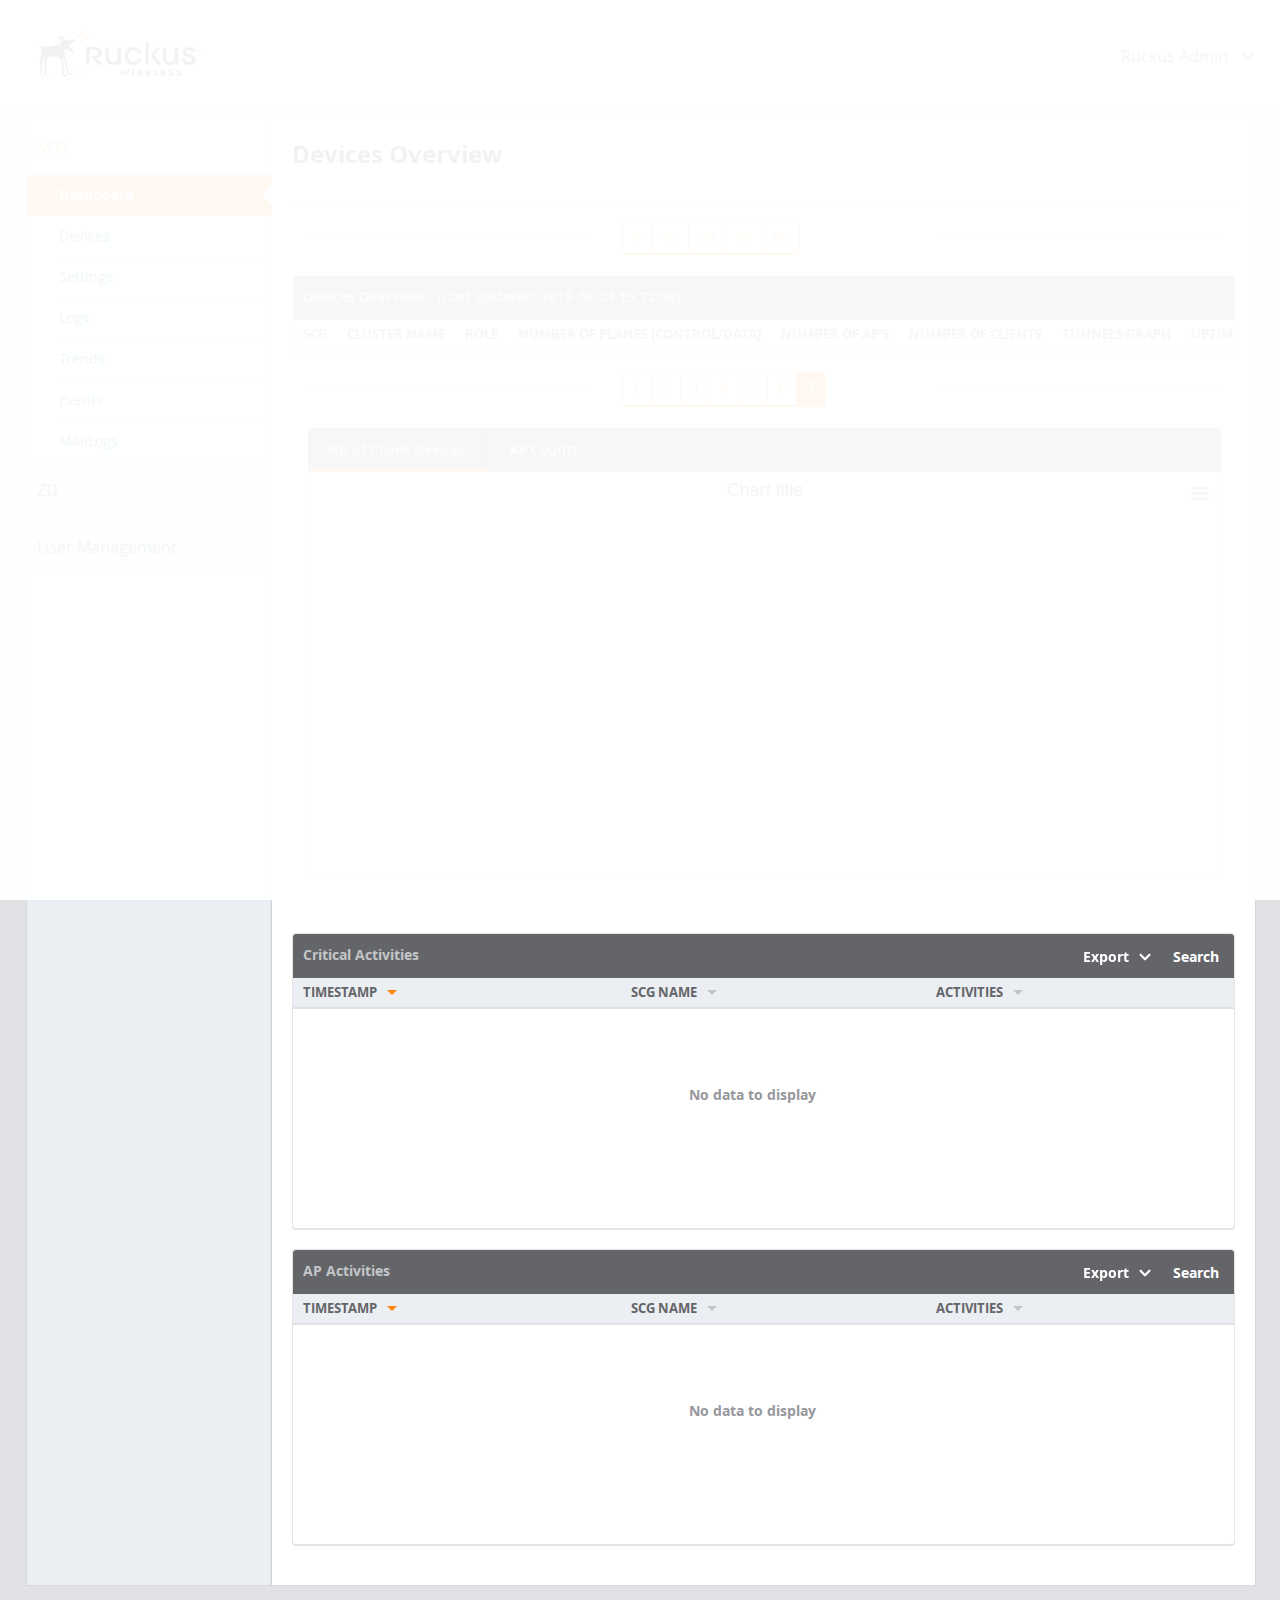
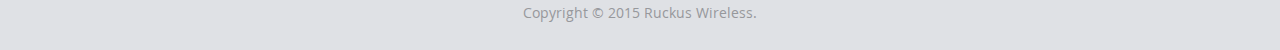
<file: index.html>
<!DOCTYPE html PUBLIC "-//W3C//DTD XHTML 1.0 Transitional//EN" "http://www.w3.org/TR/xhtml1/DTD/xhtml1-transitional.dtd">
<html xmlns="http://www.w3.org/1999/xhtml" ng-app='Ruckus_Wireless'>
<head>
<meta http-equiv="Content-Type" content="text/html; charset=UTF-8" />
<meta name="viewport" content="width=device-width, initial-scale=1, maximum-scale=1, minimum-scale=1, user-scalable=no">
<link rel="shortcut icon" href="images/favicon.ico" />
<title>Ruckus Wireless Monitoring System</title>
<link rel="stylesheet" href="css/layout1.css">
<link rel="stylesheet" href="css/style.css">
<link rel="stylesheet" href="css/ie_lt9.css">
<link rel="stylesheet" href="css/ie_not.css">
<link rel="stylesheet" href="css/ie.css">
<link type="text/css" href="css/animate.css" rel="stylesheet" />
<link rel="stylesheet" href="css/jquery.datetimepicker.css">


<script src="js/jquery-1.11.3.min.js"></script>
<script src="js/jquery-ui.js"></script>
<script src="js/jquery-migrate-1.0.0.js"></script>
<script src="js/modernizr.custom.js"></script>
<script src="js/fastclick.js"></script><!-- remove 300ms delay on tap -->
<script src="js/pagify.js"></script><!-- dynamic page loading -->
<script src="js/jquery.ba-hashchange.min.js"></script><!-- monitor hashchanges -->
<script src="js/jquery.tooltipster.min.js"></script><!-- tooltips -->
<!--<script src="js/jquery-ui.widget.min.js"></script>--><!-- for selective tables -->
<script src="js/select2.js"></script><!-- select2 -->
<!--<script src="js/scripts.js"></script>-->




<script src="js/angular/angular.js" type="text/javascript"></script>
<script src="js/angular/angular-sanitize.js" type="text/javascript"></script>

<script src="js/jquery.datetimepicker.js" type="text/javascript"></script>



<script type="text/javascript" src="factory/dirPagination.js"></script>
<script src="js/highstock.js"></script>
<script type="text/javascript" src="js/highcharts-ng.js"></script>
<script src="http://code.highcharts.com/adapters/standalone-framework.js"></script>
<script src="js/ngValidator.js"></script>
<script src="js/exporting.js"></script>
 <script src="js/drilldown.js"></script>
<script type="text/javascript" src="js/angular-ui-router.js"></script>
<script src="js/angular/angular-route.js" type="text/javascript"></script>
<script src="js/angular/angular-resource.js" type="text/javascript"></script>
<script src="app.js"></script>



<script type="text/javascript" src="modules/scg/dashboard/scg_dashboard_controller.js"></script>
<script type="text/javascript" src="modules/scg/devices/scg_devices_controller.js"></script>
<script type="text/javascript" src="modules/scg/settings/scg_settings_controller.js"></script>
<script type="text/javascript" src="modules/scg/logs/scg_logs_controller.js"></script>
<script type="text/javascript" src="modules/scg/trends/scg_trends_controller.js"></script>
<script type="text/javascript" src="modules/scg/events/scg_events_controller.js"></script>
<script type="text/javascript" src="modules/scg/maillogs/scg_maillogs_controller.js"></script>
<script type="text/javascript" src="modules/zd/dashboard/zd_dashboard_controller.js"></script>
<script type="text/javascript" src="modules/zd/devices/zd_devices_controller.js"></script>
<script type="text/javascript" src="modules/zd/settings/zd_settings_controller.js"></script>
<script type="text/javascript" src="modules/zd/logs/zd_logs_controller.js"></script>
<script type="text/javascript" src="modules/zd/trends/zd_trends_controller.js"></script>
<script type="text/javascript" src="modules/zd/events/zd_events_controller.js"></script>
<script type="text/javascript" src="modules/zd/maillogs/zd_maillogs_controller.js"></script>

<script type="text/javascript" src="modules/user_management/users/user_controller.js"></script>
<script type="text/javascript" src="modules/user_management/authentication_servers/authentication_server_controller.js"></script>


</script>
<!--[if lt IE 9]>
  <script type="text/javascript" src="js/excanvas/excanvas.js"></script>
<![endif]-->
<script type="text/javascript" src="js/spinners/spinners.min.js"></script>
<script type="text/javascript" src="js/lightview/lightview.js"></script>

<link rel="stylesheet" type="text/css" href="css/lightview/lightview.css"/>
<script type='text/javascript'>
  Lightview.setDefaultSkin('light');
</script>
</head>
<body ng-controller="xcloud_controller">
<!--<a href="http://docs.jquery.com" 
   class="lightview" 
   data-lightview-type="iframe" 
   data-lightview-options="width: 1000, height: '100%'">Iframe</a>-->
   
<!--<div href="#inline_example" class="lightview">Inline</div>
<div id="inline_example" style="display:none">This element is pulled into Lightview.</div>-->
<div class="wrap_all">
  <div class="wrapper">
    <div class="headerShadow">
      <div class="header">
        <div class="Hwidth cf">
          <h1> <span class="logo"></span> </h1>
          <div class="headerRight">
            <ul class="bannermenu">
              <li class="admin AdminUser" data-ng-click="enableAdminSettings($event)"> <a id="LoginUserName" class="UserProfileName icolast icon_arrow_down" href="javascript:;">Ruckus Admin</a> <a class="UserProfileName icosolo icon_avatar" href="javascript:;"></a> </li>
            </ul>
          </div>
        </div>
      </div>
    </div>
    <div class="newnetwork"> </div>
    <div class="contentShadow">
      <div class="content">
        <div class="TwoDivs">
          <div class="leftSide">
            <div class="navbar">
              <div class="mobile_menu_toggle"><a ng-class="{'icon_arrow_down':expand, 'icon_arrow_up':!expand}" ng-click="expand_menu()">Menu</a></div>
               <ul class="sidenav" ng-class="{'expand':expand, '':!expand}">
                <li class="folder" ng-class="{current: innerAccordion.menu == 'SCG'}"> <a ng-click="navigate_menu('SCG')">SCG</a>
                  <ul ng-class="{expand: innerAccordion.menu == 'SCG'}">
                    <li ng-class="{current: navigation.menu_item == 'scg_dashboard'}"><a ui-sref="scg_dashboard">Dashboard</a></li>
                    <li ng-class="{current: navigation.menu_item == 'scg_devices'}"><a ui-sref="scg_devices">Devices</a></li>
                    <li ng-class="{current: navigation.menu_item == 'scg_settings'}"><a ui-sref="scg_settings">Settings</a></li>
                    <li ng-class="{current: navigation.menu_item == 'scg_logs'}"><a ui-sref="scg_logs">Logs</a></li>
                    <li ng-class="{current: navigation.menu_item == 'scg_trends'}"><a ui-sref="scg_trends">Trends</a></li>
                    <li ng-class="{current: navigation.menu_item == 'scg_events'}"><a ui-sref="scg_events">Events</a></li>
                    <li ng-class="{current: navigation.menu_item == 'scg_maillogs'}"><a ui-sref="scg_maillogs">MailLogs</a></li>
                  </ul>
                </li>
                <li class="folder" ng-class="{current: innerAccordion.menu == 'ZD'}"><a ng-click="navigate_menu('ZD')">ZD</a>
                  <ul ng-class="{expand: innerAccordion.menu == 'ZD'}">
                    <li ng-class="{current: navigation.menu_item == 'zd_dashboard'}"><a ui-sref="zd_dashboard">Dashboard</a></li>
                    <li ng-class="{current: navigation.menu_item == 'zd_devices'}"><a ui-sref="zd_devices">Devices</a></li>
                    <li ng-class="{current: navigation.menu_item == 'zd_settings'}"><a ui-sref="zd_settings">Settings</a></li>
                    <li ng-class="{current: navigation.menu_item == 'zd_logs'}"><a ui-sref="zd_logs">Logs</a></li>
                    <li ng-class="{current: navigation.menu_item == 'zd_trends'}"><a ui-sref="zd_trends">Trends</a></li>
                    <li ng-class="{current: navigation.menu_item == 'zd_events'}"><a ui-sref="zd_events">Events</a></li>
                    <li ng-class="{current: navigation.menu_item == 'zd_maillogs'}"><a ui-sref="zd_maillogs">MailLogs</a></li>
                  </ul>
                </li>
                
                <li class="folder" ng-class="{current: innerAccordion.menu == 'config'}"><a ng-click="navigate_menu('config')">User Management</a>
                  <ul ng-class="{expand: innerAccordion.menu == 'config'}">
                    <li ng-class="{current: navigation.menu_item == 'user_management'}"><a ui-sref="user_management">Users</a></li>
                    <li ng-class="{current: navigation.menu_item == 'authentication_servers'}"><a ui-sref="authentication_servers">Authentication Servers</a></li>
                  </ul>
                </li>
              </ul>
            </div>
          </div>
          <div id="custom_content">
            <div id="overviewContainer">
            <div class="main-container">
            <div ui-view id="temp"></div>
             </div>
            </div>
          </div>
        </div>
      </div>
    </div>
  </div>
  <div class="footerShadow">
    <div class="footer"> <span>Copyright © 2015 Ruckus Wireless.</span> </div>
  </div>
</div>


<div class="overlay light open" ng-show="showConfirm">

    <div class="message confirmation">

      <p>Are you sure you'd like to change the polling interval?</p>
      <div class="controls">
        <a class="large button secondary" href="javascript:void(0)" ng-click="closePopup()">Yes</a>
        <a class="large button" href="javascript:void(0)" ng-click="closePopup()">No</a>
      </div>
      
    </div>
    
</div>


<div class="loadingDivv" ng-show="showLoader">
<div class="loading">
<div class="loader">
<div class="bar1"></div>
<div class="bar2"></div>
<div class="bar3"></div>
<div class="bar4"></div>
<div class="bar5"></div>
</div>
</div>
<table width="100%" height="100%">
<tbody>
<tr>
<th>
<div style="width:100%;height:200px;">
<div class="loadingData" style="display: none;">
<div class="upgradingFirmware" style="display: none;">
</div>
</th>
</tr>
</tbody>
</table>
</div>

</div>
</body>
</html>
</file>
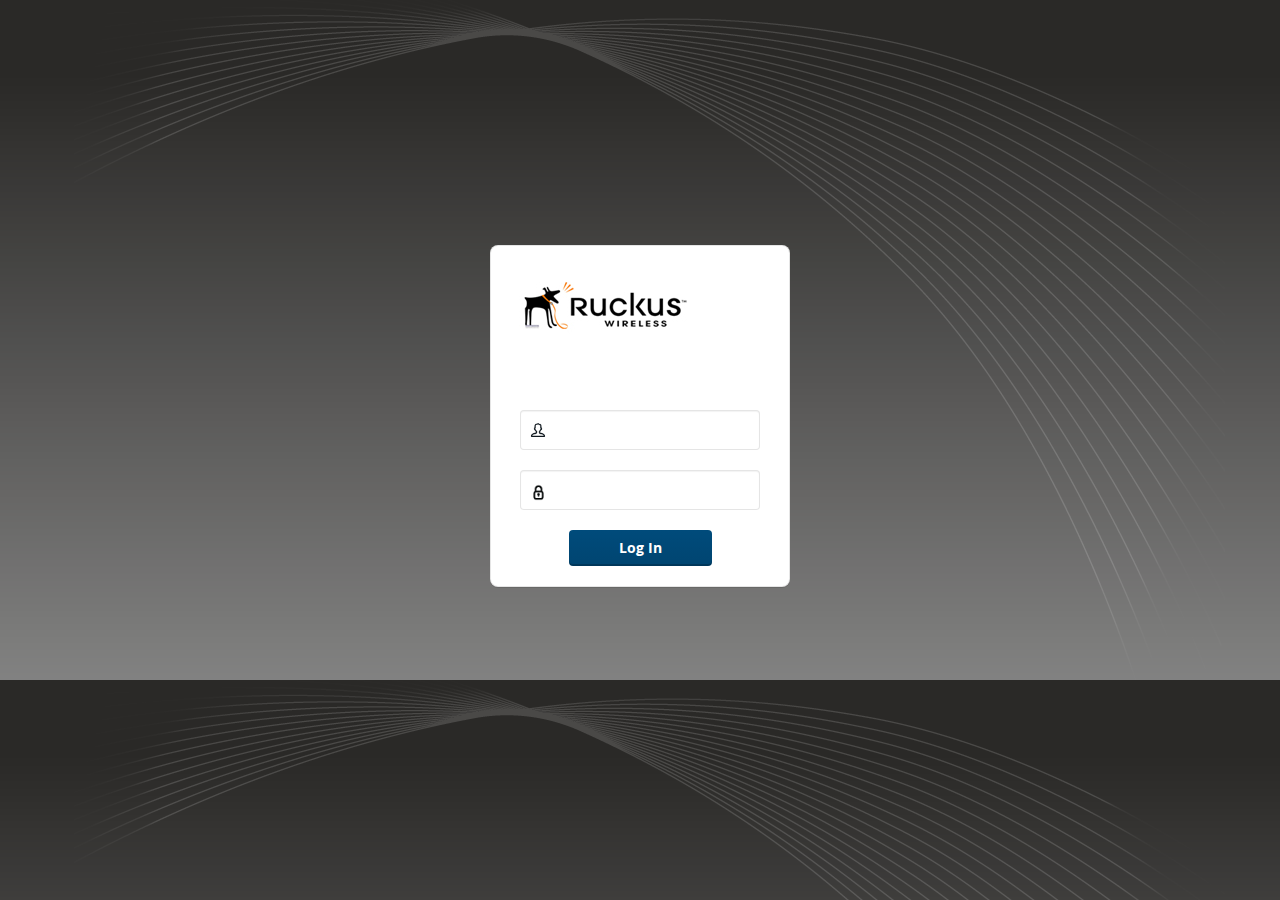
<file: login.html>
<!DOCTYPE html PUBLIC "-//W3C//DTD XHTML 1.0 Transitional//EN" "http://www.w3.org/TR/xhtml1/DTD/xhtml1-transitional.dtd">
<html xmlns="http://www.w3.org/1999/xhtml">
<head>
<meta http-equiv="Content-Type" content="text/html; charset=UTF-8" />
<meta name="viewport" content="width=device-width, initial-scale=1, maximum-scale=1, minimum-scale=1, user-scalable=no">
<title>Ruckus Wireless</title>
<link rel="stylesheet" href="css/layout1.css">
<link rel="stylesheet" href="css/login.css">
<link rel="stylesheet" href="css/style.css">
<link rel="stylesheet" href="css/ie_lt9.css">
<link rel="stylesheet" href="css/ie_not.css">
<link rel="stylesheet" href="css/ie.css">
</head>
<body>
<div class="loginDiv">
  <div class="loginContainer">
    <div class="loginInputContainer">
      <div style="border-radius:8px;overflow: hidden;text-align:center;" class="panel rounded white no_pad">
        <div class="loginLogo"></div>
        <div class="loginACE"></div>
        <input type="" style="padding-left: 35px;margin:10px;" class="loginTxtUName ng-valid ng-dirty ng-pristine" ng-change="textBoxIsEditing()" ng-model="loginTxtUName">
        <input type="password" style="padding-left: 35px;margin:10px;" class="loginTxtPWord ng-valid ng-dirty ng-pristine" ng-change="textBoxIsEditing()" ng-model="loginTxtPWord">
        <div ng-click="actionForValidateLoginCredentials()" class="button" id="loginButton">Log In</div>
      </div>
      <!--<div class="loginFooter">@2015 Aruba Networks, Inc.</div>--> 
    </div>
  </div>
</div>
</body>
</html>
</file>
<file: css/layout1.css>
@charset "UTF-8";
/* CSS Document */
html, body {
	font-size:100%
}
body {
	background:#fff;
	color:#222;
	padding:0;
	margin:0;
	font-family:"Helvetica Neue", "Helvetica", Helvetica, Arial, sans-serif;
	font-weight:normal;
	font-style:normal;
	line-height:1;
	position:relative;
	cursor:default
}
a:hover {
	cursor:pointer
}


html, body {
	color:#000;
	background-color:#DFE1E5;
	font-family:'opensans', helvetica, arial, sans-serif;
	min-width:100%;
	height:100%
}



@media (max-width: 650px) {
html, body {
-webkit-text-size-adjust:none
}
}



.wrap_all {
	width:100%;
	overflow-y:visible;
	overflow-x:hidden
}
.wrapper {
	width:100%;
	height:auto;
	margin:0 auto
}


.header {
	display:block;
	position:relative;
	min-height:60px;
	width:100%;
	border-bottom:1px solid rgba(0, 0, 0, 0.15);
	background:#ffffff;
	text-align:center;
	overflow:visible
}
.header h1 {
	font-size:0 !important
}
.header .logo, .header .custom-logo {
	float:left;
	margin:15px 0;
	width:210px;
	height:74px;
	background-image:url("../images/logo.jpg");
	background-position:right center;
	background-repeat:no-repeat;
	background-size:contain
}

@media (max-width: 650px) {
.header .logo, .header .custom-logo {
width:100px;
height:39px
}
}


.header .headerRight {
	float:right;
	position:relative;
	margin:40px 0 0
}


@media (max-width: 650px) {
.header .headerRight {
margin:18px 0 0
}
}




.header .headerRight ul.bannermenu {
	display:block
}
.header .headerRight ul.bannermenu li {
	float:left;
	position:relative;
	margin:0;
	padding:0 20px;
	cursor:pointer
}
@media (max-width: 650px) {
.header .headerRight ul.bannermenu li {
padding:0 10px
}
}
.header .headerRight ul.bannermenu li:last-child {
	padding-right:0
}
.header .headerRight ul.bannermenu li:last-child:after {
	display:none
}
@media (max-width: 1100px) {
.header .headerRight ul.bannermenu li:nth-last-child(2) {
padding-right:0
}
}
@media (max-width: 1100px) {
.header .headerRight ul.bannermenu li:nth-last-child(2):after {
display:none
}
}
.header .headerRight ul.bannermenu li:after {
	display:block;
	position:absolute;
	top:8px;
	right:0;
	margin-left:10px;
	min-height:16px;
	height:16px;
	width:1px;
	background-color:#000;
	content:''
}
@media (max-width: 650px) {
.header .headerRight ul.bannermenu li:after {
display:none
}
}
@media (max-width: 1100px) {
.header .headerRight ul.bannermenu li.HelpNotification {
display:none
}
}
.header .headerRight ul.bannermenu li.HelpNotification.HelpClass a {
	color:#7cc4b5
}
.header .headerRight ul.bannermenu li a {
	position:relative;
	top:8px
}
.header .headerRight ul.bannermenu li a.icosolo[class*='icon_'] {
top:0
}
@media (max-width: 1100px) {
.header .headerRight ul.bannermenu li a.icosolo[class*='icon_'] {
top:-4px
}
}
.header .headerRight ul.bannermenu li a.icolast[class*='icon_'] {
padding-right:26px
}
@media (max-width: 650px) {
.header .headerRight ul.bannermenu li a.icolast[class*='icon_'] {
display:none
}
}
.header .headerRight ul.bannermenu li a.icolast[class*='icon_']:before {
right:-10px;
top:-4px
}
@media (max-width: 1100px) {
.header .headerRight ul.bannermenu li a.icolast[class*='icon_']:before {
top:-8px
}
}
.header .headerRight ul.bannermenu li a.icon_avatar {
	display:none
}
@media (max-width: 650px) {
.header .headerRight ul.bannermenu li a.icon_avatar {
display:block
}
}


.Hwidth {
	margin:0 auto;
	width:96%;
	max-width:1240px;
	clear:both;
	-moz-box-sizing:border-box;
	-webkit-box-sizing:border-box;
	box-sizing:border-box
}



.newnetwork {
	position:relative;
	margin-top:12px;
	width:100%
}


.contentShadow {
	position:relative;
	margin:0 auto;
	width:96%;
	max-width:1240px
}
.contentShadow.toggleGroup .content {
	overflow:visible;
	left:30%
}
@media (max-width: 1100px) {
.contentShadow.toggleGroup .content {
left:50%
}
}
@media (max-width: 650px) {
.contentShadow.toggleGroup .content {
left:95%
}
}
.contentShadow.toggleGroup .TwoDivs {
	z-index:0
}
.contentShadow.toggleGroup .TwoDivs:before {
	-moz-box-shadow:-2px 0 0 rgba(0, 0, 0, 0.05) inset, 1px 0 0 rgba(0, 0, 0, 0.1) inset;
	-webkit-box-shadow:-2px 0 0 rgba(0, 0, 0, 0.05) inset, 1px 0 0 rgba(0, 0, 0, 0.1) inset;
	box-shadow:-2px 0 0 rgba(0, 0, 0, 0.05) inset, 1px 0 0 rgba(0, 0, 0, 0.1) inset
}
.contentShadow.toggleGroup .leftSide {
	-moz-box-shadow:-2px 0 0 rgba(0, 0, 0, 0.05) inset, -1px 0 0 rgba(0, 0, 0, 0.05) inset, 1px 0 0 rgba(0, 0, 0, 0.1) inset;
	-webkit-box-shadow:-2px 0 0 rgba(0, 0, 0, 0.05) inset, -1px 0 0 rgba(0, 0, 0, 0.05) inset, 1px 0 0 rgba(0, 0, 0, 0.1) inset;
	box-shadow:-2px 0 0 rgba(0, 0, 0, 0.05) inset, -1px 0 0 rgba(0, 0, 0, 0.05) inset, 1px 0 0 rgba(0, 0, 0, 0.1) inset
}
.contentShadow.toggleGroup .leftSide .navbar ul, .contentShadow.toggleGroup .leftSide .navbar>ul>li>a.selected {
	-moz-box-shadow:-2px 0 0 rgba(0, 0, 0, 0.05) inset, 1px 0 0 rgba(0, 0, 0, 0.1) inset;
	-webkit-box-shadow:-2px 0 0 rgba(0, 0, 0, 0.05) inset, 1px 0 0 rgba(0, 0, 0, 0.1) inset;
	box-shadow:-2px 0 0 rgba(0, 0, 0, 0.05) inset, 1px 0 0 rgba(0, 0, 0, 0.1) inset
}
@media (max-width: 1100px) {
.contentShadow.toggleGroup .leftSide .navbar ul, .contentShadow.toggleGroup .leftSide .navbar>ul>li>a.selected {
-moz-box-shadow:0 0 0 transparent;
-webkit-box-shadow:0 0 0 transparent;
box-shadow:0 0 0 transparent
}
}
.contentShadow.toggleGroup .leftSide.group-main-content {
filter:progid:DXImageTransform.Microsoft.Alpha(enabled=false);
	opacity:1;
	left:-30%;
	z-index:10
}
@media (max-width: 1100px) {
.contentShadow.toggleGroup .leftSide.group-main-content {
left:-50%
}
}
@media (max-width: 650px) {
.contentShadow.toggleGroup .leftSide.group-main-content {
left:-95%
}
}
.contentShadow.toggleGroup .exitGroup {
	bottom:0;
	cursor:pointer;
	display:block;
	left:0;
	position:absolute;
	right:0;
	top:0;
	z-index:9
}
.contentShadow.toggleFilterLabels .content {
	overflow:visible;
	left:-25%
}
@media (max-width: 1100px) {
.contentShadow.toggleFilterLabels .content {
left:-45%
}
}
@media (max-width: 650px) {
.contentShadow.toggleFilterLabels .content {
left:95%
}
}
.contentShadow.toggleFilterLabels .TwoDivs {
	z-index:0
}
.contentShadow.toggleFilterLabels .TwoDivs:before {
	-moz-box-shadow:-2px 0 0 rgba(0, 0, 0, 0.05) inset, 1px 0 0 rgba(0, 0, 0, 0.1) inset;
	-webkit-box-shadow:-2px 0 0 rgba(0, 0, 0, 0.05) inset, 1px 0 0 rgba(0, 0, 0, 0.1) inset;
	box-shadow:-2px 0 0 rgba(0, 0, 0, 0.05) inset, 1px 0 0 rgba(0, 0, 0, 0.1) inset
}
.contentShadow.toggleFilterLabels .rightSideFilter {
	-moz-box-shadow:-2px 0 0 rgba(0, 0, 0, 0.05) inset, -1px 0 0 rgba(0, 0, 0, 0.05) inset, 1px 0 0 rgba(0, 0, 0, 0.1) inset;
	-webkit-box-shadow:-2px 0 0 rgba(0, 0, 0, 0.05) inset, -1px 0 0 rgba(0, 0, 0, 0.05) inset, 1px 0 0 rgba(0, 0, 0, 0.1) inset;
	box-shadow:-2px 0 0 rgba(0, 0, 0, 0.05) inset, -1px 0 0 rgba(0, 0, 0, 0.05) inset, 1px 0 0 rgba(0, 0, 0, 0.1) inset
}
.contentShadow.toggleFilterLabels .rightSideFilter.main-content-filterLabels {
filter:progid:DXImageTransform.Microsoft.Alpha(enabled=false);
	opacity:1;
	left:100%;
	z-index:10
}
@media (max-width: 1100px) {
.contentShadow.toggleFilterLabels .rightSideFilter.main-content-filterLabels {
display:none
}
}
@media (max-width: 650px) {
.contentShadow.toggleFilterLabels .rightSideFilter.main-content-filterLabels {
display:none
}
}
.contentShadow.toggleFilterLabels .exitGroup {
	bottom:0;
	cursor:pointer;
	display:block;
	left:0;
	position:absolute;
	right:0;
	top:0;
	z-index:9
}



.content {
	clear:left;
	float:left;
	position:relative;
	width:100%;
	height:auto;
	left:0;
	background-color:#fff;
	border:1px solid rgba(0, 0, 0, 0.15);
	-webkit-backface-visibility:hidden;
	-moz-backface-visibility:hidden;
	-ms-backface-visibility:hidden;
	backface-visibility:hidden;
	-moz-transition:left 500ms cubic-bezier(0.19, 1, 0.22, 1);
	-o-transition:left 500ms cubic-bezier(0.19, 1, 0.22, 1);
	-webkit-transition:left 500ms cubic-bezier(0.19, 1, 0.22, 1);
	transition:left 500ms cubic-bezier(0.19, 1, 0.22, 1)
}
@media (max-width: 1100px) {
.content {
overflow:visible
}
}
.content .leftSide, .content .rightSide, .content .main-container {
	float:left;
	position:relative;
	left:80%;
	-webkit-backface-visibility:hidden;
	-moz-backface-visibility:hidden;
	-ms-backface-visibility:hidden;
	backface-visibility:hidden;
	-moz-box-sizing:border-box;
	-webkit-box-sizing:border-box;
	box-sizing:border-box
}
@media (max-width: 1100px) {
.content .leftSide, .content .rightSide, .content .main-container {
left:auto
}
}
.content .leftSide {
	width:20%;
	background-color:#EBEEF2;
	-moz-box-shadow:-2px 0 0 rgba(0, 0, 0, 0.05) inset, -1px 0 0 rgba(0, 0, 0, 0.05) inset;
	-webkit-box-shadow:-2px 0 0 rgba(0, 0, 0, 0.05) inset, -1px 0 0 rgba(0, 0, 0, 0.05) inset;
	box-shadow:-2px 0 0 rgba(0, 0, 0, 0.05) inset, -1px 0 0 rgba(0, 0, 0, 0.05) inset
}
@media (max-width: 1100px) {
.content .leftSide {
width:100%;
-moz-box-shadow:0 0 0 transparent;
-webkit-box-shadow:0 0 0 transparent;
box-shadow:0 0 0 transparent
}
}
.content .leftSide .group-detail-content {
	height:100%;
	overflow:auto
}
.content .leftSide.group-main-content {
	position:absolute;
	left:0;
	width:30%;
	height:100%;
	border-right:none;
	border-left:none;
	background-color:transparent;
	z-index:auto;
filter:progid:DXImageTransform.Microsoft.Alpha(Opacity=0);
	opacity:0;
	-moz-transition:all 600ms cubic-bezier(0.19, 1, 0.22, 1);
	-o-transition:all 600ms cubic-bezier(0.19, 1, 0.22, 1);
	-webkit-transition:all 600ms cubic-bezier(0.19, 1, 0.22, 1);
	transition:all 600ms cubic-bezier(0.19, 1, 0.22, 1);
	-moz-box-shadow:0 0 0 transparent;
	-webkit-box-shadow:0 0 0 transparent;
	box-shadow:0 0 0 transparent
}
@media (max-width: 1100px) {
.content .leftSide.group-main-content {
width:50%;
max-height:auto
}
}
@media (max-width: 650px) {
.content .leftSide.group-main-content {
width:95%
}
}
.content .rightSideFilter {
	width:20%;
	background-color:#EBEEF2;
	-moz-box-shadow:-2px 0 0 rgba(0, 0, 0, 0.05) inset, -1px 0 0 rgba(0, 0, 0, 0.05) inset;
	-webkit-box-shadow:-2px 0 0 rgba(0, 0, 0, 0.05) inset, -1px 0 0 rgba(0, 0, 0, 0.05) inset;
	box-shadow:-2px 0 0 rgba(0, 0, 0, 0.05) inset, -1px 0 0 rgba(0, 0, 0, 0.05) inset
}
@media (max-width: 1100px) {
.content .rightSideFilter {
width:100%;
-moz-box-shadow:0 0 0 transparent;
-webkit-box-shadow:0 0 0 transparent;
box-shadow:0 0 0 transparent
}
}
.content .rightSideFilter .main-content-filterLabels {
	height:100%;
	overflow:auto
}
.content .rightSideFilter.main-content-filterLabels {
	position:absolute;
	left:70%;
	width:25%;
	height:100%;
	border-right:none;
	border-left:none;
	background-color:transparent;
	z-index:auto;
filter:progid:DXImageTransform.Microsoft.Alpha(Opacity=0);
	opacity:0;
	-moz-transition:all 600ms cubic-bezier(0.19, 1, 0.22, 1);
	-o-transition:all 600ms cubic-bezier(0.19, 1, 0.22, 1);
	-webkit-transition:all 600ms cubic-bezier(0.19, 1, 0.22, 1);
	transition:all 600ms cubic-bezier(0.19, 1, 0.22, 1);
	-moz-box-shadow:0 0 0 transparent;
	-webkit-box-shadow:0 0 0 transparent;
	box-shadow:0 0 0 transparent
}
@media (max-width: 1100px) {
.content .rightSideFilter.main-content-filterLabels {
width:50%;
max-height:auto
}
}
@media (max-width: 650px) {
.content .rightSideFilter.main-content-filterLabels {
width:95%
}
}
.content .rightSide, .content .main-container {
	width:80%;
	min-height:600px;
	padding:20px;
	overflow:visible
}
@media (max-width: 1100px) {
.content .rightSide, .content .main-container {
width:100%
}
}
.content .rightSide {
	display:none;
	min-height:0
}
.content .main-container .main-section-content {
	max-width:none !important;
	margin:0;
	position:relative
}
.content .main-container .main-section-content .section-header-content {
	border-bottom:1px solid rgba(0, 0, 0, 0.1);
	margin-left:auto;
	margin-right:auto;
	margin-bottom:20px;
	padding-bottom:30px;
	overflow:auto
}
@media (max-width: 650px) {
.content .main-container .main-section-content .section-header-content {
margin-bottom:30px
}
}
.content .main-container .main-section-content .section-header-content .section-header {
	height:auto
}
.content .main-container .main-section-content .section-header-content h1 {
	float:left;
	margin:0
}
.content .main-container .main-section-content .section-header-content h1 label {
	font-size:1.5rem;
	font-weight:700;
	line-height:2rem;
	color:inherit
}
.content .main-container .main-section-content .section-header-content .badge.label {
	float:right;
	margin-top:10px
}
@media (max-width: 650px) {
.content .main-container .main-section-content .section-header-content .badge.label {
float:left;
margin-left:0
}
}
.content .main-container .main-section-content .section-header-content .float-button-container {
	position:relative;
	float:right;
	top:5px
}
@media (max-width: 650px) {
.content .main-container .main-section-content .section-header-content .float-button-container {
display:block;
top:0;
float:none
}
}
.content .main-container .main-section-content .section-header-content .float-button-container .button, .content .main-container .main-section-content .section-header-content .float-button-container .bigButton, .content .main-container .main-section-content .section-header-content .float-button-container button {
	margin-left:20px
}
@media (max-width: 650px) {
.content .main-container .main-section-content .section-header-content .float-button-container .button, .content .main-container .main-section-content .section-header-content .float-button-container .bigButton, .content .main-container .main-section-content .section-header-content .float-button-container button {
margin:20px 20px 0 0
}
}
@media (max-width: 1100px) {
.content .main-container .main-section-content .section-header-content .float-button-container .button:first-of-type, .content .main-container .main-section-content .section-header-content .float-button-container .bigButton:first-of-type, .content .main-container .main-section-content .section-header-content .float-button-container button:first-of-type {
margin-bottom:20px
}
}
@media (max-width: 650px) {
.content .main-container .main-section-content .section-header-content .float-button-container .button:first-of-type, .content .main-container .main-section-content .section-header-content .float-button-container .bigButton:first-of-type, .content .main-container .main-section-content .section-header-content .float-button-container button:first-of-type {
margin-bottom:0
}
}
.content .main-container .main-section-content .section-left-content {
	position:relative
}
.content .TwoDivs {
	float:left;
	position:relative;
	right:80%;
	width:100%;
	z-index:auto
}
@media (max-width: 1100px) {
.content .TwoDivs {
right:auto;
background:#fff
}
}
.content .TwoDivs:before {
	display:block;
	position:absolute;
	right:0;
	width:20%;
	height:100%;
	background-color:#EBEEF2;
	content:'';
	-moz-box-shadow:-2px 0 0 rgba(0, 0, 0, 0.05) inset, -1px 0 0 rgba(0, 0, 0, 0.05) inset;
	-webkit-box-shadow:-2px 0 0 rgba(0, 0, 0, 0.05) inset, -1px 0 0 rgba(0, 0, 0, 0.05) inset;
	box-shadow:-2px 0 0 rgba(0, 0, 0, 0.05) inset, -1px 0 0 rgba(0, 0, 0, 0.05) inset
}
@media (max-width: 1100px) {
.content .TwoDivs:before {
display:none
}
}


.content .TwoDivs {
	float:left;
	position:relative;
	right:80%;
	width:100%;
	z-index:auto
}



@media (max-width: 1100px) {
.content .TwoDivs {
right:auto;
background:#fff
}
}

.content .TwoDivs:before {
	display:block;
	position:absolute;
	right:0;
	width:20%;
	height:100%;
	background-color:#EBEEF2;
	content:'';
	-moz-box-shadow:-2px 0 0 rgba(0, 0, 0, 0.05) inset, -1px 0 0 rgba(0, 0, 0, 0.05) inset;
	-webkit-box-shadow:-2px 0 0 rgba(0, 0, 0, 0.05) inset, -1px 0 0 rgba(0, 0, 0, 0.05) inset;
	box-shadow:-2px 0 0 rgba(0, 0, 0, 0.05) inset, -1px 0 0 rgba(0, 0, 0, 0.05) inset
}

@media (max-width: 1100px) {
.content .TwoDivs:before {
display:none
}
}


.contentShadow.toggleGroup .TwoDivs {
	z-index:0
}
.contentShadow.toggleGroup .TwoDivs:before {
	-moz-box-shadow:-2px 0 0 rgba(0, 0, 0, 0.05) inset, 1px 0 0 rgba(0, 0, 0, 0.1) inset;
	-webkit-box-shadow:-2px 0 0 rgba(0, 0, 0, 0.05) inset, 1px 0 0 rgba(0, 0, 0, 0.1) inset;
	box-shadow:-2px 0 0 rgba(0, 0, 0, 0.05) inset, 1px 0 0 rgba(0, 0, 0, 0.1) inset
}

.contentShadow.toggleFilterLabels .TwoDivs {
	z-index:0
}
.contentShadow.toggleFilterLabels .TwoDivs:before {
	-moz-box-shadow:-2px 0 0 rgba(0, 0, 0, 0.05) inset, 1px 0 0 rgba(0, 0, 0, 0.1) inset;
	-webkit-box-shadow:-2px 0 0 rgba(0, 0, 0, 0.05) inset, 1px 0 0 rgba(0, 0, 0, 0.1) inset;
	box-shadow:-2px 0 0 rgba(0, 0, 0, 0.05) inset, 1px 0 0 rgba(0, 0, 0, 0.1) inset
}

#overviewContainer .row:after {
	visibility:hidden;
	display:block;
	font-size:0;
	content:" ";
	clear:both;
	height:0
}


#overviewContainer p.title {
	font-size:16px;
	font-weight:bold;
	line-height:22px;
	color:#FF8300;
	margin-bottom:20px
}
#overviewContainer .custom-select {
	display:block;
	position:relative;
	top:5px
}
@media (max-width: 650px) {
#overviewContainer .custom-select {
top:0;
margin-top:20px
}
}
#overviewContainer .gridStyle {
	height:182px !important
}
#overviewContainer .row4, #overviewContainer .row5 {
	position:relative
}
#overviewContainer .row4 .table_wrapper, #overviewContainer .row5 .table_wrapper {
	height:241px
}
#overviewContainer .panel_wrapper {
	margin-bottom:20px
}
@media (max-width: 650px) {
#overviewContainer .panel_wrapper {
margin-bottom:30px
}
}
#overviewContainer .counters.stacked {
	min-height:394px;
	height:394px
}
#overviewContainer .counter-box {
	width:30%
}
@media (max-width: 1100px) {
#overviewContainer .counter-box {
width:100%
}
}
#overviewContainer .alerts-counter {
	width:10%
}
#overviewContainer #overview_wlans_table {
	margin-bottom:0
}
@media (max-width: 650px) {
#overviewContainer #overview_wlans_table {
margin-bottom:0
}
}
#overviewContainer #overview_wlans_table .table_wrapper {
	height:300px
}
#overviewContainer .timeline_divider {
	padding-top:15px
}
@media (max-width: 650px) {
#overviewContainer .timeline_divider {
display:none
}
}
#overviewContainer .timeline {
	text-align:center;
	margin-bottom:20px
}
@media (max-width: 650px) {
#overviewContainer .timeline {
margin-bottom:30px
}
}
#overviewContainer .graphOption {
	display:inline-block;
	margin:0 auto;
	overflow:auto
}
#overviewContainer #chartClienttypes {
	display:block;
	height:241px
}
#overviewContainer .ThroughputClientschart {
	height:250px
}

#overviewContainer .hideRightBorder {
	border-right:none
}
#overviewContainer .hideUIElement {
	display:none !important
}

.footerShadow {
	margin:0 auto;
	width:96%;
	max-width:1240px
}
.footer {
	position:relative;
	width:100%;
	text-align:center;
	clear:both;
	padding:20px 0 30px;
	white-space:nowrap;
	color:#97989c;
	font-size:0.875rem
}


.section_divider {
	height:1px;
	border:0;
	background:rgba(0, 0, 0, 0.1);
	margin-bottom:20px
}

@media (max-width: 650px) {
.section_divider {
margin-bottom:30px
}
}
.section_divider:before {
	content:' ';
	display:table
}
.section_divider:after {
	clear:both
}

.graphWidget {
	width:100%;
	overflow:hidden;
	margin-bottom:60px
}
@media (max-width: 650px) {
.graphWidget {
margin-bottom:30px
}
}




.graphWidget ul.tabs, ul.devices_tab {
	width:100%;
	padding-top:0;
	background-color:#646569;
	white-space:nowrap;
	overflow:hidden;
	-moz-box-shadow:none;
	-webkit-box-shadow:none;
	box-shadow:none;
	-moz-border-radius:4px 4px 0 0;
	-webkit-border-radius:4px;
	border-radius:4px 4px 0 0
}
.graphWidget ul.tabs li, ul.devices_tab li {
	display:inline-block
}
.graphWidget ul.tabs li a, ul.devices_tab li a {
	display:block;
	float:none;
	padding:15px 20px 15px;
	-moz-border-radius:0;
	-webkit-border-radius:0;
	border-radius:0;
	color:#fff
}
.graphWidget ul.tabs li.graphSelected a, .graphWidget ul.tabs li a.selected, ul.devices_tab li.graphSelected a, ul.devices_tab li a.selected {
	border:none;
	color:#C3C5C8;
	background-color:rgba(0, 0, 0, 0.05);
	font-weight:bold;
	-moz-box-shadow:0 -3px 0 #FF8300 inset, -1px 0 1px rgba(0, 0, 0, 0.1) inset, 1px 0 1px rgba(0, 0, 0, 0.1) inset;
	-webkit-box-shadow:0 -3px 0 #FF8300 inset, -1px 0 1px rgba(0, 0, 0, 0.1) inset, 1px 0 1px rgba(0, 0, 0, 0.1) inset;
	box-shadow:0 -3px 0 #FF8300 inset, -1px 0 1px rgba(0, 0, 0, 0.1) inset, 1px 0 1px rgba(0, 0, 0, 0.1) inset
}
.graphWidget ul.tabs li:first-child a, ul.devices_tab li:first-child a {
	-moz-border-radius:4px 0 0 0;
	-webkit-border-radius:4px;
	border-radius:4px 0 0 0
}
.graphWidget ul.tabs li:last-child a, ul.devices_tab li:last-child a {
	-moz-border-radius:0 4px 0 0;
	-webkit-border-radius:0;
	border-radius:0 4px 0 0
}







.panel, .overlay-box, .graphWidget, .counters, .total-access-box, .wids-config-box {
	padding:20px;
	background:#EBEEF2;
	border:1px solid rgba(0, 0, 0, 0.05);
	overflow:auto
}
.panel .title_heading, .overlay-box .title_heading, .graphWidget .title_heading, .counters .title_heading, .total-access-box .title_heading, .wids-config-box .title_heading {
	display:block;
	padding:0.875rem;
	height:2.75rem;
	color:#C3C5C8;
	font-size:0.875rem;
	font-weight:bold;
	background:#646569;
	text-align:left;
	-moz-backface-visibility:hidden;
	-webkit-backface-visibility:hidden;
	backface-visibility:hidden;
	-moz-border-radius:2px 2px 0 0;
	-webkit-border-radius:2px;
	border-radius:2px 2px 0 0;
	-moz-box-sizing:border-box;
	-webkit-box-sizing:border-box;
	box-sizing:border-box
}
.panel .title_heading>*, .overlay-box .title_heading>*, .graphWidget .title_heading>*, .counters .title_heading>*, .total-access-box .title_heading>*, .wids-config-box .title_heading>* {
	-moz-backface-visibility:hidden;
	-webkit-backface-visibility:hidden;
	backface-visibility:hidden
}
.panel .title_heading a, .overlay-box .title_heading a, .graphWidget .title_heading a, .counters .title_heading a, .total-access-box .title_heading a, .wids-config-box .title_heading a {
	display:inline-block;
	color:#fff;
	font-weight:bold
}
.panel .title_heading span, .overlay-box .title_heading span, .graphWidget .title_heading span, .counters .title_heading span, .total-access-box .title_heading span, .wids-config-box .title_heading span {
	position:absolute;
	right:1.25rem;
	color:#C3C5C8
}
.panel .title_heading .actions, .overlay-box .title_heading .actions, .graphWidget .title_heading .actions, .counters .title_heading .actions, .total-access-box .title_heading .actions, .wids-config-box .title_heading .actions {
	position:absolute;
	top:0;
	right:0
}
.panel .title_heading .dropdown_adg, .overlay-box .title_heading .dropdown_adg, .graphWidget .title_heading .dropdown_adg, .counters .title_heading .dropdown_adg, .total-access-box .title_heading .dropdown_adg, .wids-config-box .title_heading .dropdown_adg {
	float:right;
	position:relative;
	margin-right:0.5rem;
	top:0.5rem
}
@media (max-width: 1100px) {
.panel .title_heading .dropdown_adg, .overlay-box .title_heading .dropdown_adg, .graphWidget .title_heading .dropdown_adg, .counters .title_heading .dropdown_adg, .total-access-box .title_heading .dropdown_adg, .wids-config-box .title_heading .dropdown_adg {
top:0.125rem
}
}
.panel .title_heading .dropdown_adg>a, .overlay-box .title_heading .dropdown_adg>a, .graphWidget .title_heading .dropdown_adg>a, .counters .title_heading .dropdown_adg>a, .total-access-box .title_heading .dropdown_adg>a, .wids-config-box .title_heading .dropdown_adg>a {
	padding-right:0;
	font-size:0.875rem !important;
	color:#fff
}
@media (max-width: 1100px) {
.panel .title_heading .dropdown_adg>a, .overlay-box .title_heading .dropdown_adg>a, .graphWidget .title_heading .dropdown_adg>a, .counters .title_heading .dropdown_adg>a, .total-access-box .title_heading .dropdown_adg>a, .wids-config-box .title_heading .dropdown_adg>a {
padding-right:0
}
}
@media (max-width: 1100px) {
.panel .title_heading .dropdown_adg>div>a[class*='icon_'], .overlay-box .title_heading .dropdown_adg>div>a[class*='icon_'], .graphWidget .title_heading .dropdown_adg>div>a[class*='icon_'], .counters .title_heading .dropdown_adg>div>a[class*='icon_'], .total-access-box .title_heading .dropdown_adg>div>a[class*='icon_'], .wids-config-box .title_heading .dropdown_adg>div>a[class*='icon_'] {
top:0.125rem
}
}
.panel .title_heading .dropdown_adg ul, .overlay-box .title_heading .dropdown_adg ul, .graphWidget .title_heading .dropdown_adg ul, .counters .title_heading .dropdown_adg ul, .total-access-box .title_heading .dropdown_adg ul, .wids-config-box .title_heading .dropdown_adg ul {
	white-space:nowrap
}
.panel .title_heading .dropdown_adg ul>li, .overlay-box .title_heading .dropdown_adg ul>li, .graphWidget .title_heading .dropdown_adg ul>li, .counters .title_heading .dropdown_adg ul>li, .total-access-box .title_heading .dropdown_adg ul>li, .wids-config-box .title_heading .dropdown_adg ul>li {
	display:block;
	padding:0.5rem 0.5rem 0;
	border-top:1px solid rgba(0, 0, 0, 0.1);
	font-size:0.875rem
}
.panel .title_heading .dropdown_adg ul>li:first-child, .overlay-box .title_heading .dropdown_adg ul>li:first-child, .graphWidget .title_heading .dropdown_adg ul>li:first-child, .counters .title_heading .dropdown_adg ul>li:first-child, .total-access-box .title_heading .dropdown_adg ul>li:first-child, .wids-config-box .title_heading .dropdown_adg ul>li:first-child {
	border-top:none
}
.panel .title_heading .dropdown_adg input[type=checkbox], .overlay-box .title_heading .dropdown_adg input[type=checkbox], .graphWidget .title_heading .dropdown_adg input[type=checkbox], .counters .title_heading .dropdown_adg input[type=checkbox], .total-access-box .title_heading .dropdown_adg input[type=checkbox], .wids-config-box .title_heading .dropdown_adg input[type=checkbox], .panel .title_heading .dropdown_adg input[type=radio], .overlay-box .title_heading .dropdown_adg input[type=radio], .graphWidget .title_heading .dropdown_adg input[type=radio], .counters .title_heading .dropdown_adg input[type=radio], .total-access-box .title_heading .dropdown_adg input[type=radio], .wids-config-box .title_heading .dropdown_adg input[type=radio] {
	display:inline-block;
	float:none !important;
	margin:0 1.25rem 0 0 !important
}
.panel .title_heading .dropdown_adg input[type=checkbox]+label, .overlay-box .title_heading .dropdown_adg input[type=checkbox]+label, .graphWidget .title_heading .dropdown_adg input[type=checkbox]+label, .counters .title_heading .dropdown_adg input[type=checkbox]+label, .total-access-box .title_heading .dropdown_adg input[type=checkbox]+label, .wids-config-box .title_heading .dropdown_adg input[type=checkbox]+label, .panel .title_heading .dropdown_adg input[type=radio]+label, .overlay-box .title_heading .dropdown_adg input[type=radio]+label, .graphWidget .title_heading .dropdown_adg input[type=radio]+label, .counters .title_heading .dropdown_adg input[type=radio]+label, .total-access-box .title_heading .dropdown_adg input[type=radio]+label, .wids-config-box .title_heading .dropdown_adg input[type=radio]+label {
	display:inline-block;
	float:none !important;
	line-height:1.8125rem !important;
	margin:0 !important;
	color:#000;
	font-weight:normal
}
.panel .title_heading .action, .overlay-box .title_heading .action, .graphWidget .title_heading .action, .counters .title_heading .action, .total-access-box .title_heading .action, .wids-config-box .title_heading .action {
	float:right;
	position:relative;
	top:1px;
	padding:0 0.625rem;
	border-left:1px solid rgba(0, 0, 0, 0.1);
	-moz-box-shadow:1px 0 0 rgba(255, 255, 255, 0.1) inset;
	-webkit-box-shadow:1px 0 0 rgba(255, 255, 255, 0.1) inset;
	box-shadow:1px 0 0 rgba(255, 255, 255, 0.1) inset
}
@media (max-width: 1100px) {
.panel .title_heading .action, .overlay-box .title_heading .action, .graphWidget .title_heading .action, .counters .title_heading .action, .total-access-box .title_heading .action, .wids-config-box .title_heading .action {
padding:0 0.375rem
}
}
@media (max-width: 650px) {
.panel .title_heading .action.no_phone, .overlay-box .title_heading .action.no_phone, .graphWidget .title_heading .action.no_phone, .counters .title_heading .action.no_phone, .total-access-box .title_heading .action.no_phone, .wids-config-box .title_heading .action.no_phone {
display:none
}
}
.panel .title_heading .action [class*='icon_'], .overlay-box .title_heading .action [class*='icon_'], .graphWidget .title_heading .action [class*='icon_'], .counters .title_heading .action [class*='icon_'], .total-access-box .title_heading .action [class*='icon_'], .wids-config-box .title_heading .action [class*='icon_'] {
padding:0.4375rem 0
}
@media (max-width: 1100px) {
.panel .title_heading .action [class*='icon_'], .overlay-box .title_heading .action [class*='icon_'], .graphWidget .title_heading .action [class*='icon_'], .counters .title_heading .action [class*='icon_'], .total-access-box .title_heading .action [class*='icon_'], .wids-config-box .title_heading .action [class*='icon_'] {
padding:0.1875rem 0
}
}
.panel .group_heading, .overlay-box .group_heading, .graphWidget .group_heading, .counters .group_heading, .total-access-box .group_heading, .wids-config-box .group_heading {
	font-size:0.8125rem;
	font-weight:bold;
	line-height:1;
	color:#646569;
	text-transform:uppercase;
	padding:0.5rem 0.625rem 0.625rem;
	background:#EBEEF2;
	-moz-box-shadow:0 -2px 0 rgba(0, 0, 0, 0.05) inset;
	-webkit-box-shadow:0 -2px 0 rgba(0, 0, 0, 0.05) inset;
	box-shadow:0 -2px 0 rgba(0, 0, 0, 0.05) inset
}
.panel .health_meter, .overlay-box .health_meter, .graphWidget .health_meter, .counters .health_meter, .total-access-box .health_meter, .wids-config-box .health_meter {
	display:table;
	width:100%
}
.panel .health_meter>div, .overlay-box .health_meter>div, .graphWidget .health_meter>div, .counters .health_meter>div, .total-access-box .health_meter>div, .wids-config-box .health_meter>div {
	display:table-cell;
	vertical-align:middle;
	text-align:center;
	width:50%
}
.panel .health_meter .good, .overlay-box .health_meter .good, .graphWidget .health_meter .good, .counters .health_meter .good, .total-access-box .health_meter .good, .wids-config-box .health_meter .good {
	color:#59b4a1;
	background:#f8fbfa;
	-moz-box-shadow:0 -4px 0 #9FD4C9 inset, -1px 0 0 rgba(0, 0, 0, 0.05) inset;
	-webkit-box-shadow:0 -4px 0 #9FD4C9 inset, -1px 0 0 rgba(0, 0, 0, 0.05) inset;
	box-shadow:0 -4px 0 #9FD4C9 inset, -1px 0 0 rgba(0, 0, 0, 0.05) inset
}
.panel .health_meter .bad, .overlay-box .health_meter .bad, .graphWidget .health_meter .bad, .counters .health_meter .bad, .total-access-box .health_meter .bad, .wids-config-box .health_meter .bad {
	color:#FF4C00;
	background:#f3d9ce;
	-moz-box-shadow:0 -4px 0 #FF4C00 inset, 1px 0 0 #fff inset;
	-webkit-box-shadow:0 -4px 0 #FF4C00 inset, 1px 0 0 #fff inset;
	box-shadow:0 -4px 0 #FF4C00 inset, 1px 0 0 #fff inset
}
.panel .health_meter p, .overlay-box .health_meter p, .graphWidget .health_meter p, .counters .health_meter p, .total-access-box .health_meter p, .wids-config-box .health_meter p {
	display:inline-block;
	margin:0.625rem auto 0.625rem -1.3125rem
}
@media (max-width: 1100px) {
.panel .health_meter p, .overlay-box .health_meter p, .graphWidget .health_meter p, .counters .health_meter p, .total-access-box .health_meter p, .wids-config-box .health_meter p {
font-size:0.875rem;
padding-left:2.625rem
}
}
@media (max-width: 1100px) {
.panel .health_meter p[class*='icon_']:before, .overlay-box .health_meter p[class*='icon_']:before, .graphWidget .health_meter p[class*='icon_']:before, .counters .health_meter p[class*='icon_']:before, .total-access-box .health_meter p[class*='icon_']:before, .wids-config-box .health_meter p[class*='icon_']:before {
font-size:2rem
}
}
.panel .seggyc, .overlay-box .seggyc, .graphWidget .seggyc, .counters .seggyc, .total-access-box .seggyc, .wids-config-box .seggyc {
	float:right;
	margin:1.25rem 0.625rem 1.25rem 0
}
.panel ul.two_column_list, .overlay-box ul.two_column_list, .graphWidget ul.two_column_list, .counters ul.two_column_list, .total-access-box ul.two_column_list, .wids-config-box ul.two_column_list {
	display:block;
	clear:both
}
.panel ul.two_column_list li, .overlay-box ul.two_column_list li, .graphWidget ul.two_column_list li, .counters ul.two_column_list li, .total-access-box ul.two_column_list li, .wids-config-box ul.two_column_list li {
	display:table;
	position:relative;
	width:100%;
	font-size:0.875rem;
	line-height:1.2rem;
	border-bottom:1px solid rgba(0, 0, 0, 0.05)
}
.panel ul.two_column_list li a, .overlay-box ul.two_column_list li a, .graphWidget ul.two_column_list li a, .counters ul.two_column_list li a, .total-access-box ul.two_column_list li a, .wids-config-box ul.two_column_list li a, .panel ul.two_column_list li span, .overlay-box ul.two_column_list li span, .graphWidget ul.two_column_list li span, .counters ul.two_column_list li span, .total-access-box ul.two_column_list li span, .wids-config-box ul.two_column_list li span {
	display:table-cell;
	padding:1rem
}
.panel ul.two_column_list li a, .overlay-box ul.two_column_list li a, .graphWidget ul.two_column_list li a, .counters ul.two_column_list li a, .total-access-box ul.two_column_list li a, .wids-config-box ul.two_column_list li a {
	word-break:break-all;
	line-height:inherit
}
.panel ul.two_column_list li span, .overlay-box ul.two_column_list li span, .graphWidget ul.two_column_list li span, .counters ul.two_column_list li span, .total-access-box ul.two_column_list li span, .wids-config-box ul.two_column_list li span {
	text-align:right
}
.panel.rounded, .overlay-box, .graphWidget, .counters, .total-access-box, .wids-config-box {
	-moz-border-radius:4px;
	-webkit-border-radius:4px;
	border-radius:4px;
	-moz-box-shadow:0 1px 0 rgba(0, 0, 0, 0.1);
	-webkit-box-shadow:0 1px 0 rgba(0, 0, 0, 0.1);
	box-shadow:0 1px 0 rgba(0, 0, 0, 0.1)
}
.panel.white, .overlay-box, .graphWidget, .white.counters, .white.total-access-box, .white.wids-config-box {
	background:#fff;
	border:1px solid rgba(0, 0, 0, 0.1)
}
.panel.no_pad, .no_pad.overlay-box, .graphWidget, .no_pad.counters, .no_pad.total-access-box, .no_pad.wids-config-box {
	padding:0
}






.accordion-container {
	display:inline-block;
	width:100%;
	margin-top:-20px
}
@media (max-width: 650px) {
.accordion-container {
margin-top:-30px
}
}
.accordion-container .accordion-section {
	width:100%;
	min-height:30px;
	margin-bottom:-3px;
	display:inline-block
}
.accordion-container .accordion-section.conditional-accordion-section {
	display:block;
	margin-bottom:34px !important
}
.accordion-container .accordion-section.selected .accordion-title {
	margin-bottom:10px;
	color:#646569;
	font-weight:bold
}
.accordion-container .accordion-section.selected .accordion-title:hover {
	cursor:default
}
.accordion-container .accordion-section.selected .accordion-title:hover .section-title, .accordion-container .accordion-section.selected .accordion-title:hover .accordion-arrow {
filter:progid:DXImageTransform.Microsoft.Alpha(enabled=false);
	opacity:1
}
.accordion-container .accordion-section.selected .accordion-title label {
	cursor:default
}
.accordion-container .accordion-section.selected .accordion-arrow {
	background:transparent
}
.accordion-container .accordion-section .accordion-arrow {
	float:right;
	display:inline;
	margin:-8px -6px 0 0;
	width:32px;
	height:32px;
	background:url(../images/icon_fallbacks/expand_link.png) no-repeat;
	background-size:contain;
	-moz-transition:opacity 200ms ease;
	-o-transition:opacity 200ms ease;
	-webkit-transition:opacity 200ms ease;
	transition:opacity 200ms ease
}
.accordion-container .accordion-section .accordion-section-content {
	padding-bottom:10px;
	box-sizing:border-box
}
.accordion-container .accordion-section .accordion-section-content:before, .accordion-container .accordion-section .accordion-section-content:after {
	content:' ';
	display:table
}
.accordion-container .accordion-section .accordion-section-content:after {
	clear:both
}
.accordion-container #accordion-section-1 .accordion-title {
	border-top:none
}
.accordion-container .accordion-title {
	display:block;
	padding:30px 0;
	height:72px;
	width:100%;
	text-align:left;
	font-size:14px;
	text-transform:uppercase;
	color:#004876;
	border-top:1px solid rgba(0, 0, 0, 0.1);
	cursor:pointer;
	-moz-transition:margin 200ms ease;
	-o-transition:margin 200ms ease;
	-webkit-transition:margin 200ms ease;
	transition:margin 200ms ease;
	-moz-box-sizing:border-box;
	-webkit-box-sizing:border-box;
	box-sizing:border-box
}
.accordion-container .accordion-title:hover, .accordion-container .accordion-title:active {
	border-left:none;
	border-right:none
}
.accordion-container .accordion-title:hover .section-title, .accordion-container .accordion-title:hover .accordion-arrow, .accordion-container .accordion-title:active .section-title, .accordion-container .accordion-title:active .accordion-arrow {
filter:progid:DXImageTransform.Microsoft.Alpha(Opacity=50);
	opacity:0.5
}
.accordion-container .accordion-title .section-title {
	display:inline;
	float:left;
	-moz-transition:opacity 200ms ease;
	-o-transition:opacity 200ms ease;
	-webkit-transition:opacity 200ms ease;
	transition:opacity 200ms ease
}
.accordion-container .accordion-title label {
	cursor:pointer
}













/* Ignore (for UI Patterns site template only). Additional form styles live in _tooltips.scss */
.forms {
  margin: 0; }
  .forms .inputs > div, .forms .selects > div, .forms .small_inputs > li {
    margin-bottom: 2rem;
    -moz-box-sizing: border-box;
    -webkit-box-sizing: border-box;
    box-sizing: border-box; }
    @media (max-width: 650px) {
      .forms .inputs > div, .forms .selects > div, .forms .small_inputs > li {
        margin-bottom: 0; } }
  .forms .inputs, .forms .selects {
    max-width: 600px;
    margin-bottom: 2rem; }
  .forms input[type=text], .forms .select2-container-multi .select2-choices, .select2-container-multi .forms .select2-choices, .forms input[type=password] {
    margin: 0 auto;
    width: 100%; }
    @media (max-width: 650px) {
      .forms input[type=text], .forms .select2-container-multi .select2-choices, .select2-container-multi .forms .select2-choices, .forms input[type=password] {
        margin-bottom: 2rem; } }
  .forms .small_inputs {
    max-width: 600px;
    margin-bottom: 2rem; }
    .forms .small_inputs ul {
      margin-bottom: 2rem; }
    .forms .small_inputs li .icosolo[class*="icon_"] {
      text-align: right;
      display: block;
      width: 100%; }
    .forms .small_inputs li:first-child .icosolo[class*="icon_"] {
      text-align: left; }
    .forms .small_inputs li .icosolo[class*="icon_"]:before {
      left: auto;
      right: -0.25rem; }
    .forms .small_inputs li:first-child .icosolo[class*="icon_"]:before {
      right: auto;
      left: -0.5rem; }
  .forms .selects > div {
    margin: 0; }
  .forms .checkboxes {
    display: block;
    margin-bottom: 4rem; }
    .forms .checkboxes > div {
      margin-bottom: 2rem; }
  .forms .radios {
    display: block;
    margin-bottom: 4rem; }
    .forms .radios > div {
      margin-bottom: 2rem; }
  .forms .tooltips {
    margin-top: 2rem; }
  .forms a.tooltip, .forms .stepper.interactive .tooltip.prev, .stepper.interactive .forms .tooltip.prev, .forms .stepper.interactive .tooltip.next, .stepper.interactive .forms .tooltip.next {
    display: inline-block;
    margin: 0 0 4rem;
    line-height: 1rem; }
  @media (max-width: 650px) {
    .forms a.tooltip.ttleft, .forms .stepper.interactive .tooltip.ttleft.prev, .stepper.interactive .forms .tooltip.ttleft.prev, .forms .stepper.interactive .tooltip.ttleft.next, .stepper.interactive .forms .tooltip.ttleft.next {
      float: right; } }
  .forms .stepper {
    margin: 4rem 0; }
  .forms .columns.input {
    padding-right: 0.625rem; }
    @media (max-width: 650px) {
      .forms .columns.input {
        padding: 0; } }
  .forms label.columns {
    padding-right: 1.25rem !important;
    margin-top: 0.625rem;
    font-weight: bold;
    line-height: 0.875rem;
    white-space: nowrap;
    text-align: left;
    -moz-box-sizing: border-box;
    -webkit-box-sizing: border-box;
    box-sizing: border-box; }
    @media (max-width: 1100px) {
      .forms label.columns {
        margin-top: 0.375rem;
        padding: 0;
        line-height: 1.75rem; } }
    @media (max-width: 650px) {
      .forms label.columns {
        text-align: left;
        margin: 0 0 2rem; } }
		
.forms h3, .notes h3, .forms h4, .notes h4 {
    margin-bottom: 2rem;
}

.button-container {
	margin-bottom: 40px;
	
}


.loadingDivv {
	/*display:none*/
}
.loadingDivv table {
	position:fixed;
	top:0;
	font-size:12px;
	color:#FFFFFF
}
.loadingDivv .loadingData {
	position:relative;
	top:50px
}




.loading {
	position:fixed;
	top:0;
	width:100%;
	height:100%;
	text-align:center;
	background-color:#FFF;
filter:progid:DXImageTransform.Microsoft.Alpha(Opacity=95);
	opacity:0.95;
	z-index:10000
}
.loading .loader {
	display:block;
	position:absolute;
	top:50%;
	left:50%;
	margin:-50px 0 0 -25%;
	width:50%;
	height:100px;
	-moz-border-radius:100%;
	-webkit-border-radius:100%;
	border-radius:100%
}
@media (max-width: 650px) {
.loading .loader {
margin-left:-35%;
width:70%
}
}
.loading .loader .bar1, .loading .loader .bar2, .loading .loader .bar3, .loading .loader .bar4, .loading .loader .bar5 {
	float:left;
	margin:0 2%;
	width:16%;
	height:4px;
	background-color:#FF8300;
	font-size:0;
filter:progid:DXImageTransform.Microsoft.Alpha(Opacity=0);
	opacity:0;
	-webkit-animation:subtleIn 1.6s ease-in-out infinite;
	-moz-animation:subtleIn 1.6s ease-in-out infinite;
	-o-animation:subtleIn 1.6s ease-in-out infinite;
	animation:subtleIn 1.6s ease-in-out infinite
}
.loading .loader .bar1 {
	-webkit-animation-delay:0s;
	-moz-animation-delay:0s;
	-o-animation-delay:0s;
	animation-delay:0s
}
.loading .loader .bar2 {
	background-color:#004876;
-webkit-animation-delay:.2s;
-moz-animation-delay:.2s;
-o-animation-delay:.2s;
animation-delay:.2s
}
.loading .loader .bar3 {
	background-color:#9FD4C9;
-webkit-animation-delay:.4s;
-moz-animation-delay:.4s;
-o-animation-delay:.4s;
animation-delay:.4s
}
.loading .loader .bar4 {
	background-color:#C3C5C8;
-webkit-animation-delay:.6s;
-moz-animation-delay:.6s;
-o-animation-delay:.6s;
animation-delay:.6s
}
.loading .loader .bar5 {
	background-color:#D5D654;
-webkit-animation-delay:.8s;
-moz-animation-delay:.8s;
-o-animation-delay:.8s;
animation-delay:.8s
}
@-webkit-keyframes subtleIn {
0% {
opacity:0;
-webkit-transform:translateY(25px)
}
30% {
opacity:1;
-webkit-transform:translateY(0)
}
}
@-moz-keyframes subtleIn {
0% {
opacity:0;
-moz-transform:translateY(25px)
}
30% {
opacity:1;
-moz-transform:translateY(0)
}
}
@-o-keyframes subtleIn {
0% {
opacity:0;
-o-transform:translateY(25px)
}
30% {
opacity:1;
-o-transform:translateY(0)
}
}
@keyframes subtleIn {
0% {
opacity:0;
transform:translateY(25px)
}
30% {
opacity:1;
transform:translateY(0)
}
}		

.ui-match {
	background: #ff8300;
	color: #fff;
	
}



.search_actions {
	position:absolute;
	top:8.375rem;
	left:0;
	width:100%;
	z-index:999;
	height:calc(100% - 8.25rem);
	background-color:rgba(255, 255, 255, 0.9);
	-moz-box-sizing:border-box;
	-webkit-box-sizing:border-box;
	box-sizing:border-box
}

.search_actions .action_wrapper {
    margin: 0 auto;
    position: relative;
    text-align: center;
    top: 3.75rem;
}


.search_actions .action_wrapper.clear_button {
    margin-top: 20px;
}
.mar_left {
 margin-right: 1.25rem;
	
}
</file>
<file: css/ie_lt9.css>
/* Override styles for IE 8 and below.

 * Import this file using the following HTML conditional comment:
<!--[if lt IE 9]>
  <link rel="stylesheet" type="text/css" href="stylesheets/ie_lt9.css" />
<![endif]--> */
</file>
<file: css/ie_not.css>
/* Add these styles if NOT IE 

 * Import this file using the following HTML conditional comment:
<!--[if !IE]>-->
  <link rel="stylesheet" type="text/css" href="stylesheets/ie_not.css" />
<!--<![endif]--> */
/* BREAKPOINTS */
/* MEDIA QUERIES */
/* BACKGROUND SIZING FOR IE */
/* PLACEHOLDER TEXT FOR INPUTS */
/* TABLES (Responsive) */
table.data.responsive {
  /* Label the data */
}
@media (max-width: 650px) {
  table.data.responsive thead {
    display: none;
  }
}
@media (max-width: 650px) {
  table.data.responsive tr, table.data.responsive td {
    display: block;
  }
}
@media (max-width: 650px) {
  table.data.responsive td {
    border-top: none;
    border-left: none;
    border-right: none;
    padding-left: 40%;
    max-width: 60%;
    min-height: 1rem;
  }
}
@media (max-width: 650px) {
  table.data.responsive td:before {
    display: block;
    position: absolute;
    left: 0.875rem;
    font-size: 0.8125rem;
    font-weight: bold;
    line-height: 1;
    color: #646569;
    text-transform: uppercase;
    max-width: 35%;
    overflow: hidden;
    text-overflow: ellipsis;
  }
}
@media (max-width: 650px) {
  table.data.responsive td:nth-of-type(1) {
    padding-top: 3.125rem;
    border-top: 1px solid #dfe1e5;
    border-bottom: none;
    background: #ebeef2;
    -webkit-box-shadow: 0 -2px 0 rgba(0, 0, 0, 0.05) inset;
    -moz-box-shadow: 0 -2px 0 rgba(0, 0, 0, 0.05) inset;
    box-shadow: 0 -2px 0 rgba(0, 0, 0, 0.05) inset;
  }
}
@media (max-width: 650px) {
  table.data.responsive td.checkbox {
    padding: 2.5rem 0 0;
    width: 100%;
  }
}
@media (max-width: 650px) {
  table.data.responsive td.checkbox input[type=checkbox] {
    position: absolute;
    top: 1rem;
    left: 0.875rem;
  }
}
@media (max-width: 650px) {
  table.data.responsive td:nth-last-of-type(2) {
    border-bottom: none;
  }
}
@media (max-width: 650px) {
  table.data.responsive td.actions {
    position: absolute;
    padding-left: 0;
    top: 0;
    right: 0;
    border: none;
    background: none;
  }
}
table.data.responsive td.name:before {
  content: "Name";
}
table.data.responsive td.location:before {
  content: "Location";
}
table.data.responsive td.status:before {
  content: "Status";
}
table.data.responsive td.clients:before {
  content: "Clients";
}
table.data.responsive td.ip:before {
  content: "IP Address";
}
table.data.responsive td.type:before {
  content: "Type";
}
</file>
<file: css/ie.css>
/* Override styles for all versions of IE (except IE 10, which ignores conditional comments)

 * Import this file using the following HTML conditional comment:
 * <!--[if IE]>
 *   <link href="/stylesheets/ie.css" media="screen, projection" rel="stylesheet" type="text/css" />
 * <![endif]--> */
select {
  padding: 0.625rem;
  background: #fff;
}

input[type=checkbox],
input[type=radio],
input[type=checkbox]:checked,
.no-touch input[type=checkbox]:checked:hover,
input[type=radio]:checked,
.no-touch input[type=radio]:checked:hover,
.no-touch input[type=checkbox]:hover,
.no-touch input[type=radio]:hover {
  top: 0.125rem;
  box-shadow: 0 0 0 rgba(0, 0, 0, 0);
}
</file>
<file: css/login.css>
/*Login Page*/



.loginDiv{
    width : 100%;
    height: 100%;
    top : 0;
    left: 0;
    z-index: 100;
    position: absolute;
    background-color: #a7a09a;
    background-image: url("../images/spine-bg.png");
}

.loginContainer{
    width: 300px;
    height: 410px;
    position: absolute;
    top:0;
    bottom: 0;
    left: 0;
    right: 0;
    margin: auto;
}
.loginLogo{
    width: 210px;
    height: 74px;
    margin: 20px;
    text-align: center;
    background-image: url("../images/logo.jpg");
    background-position: center;
    background-repeat: no-repeat;
    background-size: 210px 74px;
}
.loginLogoDividerLine{
    width: 50px;
    height: 2px;
    top: 100px;
    margin-left:125px;
    background-color: #ECEDEE;
}
.loginACE{
    width: 260px;
    color: #003969;
    font-size: 14px;
    text-align: left;
    padding: 20px;
}
.loginTxtUName{
    width: 240px;
    background: white;
    background-image: url(../images/icon_fallbacks/avatar_text.png);
    background-repeat: no-repeat;
    background-size: 20px 20px;
    background-position: 7px 9px;
    height: 2.5rem;
    border: 1px solid rgba(0, 0, 0, 0.1);
    font-family: 'opensans', helvetica, arial, sans-serif;
    font-size: 0.875rem;
    color: black;
    outline: none;
    -webkit-appearance: none;
    -moz-appearance: none;
    appearance: none;
    -webkit-border-radius: 4px;
    -moz-border-radius: 4px;
    -ms-border-radius: 4px;
    -o-border-radius: 4px;
    border-radius: 4px;
    -webkit-box-shadow: 0 1px 1px rgba(0, 0, 0, 0.05) inset;
    -moz-box-shadow: 0 1px 1px rgba(0, 0, 0, 0.05) inset;
    box-shadow: 0 1px 1px rgba(0, 0, 0, 0.05) inset;
    -webkit-box-sizing: border-box;
    -moz-box-sizing: border-box;
    box-sizing: border-box;
}

.loginTxtPWord{
    width : 240px;
    background : white;
    background-image: url(../images/icon_fallbacks/lock_text.png);
    background-repeat: no-repeat;
    background-size: 25px 25px;
    background-position: 5px 9px;
}
#loginButton{
    padding : 10px 50px;/* Top&Bottom Left&Right */
    margin : 10px 0px 20px;/* Top&Bottom Left&Right */
    cursor: pointer;
}
.loginFailedContainer{
    position: absolute;
    width: 170px;
    height: 40px;
    top:238px;
    left: 280px;
}
.loginFailedArrowLeft {
    width: 0;
    height: 0;
    margin-top: 10px;
    border-top: 10px solid transparent;
    border-bottom: 10px solid transparent;
    border-right:10px solid rgba(255,0,0,0.8);
    float: left;
}
.loginFailedContent{
    float:left;
    border-radius:5px;
    width:160px;
    background:rgba(255,0,0,0.8);
}
.loginFailedImage{
    width: 40px;
    height: 40px;
    margin-left: 5px;
    text-align: center;
    background-image: url("../images/icon_fallbacks/alert_white.png");
    background-position: center;
    background-repeat: no-repeat;
    background-size: 25px 25px;
    float: left;
}
.loginFailedLabel{
    color: #ffffff;
    float: left;
    margin-top:14px;
    margin-left: 5px;
}
.loginFooter{
    color: #D9DEDF;
    text-align: center;
    font-size: 10px;
    padding: 10px;
}
@media all and (max-width: 620px){
    #loginButton{
        margin : 38px 0px 20px;/* Top&Bottom Left&Right */
    }
    .loginFailedContainer{
        left: 70px;
        top: 278px;
    }
    .loginFailedArrowLeft {
        display: none;
    }
    .loginFailedContent{
        background-color: transparent;
    }
    .loginFailedLabel{
        color : red;
    }
    .loginFailedImage{
        background-image: url("../images/icon_fallbacks/alert_text.png");
    }
}
</file>
<file: css/style.css>
/* BREAKPOINTS */
/* MEDIA QUERIES */
/* BACKGROUND SIZING FOR IE */
/* PLACEHOLDER TEXT FOR INPUTS */
/* Foundation 5 Grid */
.row, .column, .columns {
  box-sizing: border-box;
}

#map_canvas img,
#map_canvas embed,
#map_canvas object,
.map_canvas img,
.map_canvas embed,
.map_canvas object {
  max-width: none !important;
}

.left {
  float: left !important;
}

.right {
  float: right !important;
}

.clearfix:before, .clearfix:after {
  content: " ";
  display: table;
}

.clearfix:after {
  clear: both;
}

.hide {
  display: none;
}

.antialiased {
  -webkit-font-smoothing: antialiased;
  -moz-osx-font-smoothing: grayscale;
}

.row {
  width: 100%;
  margin-left: auto;
  margin-right: auto;
  margin-top: 0;
  margin-bottom: 0;
}

.row:before, .row:after {
  content: " ";
  display: table;
}

.row:after {
  clear: both;
}

.row.collapse > .column,
.row.collapse > .columns {
  padding-left: 0;
  padding-right: 0;
}

.row.collapse .row {
  margin-left: 0;
  margin-right: 0;
}

.row .row {
  width: auto;
  margin-left: -0.9375rem;
  margin-right: -0.9375rem;
  margin-top: 0;
  margin-bottom: 0;
  max-width: none;
}

.row .row:before, .row .row:after {
  content: " ";
  display: table;
}

.row .row:after {
  clear: both;
}

.row .row.collapse {
  width: auto;
  margin: 0;
  max-width: none;
}

.row .row.collapse:before, .row .row.collapse:after {
  content: " ";
  display: table;
}

.row .row.collapse:after {
  clear: both;
}

.column,
.columns {
  padding-left: 0.9375rem;
  padding-right: 0.9375rem;
  width: 100%;
  float: left;
}

[class*="column"] + [class*="column"]:last-child {
  float: right;
}

[class*="column"] + [class*="column"].end {
  float: left;
}

.column.no-pad, .columns.no-pad {
  padding-left: 0 !important;
  padding-right: 0 !important;
}

@media only screen {
  .small-push-0 {
    position: relative;
    left: 0%;
    right: auto;
  }

  .small-pull-0 {
    position: relative;
    right: 0%;
    left: auto;
  }

  .small-push-1 {
    position: relative;
    left: 8.33333%;
    right: auto;
  }

  .small-pull-1 {
    position: relative;
    right: 8.33333%;
    left: auto;
  }

  .small-push-2 {
    position: relative;
    left: 16.66667%;
    right: auto;
  }

  .small-pull-2 {
    position: relative;
    right: 16.66667%;
    left: auto;
  }

  .small-push-3 {
    position: relative;
    left: 25%;
    right: auto;
  }

  .small-pull-3 {
    position: relative;
    right: 25%;
    left: auto;
  }

  .small-push-4 {
    position: relative;
    left: 33.33333%;
    right: auto;
  }

  .small-pull-4 {
    position: relative;
    right: 33.33333%;
    left: auto;
  }

  .small-push-5 {
    position: relative;
    left: 41.66667%;
    right: auto;
  }

  .small-pull-5 {
    position: relative;
    right: 41.66667%;
    left: auto;
  }

  .small-push-6 {
    position: relative;
    left: 50%;
    right: auto;
  }

  .small-pull-6 {
    position: relative;
    right: 50%;
    left: auto;
  }

  .small-push-7 {
    position: relative;
    left: 58.33333%;
    right: auto;
  }

  .small-pull-7 {
    position: relative;
    right: 58.33333%;
    left: auto;
  }

  .small-push-8 {
    position: relative;
    left: 66.66667%;
    right: auto;
  }

  .small-pull-8 {
    position: relative;
    right: 66.66667%;
    left: auto;
  }

  .small-push-9 {
    position: relative;
    left: 75%;
    right: auto;
  }

  .small-pull-9 {
    position: relative;
    right: 75%;
    left: auto;
  }

  .small-push-10 {
    position: relative;
    left: 83.33333%;
    right: auto;
  }

  .small-pull-10 {
    position: relative;
    right: 83.33333%;
    left: auto;
  }

  .small-push-11 {
    position: relative;
    left: 91.66667%;
    right: auto;
  }

  .small-pull-11 {
    position: relative;
    right: 91.66667%;
    left: auto;
  }

  .column,
  .columns {
    position: relative;
    padding-left: 0.9375rem;
    padding-right: 0.9375rem;
    float: left;
  }

  .small-1 {
    width: 8.33333%;
  }

  .small-2 {
    width: 16.66667%;
  }

  .small-3 {
    width: 25%;
  }

  .small-4 {
    width: 33.33333%;
  }

  .small-5 {
    width: 41.66667%;
  }

  .small-6 {
    width: 50%;
  }

  .small-7 {
    width: 58.33333%;
  }

  .small-8 {
    width: 66.66667%;
  }

  .small-9 {
    width: 75%;
  }

  .small-10 {
    width: 83.33333%;
  }

  .small-11 {
    width: 91.66667%;
  }

  .small-12 {
    width: 100%;
  }

  .small-offset-0 {
    margin-left: 0% !important;
  }

  .small-offset-1 {
    margin-left: 8.33333% !important;
  }

  .small-offset-2 {
    margin-left: 16.66667% !important;
  }

  .small-offset-3 {
    margin-left: 25% !important;
  }

  .small-offset-4 {
    margin-left: 33.33333% !important;
  }

  .small-offset-5 {
    margin-left: 41.66667% !important;
  }

  .small-offset-6 {
    margin-left: 50% !important;
  }

  .small-offset-7 {
    margin-left: 58.33333% !important;
  }

  .small-offset-8 {
    margin-left: 66.66667% !important;
  }

  .small-offset-9 {
    margin-left: 75% !important;
  }

  .small-offset-10 {
    margin-left: 83.33333% !important;
  }

  .small-offset-11 {
    margin-left: 91.66667% !important;
  }

  .small-reset-order {
    margin-left: 0;
    margin-right: 0;
    left: auto;
    right: auto;
    float: left;
  }

  .column.small-centered,
  .columns.small-centered {
    margin-left: auto;
    margin-right: auto;
    float: none;
  }

  .column.small-uncentered,
  .columns.small-uncentered {
    margin-left: 0;
    margin-right: 0;
    float: left;
  }

  .column.small-centered:last-child,
  .columns.small-centered:last-child {
    float: none;
  }

  .column.small-uncentered:last-child,
  .columns.small-uncentered:last-child {
    float: left;
  }

  .column.small-uncentered.opposite,
  .columns.small-uncentered.opposite {
    float: right;
  }
}
@media only screen and (min-width: 650px) {
  .medium-push-0 {
    position: relative;
    left: 0%;
    right: auto;
  }

  .medium-pull-0 {
    position: relative;
    right: 0%;
    left: auto;
  }

  .medium-push-1 {
    position: relative;
    left: 8.33333%;
    right: auto;
  }

  .medium-pull-1 {
    position: relative;
    right: 8.33333%;
    left: auto;
  }

  .medium-push-2 {
    position: relative;
    left: 16.66667%;
    right: auto;
  }

  .medium-pull-2 {
    position: relative;
    right: 16.66667%;
    left: auto;
  }

  .medium-push-3 {
    position: relative;
    left: 25%;
    right: auto;
  }

  .medium-pull-3 {
    position: relative;
    right: 25%;
    left: auto;
  }

  .medium-push-4 {
    position: relative;
    left: 33.33333%;
    right: auto;
  }

  .medium-pull-4 {
    position: relative;
    right: 33.33333%;
    left: auto;
  }

  .medium-push-5 {
    position: relative;
    left: 41.66667%;
    right: auto;
  }

  .medium-pull-5 {
    position: relative;
    right: 41.66667%;
    left: auto;
  }

  .medium-push-6 {
    position: relative;
    left: 50%;
    right: auto;
  }

  .medium-pull-6 {
    position: relative;
    right: 50%;
    left: auto;
  }

  .medium-push-7 {
    position: relative;
    left: 58.33333%;
    right: auto;
  }

  .medium-pull-7 {
    position: relative;
    right: 58.33333%;
    left: auto;
  }

  .medium-push-8 {
    position: relative;
    left: 66.66667%;
    right: auto;
  }

  .medium-pull-8 {
    position: relative;
    right: 66.66667%;
    left: auto;
  }

  .medium-push-9 {
    position: relative;
    left: 75%;
    right: auto;
  }

  .medium-pull-9 {
    position: relative;
    right: 75%;
    left: auto;
  }

  .medium-push-10 {
    position: relative;
    left: 83.33333%;
    right: auto;
  }

  .medium-pull-10 {
    position: relative;
    right: 83.33333%;
    left: auto;
  }

  .medium-push-11 {
    position: relative;
    left: 91.66667%;
    right: auto;
  }

  .medium-pull-11 {
    position: relative;
    right: 91.66667%;
    left: auto;
  }

  .column,
  .columns {
    position: relative;
    padding-left: 0.9375rem;
    padding-right: 0.9375rem;
    float: left;
  }

  .medium-1 {
    width: 8.33333%;
  }

  .medium-2 {
    width: 16.66667%;
  }

  .medium-3 {
    width: 25%;
  }

  .medium-4 {
    width: 33.33333%;
  }

  .medium-5 {
    width: 41.66667%;
  }

  .medium-6 {
    width: 50%;
  }

  .medium-7 {
    width: 58.33333%;
  }

  .medium-8 {
    width: 66.66667%;
  }

  .medium-9 {
    width: 75%;
  }

  .medium-10 {
    width: 83.33333%;
  }

  .medium-11 {
    width: 91.66667%;
  }

  .medium-12 {
    width: 100%;
  }

  .medium-offset-0 {
    margin-left: 0% !important;
  }

  .medium-offset-1 {
    margin-left: 8.33333% !important;
  }

  .medium-offset-2 {
    margin-left: 16.66667% !important;
  }

  .medium-offset-3 {
    margin-left: 25% !important;
  }

  .medium-offset-4 {
    margin-left: 33.33333% !important;
  }

  .medium-offset-5 {
    margin-left: 41.66667% !important;
  }

  .medium-offset-6 {
    margin-left: 50% !important;
  }

  .medium-offset-7 {
    margin-left: 58.33333% !important;
  }

  .medium-offset-8 {
    margin-left: 66.66667% !important;
  }

  .medium-offset-9 {
    margin-left: 75% !important;
  }

  .medium-offset-10 {
    margin-left: 83.33333% !important;
  }

  .medium-offset-11 {
    margin-left: 91.66667% !important;
  }

  .medium-reset-order {
    margin-left: 0;
    margin-right: 0;
    left: auto;
    right: auto;
    float: left;
  }

  .column.medium-centered,
  .columns.medium-centered {
    margin-left: auto;
    margin-right: auto;
    float: none;
  }

  .column.medium-uncentered,
  .columns.medium-uncentered {
    margin-left: 0;
    margin-right: 0;
    float: left;
  }

  .column.medium-centered:last-child,
  .columns.medium-centered:last-child {
    float: none;
  }

  .column.medium-uncentered:last-child,
  .columns.medium-uncentered:last-child {
    float: left;
  }

  .column.medium-uncentered.opposite,
  .columns.medium-uncentered.opposite {
    float: right;
  }

  .push-0 {
    position: relative;
    left: 0%;
    right: auto;
  }

  .pull-0 {
    position: relative;
    right: 0%;
    left: auto;
  }

  .push-1 {
    position: relative;
    left: 8.33333%;
    right: auto;
  }

  .pull-1 {
    position: relative;
    right: 8.33333%;
    left: auto;
  }

  .push-2 {
    position: relative;
    left: 16.66667%;
    right: auto;
  }

  .pull-2 {
    position: relative;
    right: 16.66667%;
    left: auto;
  }

  .push-3 {
    position: relative;
    left: 25%;
    right: auto;
  }

  .pull-3 {
    position: relative;
    right: 25%;
    left: auto;
  }

  .push-4 {
    position: relative;
    left: 33.33333%;
    right: auto;
  }

  .pull-4 {
    position: relative;
    right: 33.33333%;
    left: auto;
  }

  .push-5 {
    position: relative;
    left: 41.66667%;
    right: auto;
  }

  .pull-5 {
    position: relative;
    right: 41.66667%;
    left: auto;
  }

  .push-6 {
    position: relative;
    left: 50%;
    right: auto;
  }

  .pull-6 {
    position: relative;
    right: 50%;
    left: auto;
  }

  .push-7 {
    position: relative;
    left: 58.33333%;
    right: auto;
  }

  .pull-7 {
    position: relative;
    right: 58.33333%;
    left: auto;
  }

  .push-8 {
    position: relative;
    left: 66.66667%;
    right: auto;
  }

  .pull-8 {
    position: relative;
    right: 66.66667%;
    left: auto;
  }

  .push-9 {
    position: relative;
    left: 75%;
    right: auto;
  }

  .pull-9 {
    position: relative;
    right: 75%;
    left: auto;
  }

  .push-10 {
    position: relative;
    left: 83.33333%;
    right: auto;
  }

  .pull-10 {
    position: relative;
    right: 83.33333%;
    left: auto;
  }

  .push-11 {
    position: relative;
    left: 91.66667%;
    right: auto;
  }

  .pull-11 {
    position: relative;
    right: 91.66667%;
    left: auto;
  }
}
@media only screen and (min-width: 1100px) {
  .large-push-0 {
    position: relative;
    left: 0%;
    right: auto;
  }

  .large-pull-0 {
    position: relative;
    right: 0%;
    left: auto;
  }

  .large-push-1 {
    position: relative;
    left: 8.33333%;
    right: auto;
  }

  .large-pull-1 {
    position: relative;
    right: 8.33333%;
    left: auto;
  }

  .large-push-2 {
    position: relative;
    left: 16.66667%;
    right: auto;
  }

  .large-pull-2 {
    position: relative;
    right: 16.66667%;
    left: auto;
  }

  .large-push-3 {
    position: relative;
    left: 25%;
    right: auto;
  }

  .large-pull-3 {
    position: relative;
    right: 25%;
    left: auto;
  }

  .large-push-4 {
    position: relative;
    left: 33.33333%;
    right: auto;
  }

  .large-pull-4 {
    position: relative;
    right: 33.33333%;
    left: auto;
  }

  .large-push-5 {
    position: relative;
    left: 41.66667%;
    right: auto;
  }

  .large-pull-5 {
    position: relative;
    right: 41.66667%;
    left: auto;
  }

  .large-push-6 {
    position: relative;
    left: 50%;
    right: auto;
  }

  .large-pull-6 {
    position: relative;
    right: 50%;
    left: auto;
  }

  .large-push-7 {
    position: relative;
    left: 58.33333%;
    right: auto;
  }

  .large-pull-7 {
    position: relative;
    right: 58.33333%;
    left: auto;
  }

  .large-push-8 {
    position: relative;
    left: 66.66667%;
    right: auto;
  }

  .large-pull-8 {
    position: relative;
    right: 66.66667%;
    left: auto;
  }

  .large-push-9 {
    position: relative;
    left: 75%;
    right: auto;
  }

  .large-pull-9 {
    position: relative;
    right: 75%;
    left: auto;
  }

  .large-push-10 {
    position: relative;
    left: 83.33333%;
    right: auto;
  }

  .large-pull-10 {
    position: relative;
    right: 83.33333%;
    left: auto;
  }

  .large-push-11 {
    position: relative;
    left: 91.66667%;
    right: auto;
  }

  .large-pull-11 {
    position: relative;
    right: 91.66667%;
    left: auto;
  }

  .column,
  .columns {
    position: relative;
    padding-left: 0.9375rem;
    padding-right: 0.9375rem;
    float: left;
  }

  .large-1 {
    width: 8.33333%;
  }

  .large-2 {
    width: 16.66667%;
  }

  .large-3 {
    width: 25%;
  }

  .large-4 {
    width: 33.33333%;
  }

  .large-5 {
    width: 41.66667%;
  }

  .large-6 {
    width: 50%;
  }

  .large-7 {
    width: 58.33333%;
  }

  .large-8 {
    width: 66.66667%;
  }

  .large-9 {
    width: 75%;
  }

  .large-10 {
    width: 83.33333%;
  }

  .large-11 {
    width: 91.66667%;
  }

  .large-12 {
    width: 100%;
  }

  .large-offset-0 {
    margin-left: 0% !important;
  }

  .large-offset-1 {
    margin-left: 8.33333% !important;
  }

  .large-offset-2 {
    margin-left: 16.66667% !important;
  }

  .large-offset-3 {
    margin-left: 25% !important;
  }

  .large-offset-4 {
    margin-left: 33.33333% !important;
  }

  .large-offset-5 {
    margin-left: 41.66667% !important;
  }

  .large-offset-6 {
    margin-left: 50% !important;
  }

  .large-offset-7 {
    margin-left: 58.33333% !important;
  }

  .large-offset-8 {
    margin-left: 66.66667% !important;
  }

  .large-offset-9 {
    margin-left: 75% !important;
  }

  .large-offset-10 {
    margin-left: 83.33333% !important;
  }

  .large-offset-11 {
    margin-left: 91.66667% !important;
  }

  .large-reset-order {
    margin-left: 0;
    margin-right: 0;
    left: auto;
    right: auto;
    float: left;
  }

  .column.large-centered,
  .columns.large-centered {
    margin-left: auto;
    margin-right: auto;
    float: none;
  }

  .column.large-uncentered,
  .columns.large-uncentered {
    margin-left: 0;
    margin-right: 0;
    float: left;
  }

  .column.large-centered:last-child,
  .columns.large-centered:last-child {
    float: none;
  }

  .column.large-uncentered:last-child,
  .columns.large-uncentered:last-child {
    float: left;
  }

  .column.large-uncentered.opposite,
  .columns.large-uncentered.opposite {
    float: right;
  }

  .push-0 {
    position: relative;
    left: 0%;
    right: auto;
  }

  .pull-0 {
    position: relative;
    right: 0%;
    left: auto;
  }

  .push-1 {
    position: relative;
    left: 8.33333%;
    right: auto;
  }

  .pull-1 {
    position: relative;
    right: 8.33333%;
    left: auto;
  }

  .push-2 {
    position: relative;
    left: 16.66667%;
    right: auto;
  }

  .pull-2 {
    position: relative;
    right: 16.66667%;
    left: auto;
  }

  .push-3 {
    position: relative;
    left: 25%;
    right: auto;
  }

  .pull-3 {
    position: relative;
    right: 25%;
    left: auto;
  }

  .push-4 {
    position: relative;
    left: 33.33333%;
    right: auto;
  }

  .pull-4 {
    position: relative;
    right: 33.33333%;
    left: auto;
  }

  .push-5 {
    position: relative;
    left: 41.66667%;
    right: auto;
  }

  .pull-5 {
    position: relative;
    right: 41.66667%;
    left: auto;
  }

  .push-6 {
    position: relative;
    left: 50%;
    right: auto;
  }

  .pull-6 {
    position: relative;
    right: 50%;
    left: auto;
  }

  .push-7 {
    position: relative;
    left: 58.33333%;
    right: auto;
  }

  .pull-7 {
    position: relative;
    right: 58.33333%;
    left: auto;
  }

  .push-8 {
    position: relative;
    left: 66.66667%;
    right: auto;
  }

  .pull-8 {
    position: relative;
    right: 66.66667%;
    left: auto;
  }

  .push-9 {
    position: relative;
    left: 75%;
    right: auto;
  }

  .pull-9 {
    position: relative;
    right: 75%;
    left: auto;
  }

  .push-10 {
    position: relative;
    left: 83.33333%;
    right: auto;
  }

  .pull-10 {
    position: relative;
    right: 83.33333%;
    left: auto;
  }

  .push-11 {
    position: relative;
    left: 91.66667%;
    right: auto;
  }

  .pull-11 {
    position: relative;
    right: 91.66667%;
    left: auto;
  }
}
/* Global Styles */
html, body, div, span, applet, object, iframe,
h1, h2, h3, h4, h5, h6, p, blockquote, pre,
a,
.stepper.interactive .prev,
.stepper.interactive .next, abbr, acronym, address, big, cite, code,
del, dfn, em, img, ins, kbd, q, s, samp,
small, strike, strong, sub, sup, tt, var,
b, u, i, center,
dl, dt, dd, ol, ul, li,
fieldset, form, label, legend,
table, caption, tbody, tfoot, thead, tr, th, td,
article, aside, canvas, details, embed,
figure, figcaption, footer, header, hgroup,
menu, nav, output, ruby, section, summary,
time, mark, audio, video {
  margin: 0;
  padding: 0;
  border: 0;
  font: inherit;
  font-size: 100%;
  vertical-align: baseline;
}

html {
  line-height: 1;
}

ol, ul {
  list-style: none;
}

table {
  border-collapse: collapse;
  border-spacing: 0;
}

caption, th, td {
  text-align: left;
  font-weight: normal;
  vertical-align: middle;
}

q, blockquote {
  quotes: none;
}
q:before, q:after, blockquote:before, blockquote:after {
  content: "";
  content: none;
}

a img, .stepper.interactive .prev img, .stepper.interactive .next img {
  border: none;
}

article, aside, details, figcaption, figure, footer, header, hgroup, menu, nav, section, summary {
  display: block;
}

*, *:before, *:after {
  -webkit-box-sizing: initial;
  -moz-box-sizing: initial;
  box-sizing: initial;
}

* {
  -webkit-font-smoothing: antialiased;
  -moz-osx-font-smoothing: grayscale;
  -webkit-tap-highlight-color: rgba(0, 0, 0, 0);
}

html, body {
  color: black;
  font-family: 'opensans', helvetica, arial, sans-serif;
  min-width: 100%;
  height: 100%;
}
@media (max-width: 650px) {
  html, body {
    -webkit-text-size-adjust: none;
  }
}

ul li ul {
  margin: 0;
}

li {
  list-style: none;
}

::selection {
  background-color: #ffcd99;
}

::-moz-selection {
  background-color: #ffcd99;
}

img {
  max-width: 100%;
}

.cf:before, .cf:after {
  content: ' ';
  display: table;
}

.cf:after {
  clear: both;
}

label {
  cursor: pointer;
}

select, .select2-container .select2-choice {
  position: relative;
  padding: 0.625rem;
  border: none;
  font-family: 'opensans', helvetica, arial, sans-serif;
  font-size: 0.875rem;
  font-weight: bold;
  color: #ff8300;
  outline: none;
  background: url("../images/select_arrow@2x.png") no-repeat right center;
  background-size: 38px 38px;
  -webkit-appearance: none;
  -moz-appearance: none;
  appearance: none;
  -webkit-border-radius: 4px;
  -moz-border-radius: 4px;
  -ms-border-radius: 4px;
  -o-border-radius: 4px;
  border-radius: 4px;
  -webkit-box-shadow: 0 0 0 1px rgba(0, 0, 0, 0.1) inset, 0 1px 0 rgba(0, 0, 0, 0.1);
  -moz-box-shadow: 0 0 0 1px rgba(0, 0, 0, 0.1) inset, 0 1px 0 rgba(0, 0, 0, 0.1);
  box-shadow: 0 0 0 1px rgba(0, 0, 0, 0.1) inset, 0 1px 0 rgba(0, 0, 0, 0.1);
  -webkit-box-sizing: border-box;
  -moz-box-sizing: border-box;
  box-sizing: border-box;
  z-index: 0;
  cursor: pointer;
}

.no-boxsizing select, .no-boxsizing .select2-container .select2-choice, .select2-container .no-boxsizing .select2-choice {
  padding: 0.625rem 0;
}

.no-touch select:hover, .no-touch .select2-container .select2-choice:hover, .select2-container .no-touch .select2-choice:hover {
  -webkit-box-shadow: 0 0 0 1px rgba(0, 0, 0, 0.1) inset, 0 2px 0 rgba(0, 0, 0, 0.1);
  -moz-box-shadow: 0 0 0 1px rgba(0, 0, 0, 0.1) inset, 0 2px 0 rgba(0, 0, 0, 0.1);
  box-shadow: 0 0 0 1px rgba(0, 0, 0, 0.1) inset, 0 2px 0 rgba(0, 0, 0, 0.1);
}

.no-touch select:active, .no-touch .select2-container .select2-choice:active, .select2-container .no-touch .select2-choice:active, select:active, .select2-container .select2-choice:active {
  -webkit-box-shadow: 0 0 0 1px rgba(0, 0, 0, 0.1) inset, 0 2px 1px rgba(0, 0, 0, 0.1) inset;
  -moz-box-shadow: 0 0 0 1px rgba(0, 0, 0, 0.1) inset, 0 2px 1px rgba(0, 0, 0, 0.1) inset;
  box-shadow: 0 0 0 1px rgba(0, 0, 0, 0.1) inset, 0 2px 1px rgba(0, 0, 0, 0.1) inset;
}

input[type=text], .select2-container-multi .select2-choices {
  margin: 0;
  padding-left: 1rem;
  height: 2.5rem;
  border: 1px solid rgba(0, 0, 0, 0.1);
  font-family: 'opensans', helvetica, arial, sans-serif;
  font-size: 0.875rem;
  color: black;
  outline: none;
  -webkit-appearance: none;
  -moz-appearance: none;
  appearance: none;
  -webkit-border-radius: 4px;
  -moz-border-radius: 4px;
  -ms-border-radius: 4px;
  -o-border-radius: 4px;
  border-radius: 4px;
  -webkit-box-shadow: 0 1px 1px rgba(0, 0, 0, 0.05) inset;
  -moz-box-shadow: 0 1px 1px rgba(0, 0, 0, 0.05) inset;
  box-shadow: 0 1px 1px rgba(0, 0, 0, 0.05) inset;
  -webkit-box-sizing: border-box;
  -moz-box-sizing: border-box;
  box-sizing: border-box;
}
input[type=text].placeholder, .select2-container-multi .placeholder.select2-choices {
  color: #97989c;
}
input[type=text]:-moz-placeholder, .select2-container-multi .select2-choices:-moz-placeholder {
  color: #97989c;
}
input[type=text]::-moz-placeholder, .select2-container-multi .select2-choices::-moz-placeholder {
  color: #97989c;
}
input[type=text]:-ms-input-placeholder, .select2-container-multi .select2-choices:-ms-input-placeholder {
  color: #97989c;
}
input[type=text]::-webkit-input-placeholder, .select2-container-multi .select2-choices::-webkit-input-placeholder {
  color: #97989c;
}
@media (max-width: 1100px) {
  input[type=text], .select2-container-multi .select2-choices {
    font-size: 1rem;
  }
}

input[type=text]:focus, .select2-container-multi .select2-choices:focus, input[type=text].error:focus, .select2-container-multi .error.select2-choices:focus {
  background: rgba(0, 0, 0, 0.02);
}
input[type=text]:focus.placeholder, .select2-container-multi .select2-choices:focus.placeholder, input[type=text].error:focus.placeholder, .select2-container-multi .error.select2-choices:focus.placeholder {
  color: #97989c;
}
input[type=text]:focus:-moz-placeholder, .select2-container-multi .select2-choices:focus:-moz-placeholder, input[type=text].error:focus:-moz-placeholder, .select2-container-multi .error.select2-choices:focus:-moz-placeholder {
  color: #97989c;
}
input[type=text]:focus::-moz-placeholder, .select2-container-multi .select2-choices:focus::-moz-placeholder, input[type=text].error:focus::-moz-placeholder, .select2-container-multi .error.select2-choices:focus::-moz-placeholder {
  color: #97989c;
}
input[type=text]:focus:-ms-input-placeholder, .select2-container-multi .select2-choices:focus:-ms-input-placeholder, input[type=text].error:focus:-ms-input-placeholder, .select2-container-multi .error.select2-choices:focus:-ms-input-placeholder {
  color: #97989c;
}
input[type=text]:focus::-webkit-input-placeholder, .select2-container-multi .select2-choices:focus::-webkit-input-placeholder, input[type=text].error:focus::-webkit-input-placeholder, .select2-container-multi .error.select2-choices:focus::-webkit-input-placeholder {
  color: #97989c;
}

input[type=text].error, .select2-container-multi .error.select2-choices {
  background: rgba(255, 76, 0, 0.05);
}
input[type=text].error.placeholder, .select2-container-multi .error.placeholder.select2-choices {
  color: #ff4c00;
}
input[type=text].error:-moz-placeholder, .select2-container-multi .error.select2-choices:-moz-placeholder {
  color: #ff4c00;
}
input[type=text].error::-moz-placeholder, .select2-container-multi .error.select2-choices::-moz-placeholder {
  color: #ff4c00;
}
input[type=text].error:-ms-input-placeholder, .select2-container-multi .error.select2-choices:-ms-input-placeholder {
  color: #ff4c00;
}
input[type=text].error::-webkit-input-placeholder, .select2-container-multi .error.select2-choices::-webkit-input-placeholder {
  color: #ff4c00;
}

input[type=text].addon, .select2-container-multi .addon.select2-choices {
  display: inline-block;
  width: 100%;
  height: 2.5rem;
  border-right: none;
  -webkit-border-radius: 4px 0 0 4px;
  -moz-border-radius: 4px 0 0 4px;
  -ms-border-radius: 4px 0 0 4px;
  -o-border-radius: 4px 0 0 4px;
  border-radius: 4px 0 0 4px;
}
@media (max-width: 1100px) {
  input[type=text].addon, .select2-container-multi .addon.select2-choices {
    height: 2.9375rem;
  }
}

input[type=text].small, .select2-container-multi .small.select2-choices {
  height: 2.1875rem;
}
@media (max-width: 1100px) {
  input[type=text].small, .select2-container-multi .small.select2-choices {
    font-size: 0.875rem;
  }
}

.search_wrapper {
  position: relative;
}

input[type=text].small.search, .select2-container-multi .small.search.select2-choices {
  padding-left: 2rem;
  height: 2.1875rem;
  -webkit-border-radius: 1.25rem;
  -moz-border-radius: 1.25rem;
  -ms-border-radius: 1.25rem;
  -o-border-radius: 1.25rem;
  border-radius: 1.25rem;
}

input[type=text].small.search + label:before, .select2-container-multi .small.search.select2-choices + label:before {
  position: absolute;
  top: 0.125rem;
  left: 0;
  color: #cbccce;
}
@media (max-width: 1100px) {
  input[type=text].small.search + label:before, .select2-container-multi .small.search.select2-choices + label:before {
    font-size: 2rem;
  }
}

input[type=checkbox], input[type=radio] {
  position: relative;
  width: 1.5rem;
  height: 1.5rem;
  line-height: 1.5rem;
  color: #004876;
  outline: none;
  z-index: 0;
  cursor: pointer;
  background: transparent;
  -webkit-appearance: none;
  /* FF can't handle styling checkboxes & radios */
  appearance: none;
  -webkit-border-radius: 4px;
  -moz-border-radius: 4px;
  -ms-border-radius: 4px;
  -o-border-radius: 4px;
  border-radius: 4px;
  -webkit-box-shadow: 0 0 0 1px rgba(0, 0, 0, 0.1) inset, 0 1px 0 rgba(0, 0, 0, 0.1);
  -moz-box-shadow: 0 0 0 1px rgba(0, 0, 0, 0.1) inset, 0 1px 0 rgba(0, 0, 0, 0.1);
  box-shadow: 0 0 0 1px rgba(0, 0, 0, 0.1) inset, 0 1px 0 rgba(0, 0, 0, 0.1);
  -moz-box-shadow: none;
  -webkit-box-sizing: border-box;
  -moz-box-sizing: border-box;
  box-sizing: border-box;
}
@media (max-width: 1100px) {
  input[type=checkbox], input[type=radio] {
    width: 2rem;
    height: 2rem;
  }
}

@-moz-document url-prefix() {
  input[type=checkbox], input[type=radio] {
    width: 1rem;
    height: 1rem;
    margin-top: 0.35rem;
  }
}

.no-touch input[type=checkbox]:hover, .no-touch input[type=radio]:hover, .no-touch input[type=radio]:hover {
  -webkit-box-shadow: 0 0 0 1px rgba(0, 0, 0, 0.1) inset, 0 2px 0 rgba(0, 0, 0, 0.1);
  -moz-box-shadow: 0 0 0 1px rgba(0, 0, 0, 0.1) inset, 0 2px 0 rgba(0, 0, 0, 0.1);
  box-shadow: 0 0 0 1px rgba(0, 0, 0, 0.1) inset, 0 2px 0 rgba(0, 0, 0, 0.1);
}

input[type=checkbox]:checked, input[type=radio]:checked, .no-touch input[type=checkbox]:checked:hover, .no-touch input[type=radio]:checked:hover, input[type=radio]:checked, .no-touch input[type=radio]:checked:hover {
  -webkit-box-shadow: 0 0 0 1px rgba(0, 0, 0, 0.1) inset, 0 2px 1px rgba(0, 0, 0, 0.1) inset;
  -moz-box-shadow: 0 0 0 1px rgba(0, 0, 0, 0.1) inset, 0 2px 1px rgba(0, 0, 0, 0.1) inset;
  box-shadow: 0 0 0 1px rgba(0, 0, 0, 0.1) inset, 0 2px 1px rgba(0, 0, 0, 0.1) inset;
}

input[type=checkbox]:checked:before, input[type=radio]:checked:before {
  position: absolute;
  left: -0.125rem;
  font-family: 'arubaUI';
  font-weight: normal;
  font-style: normal;
  font-size: 1.75rem;
  content: "checkmark";
  /* Enable Ligatures ================ */
  -webkit-font-feature-settings: "liga";
  -moz-font-feature-settings: "liga=1";
  -moz-font-feature-settings: "liga";
  -ms-font-feature-settings: "liga" 1;
  -o-font-feature-settings: "liga";
  font-feature-settings: "liga";
  /* Better Font Rendering =========== */
  -webkit-font-smoothing: antialiased;
  -moz-osx-font-smoothing: grayscale;
}
@media (max-width: 1100px) {
  input[type=checkbox]:checked:before, input[type=radio]:checked:before {
    left: 0;
    font-size: 2rem;
  }
}

input[type=checkbox] + label, input[type=radio] + label, input[type=radio] + label {
  font-family: 'opensans', helvetica, arial, sans-serif;
  font-size: 0.875rem;
  line-height: 1.8125rem;
}
@media (max-width: 1100px) {
  input[type=checkbox] + label, input[type=radio] + label, input[type=radio] + label {
    font-size: 1rem;
    line-height: 2.3125rem;
  }
}

input[type=radio] {
  -webkit-border-radius: 100%;
  -moz-border-radius: 100%;
  -ms-border-radius: 100%;
  -o-border-radius: 100%;
  border-radius: 100%;
}

input[type=radio]:checked:before {
  position: absolute;
  top: -0.0625rem;
  left: 0.4375rem;
  font-size: 1rem;
  font-family: 'opensans', helvetica, arial, sans-serif;
  content: '●';
}
@media (max-width: 1100px) {
  input[type=radio]:checked:before {
    left: 0.625rem;
    font-size: 1.25rem;
  }
}

.divider_horiz {
  display: block;
  width: 100%;
  height: 2px;
  background: #d5d654;
}

/* Fonts */
@font-face {
  font-family: 'arubaUI';
  src: url("../fonts/arubaUI.eot");
  src: local("☺"), url("../fonts/arubaUI.eot?#iefix") format("embedded-opentype"), url("../fonts/arubaUI.woff") format("woff"), url("../fonts/arubaUI.ttf") format("truetype"), url("../fonts/arubaUI.svg#arubaUI") format("svg");
  font-weight: normal;
  font-style: normal;
}

@font-face {
  font-family: 'opensans';
  src: url("../fonts/OpenSans-Light.eot");
  src: local("☺"), url("../fonts/OpenSans-Light.eot?#iefix") format("embedded-opentype"), url("../fonts/OpenSans-Light.woff") format("woff"), url("../fonts/OpenSans-Light.ttf") format("truetype"), url("../fonts/OpenSans-Light.svg#opensans") format("svg");
  font-weight: 100;
  font-style: normal;
}

@font-face {
  font-family: 'opensans';
  src: url("../fonts/OpenSans-Regular.eot");
  src: local("☺"), url("../fonts/OpenSans-Regular.eot?#iefix") format("embedded-opentype"), url("../fonts/OpenSans-Regular.woff") format("woff"), url("../fonts/OpenSans-Regular.ttf") format("truetype"), url("../fonts/OpenSans-Regular.svg#opensans") format("svg");
  font-weight: normal;
  font-style: normal;
}

@font-face {
  font-family: 'opensans';
  src: url("../fonts/OpenSans-Italic.eot");
  src: local("☺"), url("../fonts/OpenSans-Italic.eot?#iefix") format("embedded-opentype"), url("../fonts/OpenSans-Italic.woff") format("woff"), url("../fonts/OpenSans-Italic.ttf") format("truetype"), url("../fonts/OpenSans-Italic.svg#opensans") format("svg");
  font-weight: normal;
  font-style: italic;
}

@font-face {
  font-family: 'opensans';
  src: url("../fonts/OpenSans-Bold.eot");
  src: local("☺"), url("../fonts/OpenSans-Bold.eot?#iefix") format("embedded-opentype"), url("../fonts/OpenSans-Bold.woff") format("woff"), url("../fonts/OpenSans-Bold.ttf") format("truetype"), url("../fonts/OpenSans-Bold.svg#opensans") format("svg");
  font-weight: bold;
  font-style: normal;
}

@font-face {
  font-family: 'opensans';
  src: url("../fonts/OpenSans-BoldItalic.eot");
  src: local("☺"), url("../fonts/OpenSans-BoldItalic.eot?#iefix") format("embedded-opentype"), url("../fonts/OpenSans-BoldItalic.woff") format("woff"), url("../fonts/OpenSans-BoldItalic.ttf") format("truetype"), url("../fonts/OpenSans-BoldItalic.svg#opensans") format("svg");
  font-weight: bold;
  font-style: italic;
}

/* Icons */
[class*='icon_']:before {
  font-family: 'arubaUI';
  font-weight: normal;
  font-style: normal;
  font-size: 2rem;
  speak: none;
  text-transform: none;
  /* Enable Ligatures ================ */
  -webkit-font-feature-settings: "liga";
  -moz-font-feature-settings: "liga=1";
  -moz-font-feature-settings: "liga";
  -ms-font-feature-settings: "liga" 1;
  -o-font-feature-settings: "liga";
  font-feature-settings: "liga";
  /* Better Font Rendering =========== */
  -webkit-font-smoothing: antialiased;
  -moz-osx-font-smoothing: grayscale;
}
@media (max-width: 1100px) {
  [class*='icon_']:before {
    font-size: 2.5rem;
  }
}

[class*='icon_'] {
  position: relative;
}

[class*='icon_']:before {
  position: absolute;
}

.icofirst[class*='icon_'] {
  padding-left: 2.625rem;
}
@media (max-width: 1100px) {
  .icofirst[class*='icon_'] {
    padding-left: 3.125rem;
  }
}

.icofirst[class*='icon_']:before {
  left: 0;
}

.icosolo[class*='icon_']:before {
  position: relative;
}

.fontface .icon_search:before {
  content: "search";
}
.fontface .icon_pointer_up:before {
  content: "up";
}
.fontface .icon_pointer_down:before {
  content: "down";
}
.fontface .icon_notif:before {
  content: "notifications";
}
.fontface .icon_levels:before {
  content: "levels";
}
.fontface .icon_expand:before {
  content: "expand";
}
.fontface .icon_collapse:before {
  content: "collapse";
}
.fontface .icon_edit:before {
  content: "edit";
}
.fontface .icon_delete:before {
  content: "delete";
}
.fontface .icon_add:before {
  content: "add";
}
.fontface .icon_checkmark:before {
  content: "checkmark";
}
.fontface .icon_chat:before {
  content: "chat";
}
.fontface .icon_controller:before {
  content: "controller";
}
.fontface .icon_arrow_up:before {
  content: "arrowup";
}
.fontface .icon_arrow_down:before {
  content: "arrowdown";
}
.fontface .icon_arrow_right:before {
  content: "arrowright";
}
.fontface .icon_arrow_left:before {
  content: "arrowleft";
}
.fontface .icon_alert:before {
  content: "alert";
}
.fontface .icon_mail:before {
  content: "mail";
}
.fontface .icon_settings:before {
  content: "settings";
}
.fontface .icon_info:before {
  content: "info";
}
.fontface .icon_favorite:before {
  content: "favorite";
}
.fontface .icon_favorited:before {
  content: "favorited";
}
.fontface .icon_download:before {
  content: "download";
}
.fontface .icon_conf:before {
  content: "conference";
}
.fontface .icon_config:before {
  content: "config";
}
.fontface .icon_config_nested:before {
  content: "confignested";
}
.fontface .icon_confirmed:before {
  content: "confirmed";
}
.fontface .icon_menu:before {
  content: "menu";
}
.fontface .icon_close:before {
  content: "close";
}
.fontface .icon_big_arrow_right:before {
  content: "bigarrowright";
}
.fontface .icon_big_arrow_left:before {
  content: "bigarrowleft";
}
.fontface .icon_archive:before {
  content: "archive";
}
.fontface .icon_filter:before {
  content: "filter";
}
.fontface .icon_gridlines:before {
  content: "gridlines";
}
.fontface .icon_trend:before {
  content: "trend";
}
.fontface .icon_grip:before {
  content: "grip";
}
.fontface .icon_print:before {
  content: "print";
}
.fontface .icon_doc:before {
  content: "doc";
}
.fontface .icon_switch:before {
  content: "switch";
}
.fontface .icon_avatar:before {
  content: "avatar";
}
.fontface .icon_help:before {
  content: "help";
}
.fontface .icon_copy:before {
  content: "copy";
}
.fontface .icon_add_ap:before {
  content: "addAP";
}
.fontface .icon_add_floorplan:before {
  content: "addfloorplan";
}
.fontface .icon_add_ap_alt:before {
  content: "addAPalt";
}
.fontface .icon_building:before {
  content: "building";
}
.fontface .icon_campus:before {
  content: "campus";
}
.fontface .icon_monitor:before {
  content: "monitor";
}
.fontface .icon_phone:before {
  content: "phone";
}
.fontface .icon_tablet:before {
  content: "tablet";
}
.fontface .icon_delete_ap:before {
  content: "deleteAP";
}
.fontface .icon_delete_ap_alt:before {
  content: "deleteAPalt";
}
.fontface .icon_download_doc:before {
  content: "downloaddoc";
}
.fontface .icon_draw_region:before {
  content: "drawregion";
}
.fontface .icon_draw_line:before {
  content: "drawline";
}
.fontface .icon_folder_open:before {
  content: "folderopen";
}
.fontface .icon_folder_closed:before {
  content: "folderclosed";
}
.fontface .icon_ap:before {
  content: "AP";
}
.fontface .icon_floorplan:before {
  content: "floorplan";
}
.fontface .icon_bolt:before {
  content: "bolt";
}
.fontface .icon_lock:before {
  content: "lock";
}
.fontface .icon_origin:before {
  content: "origin";
}
.fontface .icon_pause:before {
  content: "pause";
}
.fontface .icon_play:before {
  content: "play";
}
.fontface .icon_region:before {
  content: "region";
}
.fontface .icon_no:before {
  content: "no";
}
.fontface .icon_ruler:before {
  content: "ruler";
}
.fontface .icon_pie:before {
  content: "pie";
}
.fontface .icon_scatter:before {
  content: "scatter";
}
.fontface .icon_tack:before {
  content: "tack";
}
.fontface .icon_tag:before {
  content: "tag";
}
.fontface .icon_unlock:before {
  content: "unlock";
}
.fontface .icon_wall:before {
  content: "wall";
}
.fontface .icon_wire:before {
  content: "wire";
}
.fontface .icon_wired:before {
  content: "wired";
}
.fontface .icon_link:before {
  content: "link";
}
.fontface .icon_link_broken:before {
  content: "linkbroken";
}
.fontface .icon_list:before {
  content: "list";
}
.fontface .icon_sync:before {
  content: "sync";
}
.fontface .icon_sync_fail:before {
  content: "syncfail";
}
.fontface .icon_maximize:before {
  content: "maximize";
}
.fontface .icon_minimize:before {
  content: "minimize";
}
.fontface .icon_add_key:before {
  content: "add_key";
}
.fontface .icon_preview:before {
  content: "preview";
}

.noliga .icon_search:before {
  content: "\e61a";
}
.noliga .icon_pointer_up:before {
  content: "\e61c";
}
.noliga .icon_pointer_down:before {
  content: "\e614";
}
.noliga .icon_notif:before {
  content: "\e617";
}
.noliga .icon_levels:before {
  content: "\e616";
}
.noliga .icon_trend:before {
  content: "\e64e";
}
.noliga .icon_filter:before {
  content: "\e64d";
}
.noliga .icon_expand:before {
  content: "\e618";
}
.noliga .icon_collapse:before {
  content: "\e613";
}
.noliga .icon_conf:before {
  content: "\e609";
}
.noliga .icon_config:before {
  content: "\e653";
}
.noliga .icon_controller:before {
  content: "\e654";
}
.noliga .icon_switch:before {
  content: "\e655";
}
.noliga .icon_config_nested:before {
  content: "\e652";
}
.noliga .icon_gridlines:before {
  content: "\e651";
}
.noliga .icon_edit:before {
  content: "\e615";
}
.noliga .icon_delete:before {
  content: "\e619";
}
.noliga .icon_add:before {
  content: "\e60e";
}
.noliga .icon_checkmark:before {
  content: "\e61b";
}
.noliga .icon_chat:before {
  content: "\e612";
}
.noliga .icon_arrow_up:before {
  content: "\e61e";
}
.noliga .icon_arrow_down:before {
  content: "\e61d";
}
.noliga .icon_arrow_right:before {
  content: "\e611";
}
.noliga .icon_arrow_left:before {
  content: "\e610";
}
.noliga .icon_alert:before {
  content: "\e633";
}
.noliga .icon_mail:before {
  content: "\e600";
}
.noliga .icon_settings:before {
  content: "\e601";
}
.noliga .icon_info:before {
  content: "\e602";
}
.noliga .icon_favorite:before {
  content: "\e604";
}
.noliga .icon_favorited:before {
  content: "\e603";
}
.noliga .icon_download:before {
  content: "\e605";
}
.noliga .icon_confirmed:before {
  content: "\e607";
}
.noliga .icon_menu:before {
  content: "\e630";
}
.noliga .icon_close:before {
  content: "\e61f";
}
.noliga .icon_big_arrow_right:before {
  content: "\e60a";
}
.noliga .icon_big_arrow_left:before {
  content: "\e60c";
}
.noliga .icon_archive:before {
  content: "\e60d";
}
.noliga .icon_grip:before {
  content: "\e620";
}
.noliga .icon_print:before {
  content: "\e608";
}
.noliga .icon_doc:before {
  content: "\e60f";
}
.noliga .icon_avatar:before {
  content: "\e621";
}
.noliga .icon_help:before {
  content: "\e623";
}
.noliga .icon_copy:before {
  content: "\e622";
}
.noliga .icon_add_ap:before {
  content: "\e624";
}
.noliga .icon_add_floorplan:before {
  content: "\e625";
}
.noliga .icon_add_ap_alt:before {
  content: "\e626";
}
.noliga .icon_building:before {
  content: "\e627";
}
.noliga .icon_campus:before {
  content: "\e628";
}
.noliga .icon_list:before {
  content: "\e647";
}
.noliga .icon_monitor:before {
  content: "\e629";
}
.noliga .icon_phone:before {
  content: "\e62a";
}
.noliga .icon_tablet:before {
  content: "\e62b";
}
.noliga .icon_delete_ap:before {
  content: "\e62c";
}
.noliga .icon_delete_ap_alt:before {
  content: "\e62d";
}
.noliga .icon_download_doc:before {
  content: "\e62e";
}
.noliga .icon_draw_region:before {
  content: "\e62f";
}
.noliga .icon_draw_line:before {
  content: "\e632";
}
.noliga .icon_folder_open:before {
  content: "\e648";
}
.noliga .icon_folder_closed:before {
  content: "\e649";
}
.noliga .icon_ap:before {
  content: "\e634";
}
.noliga .icon_floorplan:before {
  content: "\e635";
}
.noliga .icon_bolt:before {
  content: "\e636";
}
.noliga .icon_lock:before {
  content: "\e637";
}
.noliga .icon_origin:before {
  content: "\e638";
}
.noliga .icon_pause:before {
  content: "\e639";
}
.noliga .icon_pie:before {
  content: "\e64a";
}
.noliga .icon_play:before {
  content: "\e63a";
}
.noliga .icon_region:before {
  content: "\e63b";
}
.noliga .icon_no:before {
  content: "\e63c";
}
.noliga .icon_ruler:before {
  content: "\e63d";
}
.noliga .icon_scatter:before {
  content: "\e631";
}
.noliga .icon_tack:before {
  content: "\e63e";
}
.noliga .icon_tag:before {
  content: "\e63f";
}
.noliga .icon_unlock:before {
  content: "\e640";
}
.noliga .icon_wall:before {
  content: "\e641";
}
.noliga .icon_wire:before {
  content: "\e642";
}
.noliga .icon_link:before {
  content: "\e644";
}
.noliga .icon_link_broken:before {
  content: "\e643";
}
.noliga .icon_sync:before {
  content: "\e646";
}
.noliga .icon_sync_fail:before {
  content: "\e645";
}
.noliga .icon_wired:before {
  content: "\e60b";
}
.noliga .icon_maximize:before {
  content: "\e64c";
}
.noliga .icon_minimize:before {
  content: "\e64b";
}
.noliga .icon_add_key:before {
  content: "\e650";
}
.noliga .icon_preview:before {
  content: "\e64f";
}

.icon-fallback {
  position: absolute;
}
.icon-fallback img {
  width: 2rem;
  height: 2rem;
}
@media (max-width: 1100px) {
  .icon-fallback img {
    width: 2.5rem;
    height: 2.5rem;
  }
}

.icon-fallback:before {
  font-size: 0 !important;
}

.icofirst.icon-fallback img {
  position: absolute;
  left: 0;
  top: 50%;
  margin-top: -1rem;
}

.icosolo.icon-fallback img {
  position: relative;
}

.icon-fallback:before {
  display: none;
}

/* Typography */
h1 {
  font-size: 2.25rem;
  font-weight: 400;
  line-height: 3.125rem;
  color: inherit;
}
@media (max-width: 650px) {
  h1 {
    font-size: 2rem;
    line-height: 2.5rem;
  }
}

h2 {
  font-size: 1.5rem;
  font-weight: 700;
  line-height: 2rem;
  color: inherit;
}

h3 {
  font-size: 1rem;
  font-weight: bold;
  line-height: 1.4rem;
  color: #ff8300;
}

h4 {
  font-size: 0.875rem;
  font-weight: bold;
  line-height: 1.2rem;
  letter-spacing: .09em;
  color: #ff8300;
  text-transform: uppercase;
}

p {
  line-height: 1.75rem;
  color: inherit;
}
@media (max-width: 1100px) {
  p {
    font-size: 1.125rem;
  }
}

a, .stepper.interactive .prev, .stepper.interactive .next {
  font-size: 1em;
  line-height: 1;
  color: #004876;
  text-decoration: none;
  -webkit-transition: opacity 200ms ease;
  -moz-transition: opacity 200ms ease;
  -o-transition: opacity 200ms ease;
  transition: opacity 200ms ease;
}

a:active, .stepper.interactive .prev:active, .stepper.interactive .next:active {
  filter: progid:DXImageTransform.Microsoft.Alpha(Opacity=50);
  opacity: 0.5;
}

.no-touch a:hover, .no-touch .stepper.interactive .prev:hover, .stepper.interactive .no-touch .prev:hover, .no-touch .stepper.interactive .next:hover, .stepper.interactive .no-touch .next:hover {
  filter: progid:DXImageTransform.Microsoft.Alpha(Opacity=50);
  opacity: 0.5;
}

a:before, .stepper.interactive .prev:before, .stepper.interactive .next:before, a:after, .stepper.interactive .prev:after, .stepper.interactive .next:after {
  -webkit-transition: opacity 200ms ease;
  -moz-transition: opacity 200ms ease;
  -o-transition: opacity 200ms ease;
  transition: opacity 200ms ease;
}

p a, p .stepper.interactive .prev, .stepper.interactive p .prev, p .stepper.interactive .next, .stepper.interactive p .next {
  font-weight: bold;
}

em {
  font-style: italic;
}

strong em {
  font-weight: bold;
  font-style: italic;
}

.lowercase {
  text-transform: none;
}

.bold {
  font-weight: bold;
}

.title {
  color: #646569;
}

.delete {
  color: #ff4c00;
}

.accent1 {
  color: #7cc4b5;
}

.accent2 {
  color: #d5d654;
  color:#3F6;
}

/* Sidenav */
.sidenav {
  display: block;
  top: 117px;
  bottom: 0;
  overflow-x: hidden;
  overflow-y: auto;
  background-color: #dfe1e5;
  -webkit-box-shadow: -2px 0 0 rgba(0, 0, 0, 0.05) inset, -1px 0 0 rgba(0, 0, 0, 0.1) inset;
  -moz-box-shadow: -2px 0 0 rgba(0, 0, 0, 0.05) inset, -1px 0 0 rgba(0, 0, 0, 0.1) inset;
  box-shadow: -2px 0 0 rgba(0, 0, 0, 0.05) inset, -1px 0 0 rgba(0, 0, 0, 0.1) inset;
  -webkit-transition: max-height 600ms ease;
  -moz-transition: max-height 600ms ease;
  -o-transition: max-height 600ms ease;
  transition: max-height 600ms ease;
}
@media (max-width: 1100px) {
  .sidenav {
    position: relative;
    top: 0;
    width: 100%;
    max-height: 0;
    overflow-y: hidden;
    -webkit-box-shadow: 0 0 0 rgba(0, 0, 0, 0);
    -moz-box-shadow: 0 0 0 rgba(0, 0, 0, 0);
    box-shadow: 0 0 0 rgba(0, 0, 0, 0);
  }
}
.sidenav li {
  position: relative;
  border-bottom: 1px solid rgba(0, 0, 0, 0.1);
}
.sidenav li.current > a, .sidenav .stepper.interactive li.current > .prev, .stepper.interactive .sidenav li.current > .prev, .sidenav .stepper.interactive li.current > .next, .stepper.interactive .sidenav li.current > .next {
  background-color: #ff8300;
  color: #fff;
  font-weight: bold;
  -webkit-box-shadow: 0 -1px 0 #ff8300, 0 1px 0 #ff8300, -2px 0 0 rgba(0, 0, 0, 0.05) inset, -1px 0 0 rgba(0, 0, 0, 0.1) inset;
  -moz-box-shadow: 0 -1px 0 #ff8300, 0 1px 0 #ff8300, -2px 0 0 rgba(0, 0, 0, 0.05) inset, -1px 0 0 rgba(0, 0, 0, 0.1) inset;
  box-shadow: 0 -1px 0 #ff8300, 0 1px 0 #ff8300, -2px 0 0 rgba(0, 0, 0, 0.05) inset, -1px 0 0 rgba(0, 0, 0, 0.1) inset;
}
.sidenav li.current > a:after, .sidenav .stepper.interactive li.current > .prev:after, .stepper.interactive .sidenav li.current > .prev:after, .sidenav .stepper.interactive li.current > .next:after, .stepper.interactive .sidenav li.current > .next:after {
  display: block;
  position: absolute;
  top: 50%;
  right: 0;
  margin-top: -0.625rem;
  content: '';
  border-top: 10px solid transparent;
  border-right: 10px solid #fff;
  border-left: none;
  border-bottom: 10px solid transparent;
}
@media (max-width: 1100px) {
  .sidenav li.current > a:after, .sidenav .stepper.interactive li.current > .prev:after, .stepper.interactive .sidenav li.current > .prev:after, .sidenav .stepper.interactive li.current > .next:after, .stepper.interactive .sidenav li.current > .next:after {
    display: none;
  }
}
.sidenav li.current > a:before, .sidenav .stepper.interactive li.current > .prev:before, .stepper.interactive .sidenav li.current > .prev:before, .sidenav .stepper.interactive li.current > .next:before, .stepper.interactive .sidenav li.current > .next:before {
  display: block;
  position: absolute;
  top: 50%;
  right: -1px;
  margin-top: -12px;
  content: '';
  border-top: 12px solid transparent;
  border-right: 12px solid rgba(0, 0, 0, 0.1);
  border-left: none;
  border-bottom: 10px solid transparent;
}
@media (max-width: 1100px) {
  .sidenav li.current > a:before, .sidenav .stepper.interactive li.current > .prev:before, .stepper.interactive .sidenav li.current > .prev:before, .sidenav .stepper.interactive li.current > .next:before, .stepper.interactive .sidenav li.current > .next:before {
    display: none;
  }
}
.sidenav li.folder.current > a:after, .sidenav .stepper.interactive li.folder.current > .prev:after, .stepper.interactive .sidenav li.folder.current > .prev:after, .sidenav .stepper.interactive li.folder.current > .next:after, .stepper.interactive .sidenav li.folder.current > .next:after, .sidenav li.folder.current > a:before, .sidenav .stepper.interactive li.folder.current > .prev:before, .stepper.interactive .sidenav li.folder.current > .prev:before, .sidenav .stepper.interactive li.folder.current > .next:before, .stepper.interactive .sidenav li.folder.current > .next:before {
  display: none;
}
.sidenav > li.folder.current > a, .stepper.interactive .sidenav > li.folder.current > .prev, .stepper.interactive .sidenav > li.folder.current > .next {
  color: #ff8300;
  font-weight: normal;
  background-color: #ebeef2;
  -webkit-box-shadow: -2px 0 0 rgba(0, 0, 0, 0.05) inset, -1px 0 0 rgba(0, 0, 0, 0.1) inset;
  -moz-box-shadow: -2px 0 0 rgba(0, 0, 0, 0.05) inset, -1px 0 0 rgba(0, 0, 0, 0.1) inset;
  box-shadow: -2px 0 0 rgba(0, 0, 0, 0.05) inset, -1px 0 0 rgba(0, 0, 0, 0.1) inset;
}
.sidenav > li > a, .stepper.interactive .sidenav > li > .prev, .stepper.interactive .sidenav > li > .next {
  display: block;
  padding: 1.25rem 0 1.25rem 0.625rem;
}
@media (max-width: 1100px) {
  .sidenav > li > a, .stepper.interactive .sidenav > li > .prev, .stepper.interactive .sidenav > li > .next {
    font-size: 1.125rem;
  }
}
.sidenav ul {
  max-height: 0;
  background-color: #ebeef2;
  overflow: hidden;
  -webkit-transition: max-height 600ms ease;
  -moz-transition: max-height 600ms ease;
  -o-transition: max-height 600ms ease;
  transition: max-height 600ms ease;
}
.sidenav ul.expand {
  max-height: 1000px;
}
.sidenav ul > li {
  margin: 0 0 0 2rem;
}
.sidenav ul > li.current {
  margin: 0;
}
.sidenav ul > li:last-child {
  border-bottom: none;
}
.sidenav ul > li > a, .sidenav .stepper.interactive ul > li > .prev, .stepper.interactive .sidenav ul > li > .prev, .sidenav .stepper.interactive ul > li > .next, .stepper.interactive .sidenav ul > li > .next {
  display: block;
  padding: 0.8125rem 0;
  font-size: 0.875rem;
  -webkit-box-shadow: -2px 0 0 rgba(0, 0, 0, 0.05) inset, -1px 0 0 rgba(0, 0, 0, 0.1) inset;
  -moz-box-shadow: -2px 0 0 rgba(0, 0, 0, 0.05) inset, -1px 0 0 rgba(0, 0, 0, 0.1) inset;
  box-shadow: -2px 0 0 rgba(0, 0, 0, 0.05) inset, -1px 0 0 rgba(0, 0, 0, 0.1) inset;
}
@media (max-width: 1100px) {
  .sidenav ul > li > a, .sidenav .stepper.interactive ul > li > .prev, .stepper.interactive .sidenav ul > li > .prev, .sidenav .stepper.interactive ul > li > .next, .stepper.interactive .sidenav ul > li > .next {
    padding: 1.125rem 0;
    font-size: 1rem;
  }
}
.sidenav ul > li.current > a, .sidenav .stepper.interactive ul > li.current > .prev, .stepper.interactive .sidenav ul > li.current > .prev, .sidenav .stepper.interactive ul > li.current > .next, .stepper.interactive .sidenav ul > li.current > .next {
  padding-left: 2rem;
}

.no-touch .sidenav li.current > a:hover, .no-touch .sidenav .stepper.interactive li.current > .prev:hover, .stepper.interactive .no-touch .sidenav li.current > .prev:hover, .no-touch .sidenav .stepper.interactive li.current > .next:hover, .stepper.interactive .no-touch .sidenav li.current > .next:hover {
  filter: progid:DXImageTransform.Microsoft.Alpha(Opacity=100);
  opacity: 1;
}

@media (max-width: 1100px) {
  .sidenav.expand {
    max-height: 999px;
  }
}

.mobile_menu_toggle {
  background-color: #dfe1e5;
  border-bottom: 1px solid rgba(0, 0, 0, 0.1);
}

.mobile_menu_toggle a[class*='icon_'], .mobile_menu_toggle .stepper.interactive [class*='icon_'].prev, .stepper.interactive .mobile_menu_toggle [class*='icon_'].prev, .mobile_menu_toggle .stepper.interactive [class*='icon_'].next, .stepper.interactive .mobile_menu_toggle [class*='icon_'].next, .mobile_menu_toggle .icon-fallback {
  display: none;
  position: relative;
  padding: 1.25rem 0 1.25rem 0.625rem;
  line-height: 1rem;
}
@media (max-width: 1100px) {
  .mobile_menu_toggle a[class*='icon_'], .mobile_menu_toggle .stepper.interactive [class*='icon_'].prev, .stepper.interactive .mobile_menu_toggle [class*='icon_'].prev, .mobile_menu_toggle .stepper.interactive [class*='icon_'].next, .stepper.interactive .mobile_menu_toggle [class*='icon_'].next, .mobile_menu_toggle .icon-fallback {
    display: block;
    font-size: 1.125rem;
  }
}

.mobile_menu_toggle .icon_arrow_down:before, .mobile_menu_toggle .icon_arrow_up:before, .mobile_menu_toggle .icon-fallback img {
  position: absolute;
  right: 0;
  color: #004876;
}

.mobile_menu_toggle .icon-fallback img {
  top: 50%;
  margin-top: -1rem;
}

/* Off Canvas */
.off_canvas_wrap, .inner_wrap, .off_canvas_menu, .off_canvas_menu *, .move_right a.exit_off_canvas, .move_right .stepper.interactive .exit_off_canvas.prev, .stepper.interactive .move_right .exit_off_canvas.prev, .move_right .stepper.interactive .exit_off_canvas.next, .stepper.interactive .move_right .exit_off_canvas.next {
  -webkit-backface-visibility: hidden;
  -moz-backface-visibility: hidden;
  -ms-backface-visibility: hidden;
  -o-backface-visibility: hidden;
  backface-visibility: hidden;
  -webkit-transform: translate3d(0, 0, 0);
  -moz-transform: translate3d(0, 0, 0);
  -ms-transform: translate3d(0, 0, 0);
  -o-transform: translate3d(0, 0, 0);
  transform: translate3d(0, 0, 0);
}

.off_canvas_wrap {
  background: #dfe1e5;
  overflow-x: hidden;
  overflow-y: auto;
}

.off_canvas_wrap, .inner_wrap {
  position: relative;
  width: 100%;
}

.off_canvas_menu {
  position: absolute;
  width: 250px;
  top: 0;
  bottom: 0;
  overflow-y: auto;
  -webkit-transform: translate3d(25%, 0, 0);
  -moz-transform: translate3d(25%, 0, 0);
  -ms-transform: translate3d(25%, 0, 0);
  -o-transform: translate3d(25%, 0, 0);
  transform: translate3d(25%, 0, 0);
  -webkit-transition: -webkit-transform 500ms ease;
  -moz-transition: -moz-transform 500ms ease;
  -o-transition: -o-transform 500ms ease;
  transition: transform 500ms ease;
}

.off_canvas_menu > ul li {
  position: relative;
  margin-left: 1.25rem;
  border-bottom: 1px solid rgba(0, 0, 0, 0.1);
}
.off_canvas_menu > ul li:last-child {
  border-bottom: none;
}
.off_canvas_menu > ul > li.folder.current {
  border-bottom: none;
}
.off_canvas_menu > ul > li > a, .stepper.interactive .off_canvas_menu > ul > li > .prev, .stepper.interactive .off_canvas_menu > ul > li > .next {
  display: block;
  position: relative;
  padding: 1.5625rem 0;
  line-height: 1rem;
}
@media (max-width: 1100px) {
  .off_canvas_menu > ul > li > a, .stepper.interactive .off_canvas_menu > ul > li > .prev, .stepper.interactive .off_canvas_menu > ul > li > .next {
    padding: 2rem 0;
  }
}
.off_canvas_menu > ul > li > a:hover, .stepper.interactive .off_canvas_menu > ul > li > .prev:hover, .stepper.interactive .off_canvas_menu > ul > li > .next:hover, .off_canvas_menu > ul > li > a:active, .stepper.interactive .off_canvas_menu > ul > li > .prev:active, .stepper.interactive .off_canvas_menu > ul > li > .next:active {
  filter: progid:DXImageTransform.Microsoft.Alpha(Opacity=100);
  opacity: 1;
}
.off_canvas_menu > ul > li > a > div, .stepper.interactive .off_canvas_menu > ul > li > .prev > div, .stepper.interactive .off_canvas_menu > ul > li > .next > div {
  font-size: 0.875rem;
}
@media (max-width: 1100px) {
  .off_canvas_menu > ul > li > a > div, .stepper.interactive .off_canvas_menu > ul > li > .prev > div, .stepper.interactive .off_canvas_menu > ul > li > .next > div {
    font-size: 1.125rem;
  }
}
.off_canvas_menu > ul > li > a > div, .stepper.interactive .off_canvas_menu > ul > li > .prev > div, .stepper.interactive .off_canvas_menu > ul > li > .next > div, .off_canvas_menu > ul li > a > span, .off_canvas_menu > ul .stepper.interactive li > .prev > span, .stepper.interactive .off_canvas_menu > ul li > .prev > span, .off_canvas_menu > ul .stepper.interactive li > .next > span, .stepper.interactive .off_canvas_menu > ul li > .next > span {
  display: inline-block;
  -webkit-transition: opacity 200ms ease;
  -moz-transition: opacity 200ms ease;
  -o-transition: opacity 200ms ease;
  transition: opacity 200ms ease;
}
.off_canvas_menu > ul > li > a > span, .stepper.interactive .off_canvas_menu > ul > li > .prev > span, .stepper.interactive .off_canvas_menu > ul > li > .next > span {
  position: absolute;
  right: 0;
  top: 0;
}
.off_canvas_menu > ul > li > a > div:active, .stepper.interactive .off_canvas_menu > ul > li > .prev > div:active, .stepper.interactive .off_canvas_menu > ul > li > .next > div:active, .off_canvas_menu > ul > li > a > span:active, .stepper.interactive .off_canvas_menu > ul > li > .prev > span:active, .stepper.interactive .off_canvas_menu > ul > li > .next > span:active {
  filter: progid:DXImageTransform.Microsoft.Alpha(Opacity=50);
  opacity: 0.5;
}
.off_canvas_menu > ul > li > a > span:before, .stepper.interactive .off_canvas_menu > ul > li > .prev > span:before, .stepper.interactive .off_canvas_menu > ul > li > .next > span:before, .off_canvas_menu > ul > li > a > span.icon-fallback, .stepper.interactive .off_canvas_menu > ul > li > .prev > span.icon-fallback, .stepper.interactive .off_canvas_menu > ul > li > .next > span.icon-fallback {
  position: absolute;
  top: 1.5625rem;
  right: 0;
}
@media (max-width: 1100px) {
  .off_canvas_menu > ul > li > a > span:before, .stepper.interactive .off_canvas_menu > ul > li > .prev > span:before, .stepper.interactive .off_canvas_menu > ul > li > .next > span:before, .off_canvas_menu > ul > li > a > span.icon-fallback, .stepper.interactive .off_canvas_menu > ul > li > .prev > span.icon-fallback, .stepper.interactive .off_canvas_menu > ul > li > .next > span.icon-fallback {
    top: 2rem;
  }
}
.off_canvas_menu > ul li > a > span.icon-fallback, .off_canvas_menu > ul .stepper.interactive li > .prev > span.icon-fallback, .stepper.interactive .off_canvas_menu > ul li > .prev > span.icon-fallback, .off_canvas_menu > ul .stepper.interactive li > .next > span.icon-fallback, .stepper.interactive .off_canvas_menu > ul li > .next > span.icon-fallback {
  top: 1rem;
}
@media (max-width: 1100px) {
  .off_canvas_menu > ul li > a > span.icon-fallback, .off_canvas_menu > ul .stepper.interactive li > .prev > span.icon-fallback, .stepper.interactive .off_canvas_menu > ul li > .prev > span.icon-fallback, .off_canvas_menu > ul .stepper.interactive li > .next > span.icon-fallback, .stepper.interactive .off_canvas_menu > ul li > .next > span.icon-fallback {
    top: 1.25rem;
  }
}
.off_canvas_menu > ul ul {
  max-height: 0;
  overflow: hidden;
}
.off_canvas_menu > ul ul.expand {
  max-height: 500px;
  -webkit-transition: max-height 600ms ease;
  -moz-transition: max-height 600ms ease;
  -o-transition: max-height 600ms ease;
  transition: max-height 600ms ease;
}
.off_canvas_menu > ul ul > li {
  margin: 0 0 0 1.25rem;
}
.off_canvas_menu > ul ul > li > a, .off_canvas_menu > ul .stepper.interactive ul > li > .prev, .stepper.interactive .off_canvas_menu > ul ul > li > .prev, .off_canvas_menu > ul .stepper.interactive ul > li > .next, .stepper.interactive .off_canvas_menu > ul ul > li > .next {
  display: block;
  padding: 0.8125rem 0;
  font-size: 0.875rem;
}
@media (max-width: 1100px) {
  .off_canvas_menu > ul ul > li > a, .off_canvas_menu > ul .stepper.interactive ul > li > .prev, .stepper.interactive .off_canvas_menu > ul ul > li > .prev, .off_canvas_menu > ul .stepper.interactive ul > li > .next, .stepper.interactive .off_canvas_menu > ul ul > li > .next {
    padding: 1.125rem 0;
    font-size: 1.125rem;
  }
}
.off_canvas_menu > ul ul > li.current > a, .off_canvas_menu > ul .stepper.interactive ul > li.current > .prev, .stepper.interactive .off_canvas_menu > ul ul > li.current > .prev, .off_canvas_menu > ul .stepper.interactive ul > li.current > .next, .stepper.interactive .off_canvas_menu > ul ul > li.current > .next, .off_canvas_menu > ul ul > li.current > a:hover, .off_canvas_menu > ul .stepper.interactive ul > li.current > .prev:hover, .stepper.interactive .off_canvas_menu > ul ul > li.current > .prev:hover, .off_canvas_menu > ul .stepper.interactive ul > li.current > .next:hover, .stepper.interactive .off_canvas_menu > ul ul > li.current > .next:hover, .off_canvas_menu > ul ul > li.current > a:active, .off_canvas_menu > ul .stepper.interactive ul > li.current > .prev:active, .stepper.interactive .off_canvas_menu > ul ul > li.current > .prev:active, .off_canvas_menu > ul .stepper.interactive ul > li.current > .next:active, .stepper.interactive .off_canvas_menu > ul ul > li.current > .next:active {
  color: #ff8300;
  filter: progid:DXImageTransform.Microsoft.Alpha(Opacity=100);
  opacity: 1;
}

.no-touch .off_canvas_menu > ul > li > a > div:hover, .no-touch .stepper.interactive .off_canvas_menu > ul > li > .prev > div:hover, .stepper.interactive .no-touch .off_canvas_menu > ul > li > .prev > div:hover, .no-touch .stepper.interactive .off_canvas_menu > ul > li > .next > div:hover, .stepper.interactive .no-touch .off_canvas_menu > ul > li > .next > div:hover, .no-touch .off_canvas_menu > ul > li > a > span:hover, .no-touch .stepper.interactive .off_canvas_menu > ul > li > .prev > span:hover, .stepper.interactive .no-touch .off_canvas_menu > ul > li > .prev > span:hover, .no-touch .stepper.interactive .off_canvas_menu > ul > li > .next > span:hover, .stepper.interactive .no-touch .off_canvas_menu > ul > li > .next > span:hover {
  filter: progid:DXImageTransform.Microsoft.Alpha(Opacity=50);
  opacity: 0.5;
}

.inner_wrap {
  *zoom: 1;
  -webkit-transition: -webkit-transform 500ms ease;
  -moz-transition: -moz-transform 500ms ease;
  -o-transition: -o-transform 500ms ease;
  transition: transform 500ms ease;
  -webkit-transform: translate3d(0, 0, 0);
  -moz-transform: translate3d(0, 0, 0);
  -ms-transform: translate3d(0, 0, 0);
  -o-transform: translate3d(0, 0, 0);
  transform: translate3d(0, 0, 0);
}

.inner_wrap:before, .inner_wrap:after {
  content: " ";
  display: table;
}

.inner_wrap:after {
  clear: both;
}

.move_right > .inner_wrap {
  -webkit-transform: translate3d(250px, 0, 0);
  -moz-transform: translate3d(250px, 0, 0);
  -ms-transform: translate3d(250px, 0, 0);
  -o-transform: translate3d(250px, 0, 0);
  transform: translate3d(250px, 0, 0);
}
.move_right .off_canvas_menu {
  -webkit-transform: translate3d(-100%, 0, 0);
  -moz-transform: translate3d(-100%, 0, 0);
  -ms-transform: translate3d(-100%, 0, 0);
  -o-transform: translate3d(-100%, 0, 0);
  transform: translate3d(-100%, 0, 0);
}
.move_right a.exit_off_canvas, .move_right .stepper.interactive .exit_off_canvas.prev, .stepper.interactive .move_right .exit_off_canvas.prev, .move_right .stepper.interactive .exit_off_canvas.next, .stepper.interactive .move_right .exit_off_canvas.next {
  display: block;
  position: absolute;
  top: 0;
  bottom: 0;
  left: 0;
  right: 0;
  cursor: pointer;
  z-index: 1002;
}
.move_right .off_canvas_toggle .list_icon.top {
  -webkit-transform: rotate(45deg);
  -moz-transform: rotate(45deg);
  -ms-transform: rotate(45deg);
  -o-transform: rotate(45deg);
  transform: rotate(45deg);
  -webkit-transform-origin: 5px 2px;
  -moz-transform-origin: 5px 2px;
  -ms-transform-origin: 5px 2px;
  -o-transform-origin: 5px 2px;
  transform-origin: 5px 2px;
}
.move_right .off_canvas_toggle .list_icon.middle {
  filter: progid:DXImageTransform.Microsoft.Alpha(Opacity=0);
  opacity: 0;
}
.move_right .off_canvas_toggle .list_icon.bottom {
  -webkit-transform: rotate(-45deg);
  -moz-transform: rotate(-45deg);
  -ms-transform: rotate(-45deg);
  -o-transform: rotate(-45deg);
  transform: rotate(-45deg);
  -webkit-transform-origin: 0 0;
  -moz-transform-origin: 0 0;
  -ms-transform-origin: 0 0;
  -o-transform-origin: 0 0;
  transform-origin: 0 0;
}

.no-csstransforms3d .off_canvas_menu {
  left: -250px;
}

.no-csstransforms3d .move_right > .inner_wrap {
  left: 250px;
}

.off_canvas_toggle {
  display: block;
  position: relative;
  padding: 1.25rem;
  width: 1.625rem;
  cursor: pointer;
  -webkit-transform: translate3d(0, 0, 0);
  -moz-transform: translate3d(0, 0, 0);
  -ms-transform: translate3d(0, 0, 0);
  -o-transform: translate3d(0, 0, 0);
  transform: translate3d(0, 0, 0);
}
.off_canvas_toggle > div {
  display: block;
  height: 1.1875rem;
}
.off_canvas_toggle .list_icon {
  display: block;
  position: relative;
  width: 1.625rem;
  height: 0.1875rem;
  background: #004876;
  margin: 0.3125rem 0 0 0;
  -webkit-border-radius: 2px;
  -moz-border-radius: 2px;
  -ms-border-radius: 2px;
  -o-border-radius: 2px;
  border-radius: 2px;
  -webkit-transition: all 200ms;
  -moz-transition: all 200ms;
  -o-transition: all 200ms;
  transition: all 200ms;
}
.off_canvas_toggle .list_icon.top {
  margin-top: 0;
}

.off_canvas_wrap .inner_wrap .main_content {
  position: relative;
  margin: 0 1.25rem 1.25rem;
  padding: 1.25rem;
  background: #fff;
  border: 1px solid rgba(0, 0, 0, 0.15);
}

/* Breadcrumbs */
.breadcrumb.off_canvas_toggle {
  display: none;
}
@media (max-width: 650px) {
  .breadcrumb.off_canvas_toggle {
    display: block;
    float: left;
    padding: 0;
  }
}

.breadcrumbs {
  display: block;
  position: relative;
  margin-left: -2.625rem;
  white-space: nowrap;
}
.breadcrumbs > a, .stepper.interactive .breadcrumbs > .prev, .stepper.interactive .breadcrumbs > .next {
  line-height: 1rem;
}
@media (max-width: 650px) {
  .breadcrumbs > a, .stepper.interactive .breadcrumbs > .prev, .stepper.interactive .breadcrumbs > .next {
    display: none;
  }
}
@media (max-width: 650px) {
  .breadcrumbs > a.last, .stepper.interactive .breadcrumbs > .last.prev, .stepper.interactive .breadcrumbs > .last.next {
    display: block;
    float: left;
    line-height: 1rem;
  }
}
.breadcrumbs > a:first-child:before, .stepper.interactive .breadcrumbs > .prev:first-child:before, .stepper.interactive .breadcrumbs > .next:first-child:before, .breadcrumbs > a.icon-fallback:first-child img, .stepper.interactive .breadcrumbs > .icon-fallback.prev:first-child img, .stepper.interactive .breadcrumbs > .icon-fallback.next:first-child img {
  display: none;
}
.breadcrumbs > a:before, .stepper.interactive .breadcrumbs > .prev:before, .stepper.interactive .breadcrumbs > .next:before, .breadcrumbs a.icon-fallback img, .breadcrumbs .stepper.interactive .icon-fallback.prev img, .stepper.interactive .breadcrumbs .icon-fallback.prev img, .breadcrumbs .stepper.interactive .icon-fallback.next img, .stepper.interactive .breadcrumbs .icon-fallback.next img {
  color: #97989c;
}
@media (max-width: 650px) {
  .breadcrumbs > a:before, .stepper.interactive .breadcrumbs > .prev:before, .stepper.interactive .breadcrumbs > .next:before, .breadcrumbs a.icon-fallback img, .breadcrumbs .stepper.interactive .icon-fallback.prev img, .stepper.interactive .breadcrumbs .icon-fallback.prev img, .breadcrumbs .stepper.interactive .icon-fallback.next img, .stepper.interactive .breadcrumbs .icon-fallback.next img {
    display: none;
  }
}
.breadcrumbs > a.current, .stepper.interactive .breadcrumbs > .current.prev, .stepper.interactive .breadcrumbs > .current.next {
  color: #97989c;
  cursor: default;
}

.no-touch .breadcrumbs > a.current:hover, .no-touch .stepper.interactive .breadcrumbs > .current.prev:hover, .stepper.interactive .no-touch .breadcrumbs > .current.prev:hover, .no-touch .stepper.interactive .breadcrumbs > .current.next:hover, .stepper.interactive .no-touch .breadcrumbs > .current.next:hover {
  filter: progid:DXImageTransform.Microsoft.Alpha(Opacity=100);
  opacity: 1;
}

/* Tabs */
.tinynav {
  display: none;
}

.tabcontrols {
  display: block;
  position: relative;
  padding-top: 1.25rem;
  overflow: auto;
  z-index: 1000;
  background-color: #ebeef2;
  -webkit-box-shadow: 0 -1px 0 rgba(0, 0, 0, 0.05) inset;
  -moz-box-shadow: 0 -1px 0 rgba(0, 0, 0, 0.05) inset;
  box-shadow: 0 -1px 0 rgba(0, 0, 0, 0.05) inset;
}
.tabcontrols li a, .tabcontrols li .stepper.interactive .prev, .stepper.interactive .tabcontrols li .prev, .tabcontrols li .stepper.interactive .next, .stepper.interactive .tabcontrols li .next {
  float: left;
  padding: 0.9375rem 1.25rem 0.8125rem;
  border: 1px solid transparent;
  border-bottom: transparent;
  font-size: 0.875rem;
  -webkit-border-radius: 4px 4px 0 0;
  -moz-border-radius: 4px 4px 0 0;
  -ms-border-radius: 4px 4px 0 0;
  -o-border-radius: 4px 4px 0 0;
  border-radius: 4px 4px 0 0;
}
.tabcontrols li.current a, .tabcontrols li.current .stepper.interactive .prev, .stepper.interactive .tabcontrols li.current .prev, .tabcontrols li.current .stepper.interactive .next, .stepper.interactive .tabcontrols li.current .next {
  border: 1px solid rgba(0, 0, 0, 0.1);
  border-bottom: transparent;
  color: #ff8300;
  background-color: #fff;
  font-weight: bold;
}

.no-touch .tabcontrols li.current a:hover, .no-touch .tabcontrols li.current .stepper.interactive .prev:hover, .stepper.interactive .no-touch .tabcontrols li.current .prev:hover, .no-touch .tabcontrols li.current .stepper.interactive .next:hover, .stepper.interactive .no-touch .tabcontrols li.current .next:hover, .tabcontrols li.current a:active, .tabcontrols li.current .stepper.interactive .prev:active, .stepper.interactive .tabcontrols li.current .prev:active, .tabcontrols li.current .stepper.interactive .next:active, .stepper.interactive .tabcontrols li.current .next:active {
  filter: progid:DXImageTransform.Microsoft.Alpha(Opacity=100);
  opacity: 1;
}

.tab {
  position: relative;
  padding: 2rem;
  margin-top: -1px;
  z-index: 0;
  border-top: 1px solid rgba(0, 0, 0, 0.1);
}

.tabs.fullwidth {
  display: block;
  margin-left: -4rem;
}
@media (max-width: 1100px) {
  .tabs.fullwidth {
    margin-left: -2rem;
    margin-right: -2rem;
  }
}
.tabs.fullwidth .tab {
  padding-left: 4rem;
  padding-right: 4rem;
}
@media (max-width: 1100px) {
  .tabs.fullwidth .tab {
    padding-left: 2rem;
    padding-right: 2rem;
  }
}
.tabs.fullwidth .tabcontrols li:first-child a, .tabs.fullwidth .tabcontrols li:first-child .stepper.interactive .prev, .stepper.interactive .tabs.fullwidth .tabcontrols li:first-child .prev, .tabs.fullwidth .tabcontrols li:first-child .stepper.interactive .next, .stepper.interactive .tabs.fullwidth .tabcontrols li:first-child .next {
  margin-left: 4rem;
}
@media (max-width: 1100px) {
  .tabs.fullwidth .tabcontrols li:first-child a, .tabs.fullwidth .tabcontrols li:first-child .stepper.interactive .prev, .stepper.interactive .tabs.fullwidth .tabcontrols li:first-child .prev, .tabs.fullwidth .tabcontrols li:first-child .stepper.interactive .next, .stepper.interactive .tabs.fullwidth .tabcontrols li:first-child .next {
    margin-left: 2rem;
  }
}

@media (max-width: 650px) {
  .tabs.responsive .tabcontrols {
    display: none;
  }
}
@media (max-width: 650px) {
  .tabs.responsive .tinynav {
    display: block;
  }
}
.tabs.responsive .tab {
  border-top: none;
}

@media (max-width: 650px) {
  .tabs.fullwidth.responsive {
    margin-left: 0;
    margin-right: 0;
  }
}
@media (max-width: 650px) {
  .tabs.fullwidth.responsive .tab {
    padding-left: 0;
    padding-right: 0;
  }
}

.tabs.dark .tab {
  border-top: 1px solid rgba(0, 0, 0, 0.05);
  background-color: #ebeef2 !important;
  border: 1px solid rgba(0, 0, 0, 0.05);
  border-top: none;
  overflow-x: auto;
}
.tabs.dark .tabcontrols {
  background: transparent;
}
.tabs.dark .tabcontrols li.current a, .tabs.dark .tabcontrols li.current .stepper.interactive .prev, .stepper.interactive .tabs.dark .tabcontrols li.current .prev, .tabs.dark .tabcontrols li.current .stepper.interactive .next, .stepper.interactive .tabs.dark .tabcontrols li.current .next {
  border: 1px solid rgba(0, 0, 0, 0.05);
  border-bottom: transparent;
  background-color: #ebeef2;
}

@media (max-width: 650px) {
  .tabs.responsive.dark .tab {
    margin-top: 2rem;
    border-top: 1px solid rgba(0, 0, 0, 0.05);
  }
}

.tabs.fullwidth.dark .tab {
  border-right: none;
}

@media (max-width: 650px) {
  .tabs.fullwidth.responsive.dark .tab {
    padding-left: 2rem;
    padding-right: 2rem;
  }
}

/* Pills */
.pills_label {
  float: left;
  margin: 0 1.25rem 0 0;
  font-size: 0.875rem;
  line-height: 2rem;
}
@media (max-width: 1100px) {
  .pills_label {
    font-size: 1rem;
  }
}
@media (max-width: 650px) {
  .pills_label {
    display: block;
    clear: both;
    float: none;
    margin-bottom: 0.625rem;
  }
}

.pills {
  display: block;
  position: relative;
  overflow: auto;
}
.pills li {
  float: left;
}
.pills li a, .pills li .stepper.interactive .prev, .stepper.interactive .pills li .prev, .pills li .stepper.interactive .next, .stepper.interactive .pills li .next {
  float: left;
  margin-right: 0.3125rem;
  padding: 0.625rem;
  font-size: 0.875rem;
  line-height: 0.625rem;
  -webkit-border-radius: 0.9375rem;
  -moz-border-radius: 0.9375rem;
  -ms-border-radius: 0.9375rem;
  -o-border-radius: 0.9375rem;
  border-radius: 0.9375rem;
}
@media (max-width: 1100px) {
  .pills li a, .pills li .stepper.interactive .prev, .stepper.interactive .pills li .prev, .pills li .stepper.interactive .next, .stepper.interactive .pills li .next {
    font-size: 1rem;
  }
}
.pills li.current a, .pills li.current .stepper.interactive .prev, .stepper.interactive .pills li.current .prev, .pills li.current .stepper.interactive .next, .stepper.interactive .pills li.current .next {
  color: #fff;
  background-color: #ff8300;
  font-weight: bold;
  background-image: -webkit-gradient(linear, 50% 0%, 50% 100%, color-stop(0%, #f57e00), color-stop(100%, #ff880a));
  background-image: -webkit-linear-gradient(#f57e00, #ff880a);
  background-image: -moz-linear-gradient(#f57e00, #ff880a);
  background-image: -o-linear-gradient(#f57e00, #ff880a);
  background-image: linear-gradient(#f57e00, #ff880a);
  -webkit-box-shadow: 0 2px 0 rgba(0, 0, 0, 0.1) inset;
  -moz-box-shadow: 0 2px 0 rgba(0, 0, 0, 0.1) inset;
  box-shadow: 0 2px 0 rgba(0, 0, 0, 0.1) inset;
}
.pills li:last-child a, .pills li:last-child .stepper.interactive .prev, .stepper.interactive .pills li:last-child .prev, .pills li:last-child .stepper.interactive .next, .stepper.interactive .pills li:last-child .next {
  margin-right: 0;
}

.no-touch .pills li.current a:hover, .no-touch .pills li.current .stepper.interactive .prev:hover, .stepper.interactive .no-touch .pills li.current .prev:hover, .no-touch .pills li.current .stepper.interactive .next:hover, .stepper.interactive .no-touch .pills li.current .next:hover, .pills li.current a:active, .pills li.current .stepper.interactive .prev:active, .stepper.interactive .pills li.current .prev:active, .pills li.current .stepper.interactive .next:active, .stepper.interactive .pills li.current .next:active {
  filter: progid:DXImageTransform.Microsoft.Alpha(Opacity=100);
  opacity: 1;
}

/* Segmented Control */
.seggyc {
  display: block;
  position: relative;
  overflow: auto;
}
.seggyc li {
  float: left;
}
.seggyc li a, .seggyc li .stepper.interactive .prev, .stepper.interactive .seggyc li .prev, .seggyc li .stepper.interactive .next, .stepper.interactive .seggyc li .next {
  float: left;
  margin-left: -1px;
  padding: 0.625rem 0.625rem 0.75rem;
  font-size: 0.875rem;
  line-height: 0.65rem;
  color: #ff8300;
  background: rgba(255, 255, 255, 0.9);
  border: 1px solid #ff8300;
  -webkit-box-shadow: 0 -1px 0 #ff8300 inset;
  -moz-box-shadow: 0 -1px 0 #ff8300 inset;
  box-shadow: 0 -1px 0 #ff8300 inset;
}
.seggyc li:first-child a, .seggyc li:first-child .stepper.interactive .prev, .stepper.interactive .seggyc li:first-child .prev, .seggyc li:first-child .stepper.interactive .next, .stepper.interactive .seggyc li:first-child .next {
  -webkit-border-radius: 4px 0 0 4px;
  -moz-border-radius: 4px 0 0 4px;
  -ms-border-radius: 4px 0 0 4px;
  -o-border-radius: 4px 0 0 4px;
  border-radius: 4px 0 0 4px;
  margin-left: 0;
}
.seggyc li:last-child a, .seggyc li:last-child .stepper.interactive .prev, .stepper.interactive .seggyc li:last-child .prev, .seggyc li:last-child .stepper.interactive .next, .stepper.interactive .seggyc li:last-child .next {
  -webkit-border-radius: 0 4px 4px 0;
  -moz-border-radius: 0 4px 4px 0;
  -ms-border-radius: 0 4px 4px 0;
  -o-border-radius: 0 4px 4px 0;
  border-radius: 0 4px 4px 0;
}

.no-touch .seggyc li a:hover, .no-touch .seggyc li .stepper.interactive .prev:hover, .stepper.interactive .no-touch .seggyc li .prev:hover, .no-touch .seggyc li .stepper.interactive .next:hover, .stepper.interactive .no-touch .seggyc li .next:hover {
  filter: progid:DXImageTransform.Microsoft.Alpha(Opacity=100);
  opacity: 1;
  background: rgba(255, 255, 255, 0.8);
  -webkit-box-shadow: 0 -2px 0 #ff8300 inset;
  -moz-box-shadow: 0 -2px 0 #ff8300 inset;
  box-shadow: 0 -2px 0 #ff8300 inset;
}

.seggyc li a:active, .seggyc li .stepper.interactive .prev:active, .stepper.interactive .seggyc li .prev:active, .seggyc li .stepper.interactive .next:active, .stepper.interactive .seggyc li .next:active, .no-touch .seggyc li a:active, .no-touch .seggyc li .stepper.interactive .prev:active, .stepper.interactive .no-touch .seggyc li .prev:active, .no-touch .seggyc li .stepper.interactive .next:active, .stepper.interactive .no-touch .seggyc li .next:active, .seggyc li.current a, .seggyc li.current .stepper.interactive .prev, .stepper.interactive .seggyc li.current .prev, .seggyc li.current .stepper.interactive .next, .stepper.interactive .seggyc li.current .next, .no-touch .seggyc li.current a:hover, .no-touch .seggyc li.current .stepper.interactive .prev:hover, .stepper.interactive .no-touch .seggyc li.current .prev:hover, .no-touch .seggyc li.current .stepper.interactive .next:hover, .stepper.interactive .no-touch .seggyc li.current .next:hover {
  color: #fff;
  background-color: #ff8300;
  background-image: -webkit-gradient(linear, 50% 0%, 50% 100%, color-stop(0%, #f57e00), color-stop(100%, #ff880a));
  background-image: -webkit-linear-gradient(#f57e00, #ff880a);
  background-image: -moz-linear-gradient(#f57e00, #ff880a);
  background-image: -o-linear-gradient(#f57e00, #ff880a);
  background-image: linear-gradient(#f57e00, #ff880a);
  -webkit-box-shadow: 0 1px 1px rgba(0, 0, 0, 0.05) inset;
  -moz-box-shadow: 0 1px 1px rgba(0, 0, 0, 0.05) inset;
  box-shadow: 0 1px 1px rgba(0, 0, 0, 0.05) inset;
  filter: progid:DXImageTransform.Microsoft.Alpha(Opacity=100);
  opacity: 1;
}

/* Dropdowns */
.dropdown {
  display: block;
  position: relative;
  height: 2rem;
  margin-bottom: 2rem;
}
@media (max-width: 1100px) {
  .dropdown {
    height: 2.5rem;
  }
}
.dropdown > a, .stepper.interactive .dropdown > .prev, .stepper.interactive .dropdown > .next {
  color: black;
  float: left;
  position: relative;
  padding-right: 0.75rem;
  font-size: 0.875rem;
  line-height: 2rem;
  cursor: pointer;
}
@media (max-width: 1100px) {
  .dropdown > a, .stepper.interactive .dropdown > .prev, .stepper.interactive .dropdown > .next {
    padding-right: 1.25rem;
    font-size: 1rem;
    line-height: 2.5rem;
  }
}
.dropdown > a:active ~ div > a:before, .stepper.interactive .dropdown > .prev:active ~ div > a:before, .stepper.interactive .dropdown > .next:active ~ div > a:before, .stepper.interactive .dropdown > a:active ~ div > .prev:before, .stepper.interactive .dropdown > .prev:active ~ div > .prev:before, .stepper.interactive .dropdown > .next:active ~ div > .prev:before, .stepper.interactive .dropdown > a:active ~ div > .next:before, .stepper.interactive .dropdown > .prev:active ~ div > .next:before, .stepper.interactive .dropdown > .next:active ~ div > .next:before {
  filter: progid:DXImageTransform.Microsoft.Alpha(Opacity=50);
  opacity: 0.5;
}
.dropdown > div {
  float: left;
  position: relative;
}
.dropdown > div > a[class*='icon_'], .stepper.interactive .dropdown > div > [class*='icon_'].prev, .stepper.interactive .dropdown > div > [class*='icon_'].next {
  display: block;
  position: relative;
  width: 2rem;
  height: 1.875rem;
  background: #fff;
  border: 1px solid rgba(0, 0, 0, 0.1);
  -webkit-border-radius: 4px;
  -moz-border-radius: 4px;
  -ms-border-radius: 4px;
  -o-border-radius: 4px;
  border-radius: 4px;
  -webkit-box-shadow: 0 1px 0 rgba(0, 0, 0, 0.1);
  -moz-box-shadow: 0 1px 0 rgba(0, 0, 0, 0.1);
  box-shadow: 0 1px 0 rgba(0, 0, 0, 0.1);
}
@media (max-width: 1100px) {
  .dropdown > div > a[class*='icon_'], .stepper.interactive .dropdown > div > [class*='icon_'].prev, .stepper.interactive .dropdown > div > [class*='icon_'].next {
    width: 2.5rem;
    height: 2.375rem;
  }
}
.dropdown ul {
  display: block;
  position: absolute;
  right: 0;
  top: 1.1875rem;
  min-width: 150px;
  visibility: hidden;
  clear: both;
  border: 1px solid rgba(0, 0, 0, 0.1);
  background: rgba(255, 255, 255, 0.95);
  z-index: 1000;
  -webkit-transition: all 200ms ease;
  -moz-transition: all 200ms ease;
  -o-transition: all 200ms ease;
  transition: all 200ms ease;
  filter: progid:DXImageTransform.Microsoft.Alpha(Opacity=0);
  opacity: 0;
  -webkit-border-radius: 4px 0 4px 4px;
  -moz-border-radius: 4px 0 4px 4px;
  -ms-border-radius: 4px 0 4px 4px;
  -o-border-radius: 4px 0 4px 4px;
  border-radius: 4px 0 4px 4px;
  -webkit-box-shadow: 0 1px 0 rgba(0, 0, 0, 0.1);
  -moz-box-shadow: 0 1px 0 rgba(0, 0, 0, 0.1);
  box-shadow: 0 1px 0 rgba(0, 0, 0, 0.1);
}
@media (max-width: 1100px) {
  .dropdown ul {
    top: 1.8125rem;
  }
}
.dropdown ul li a, .dropdown ul li .stepper.interactive .prev, .stepper.interactive .dropdown ul li .prev, .dropdown ul li .stepper.interactive .next, .stepper.interactive .dropdown ul li .next {
  display: block;
  padding: 1rem 0.625rem;
  border-top: 1px solid rgba(0, 0, 0, 0.1);
  font-size: 0.875rem;
}
.dropdown ul li:first-child a, .dropdown ul li:first-child .stepper.interactive .prev, .stepper.interactive .dropdown ul li:first-child .prev, .dropdown ul li:first-child .stepper.interactive .next, .stepper.interactive .dropdown ul li:first-child .next {
  border-top: none;
}

.dropdown.focus > div > a, .stepper.interactive .dropdown.focus > div > .prev, .stepper.interactive .dropdown.focus > div > .next {
  outline: 0;
  border-bottom: 1px solid #fff;
  -webkit-border-radius: 4px 4px 0 0;
  -moz-border-radius: 4px 4px 0 0;
  -ms-border-radius: 4px 4px 0 0;
  -o-border-radius: 4px 4px 0 0;
  border-radius: 4px 4px 0 0;
  -webkit-box-shadow: none;
  -moz-box-shadow: none;
  box-shadow: none;
}
.dropdown.focus > div > a[class*='icon_'], .stepper.interactive .dropdown.focus > div > [class*='icon_'].prev, .stepper.interactive .dropdown.focus > div > [class*='icon_'].next {
  z-index: 2000;
}
.dropdown.focus > div > a[class*='icon_']:before, .stepper.interactive .dropdown.focus > div > [class*='icon_'].prev:before, .stepper.interactive .dropdown.focus > div > [class*='icon_'].next:before {
  margin: -2px 0 0 -1px;
  content: "arrowup";
}
.dropdown.focus > div ul {
  visibility: visible;
  filter: progid:DXImageTransform.Microsoft.Alpha(Opacity=100);
  opacity: 1;
  -webkit-transform: translateY(0.625rem);
  -moz-transform: translateY(0.625rem);
  -ms-transform: translateY(0.625rem);
  -o-transform: translateY(0.625rem);
  transform: translateY(0.625rem);
}

.noliga .dropdown.focus > div > a[class*='icon_']:before, .noliga .stepper.interactive .dropdown.focus > div > [class*='icon_'].prev:before, .stepper.interactive .noliga .dropdown.focus > div > [class*='icon_'].prev:before, .noliga .stepper.interactive .dropdown.focus > div > [class*='icon_'].next:before, .stepper.interactive .noliga .dropdown.focus > div > [class*='icon_'].next:before {
  content: "\e61c";
}

.no-csstransforms .dropdown.focus div ul {
  top: 1.8125rem;
}
@media (max-width: 1100px) {
  .no-csstransforms .dropdown.focus div ul {
    top: 2.4375rem;
  }
}

.no-touch .dropdown > a:hover, .no-touch .stepper.interactive .dropdown > .prev:hover, .stepper.interactive .no-touch .dropdown > .prev:hover, .no-touch .stepper.interactive .dropdown > .next:hover, .stepper.interactive .no-touch .dropdown > .next:hover {
  filter: progid:DXImageTransform.Microsoft.Alpha(Opacity=100);
  opacity: 1;
}

.no-touch .dropdown > div > a:hover, .no-touch .stepper.interactive .dropdown > div > .prev:hover, .stepper.interactive .no-touch .dropdown > div > .prev:hover, .no-touch .stepper.interactive .dropdown > div > .next:hover, .stepper.interactive .no-touch .dropdown > div > .next:hover {
  -webkit-box-shadow: 0 2px 0 rgba(0, 0, 0, 0.1);
  -moz-box-shadow: 0 2px 0 rgba(0, 0, 0, 0.1);
  box-shadow: 0 2px 0 rgba(0, 0, 0, 0.1);
  filter: progid:DXImageTransform.Microsoft.Alpha(Opacity=100);
  opacity: 1;
}

.no-touch .dropdown > div > a:hover:before, .no-touch .stepper.interactive .dropdown > div > .prev:hover:before, .stepper.interactive .no-touch .dropdown > div > .prev:hover:before, .no-touch .stepper.interactive .dropdown > div > .next:hover:before, .stepper.interactive .no-touch .dropdown > div > .next:hover:before, .no-touch .dropdown > a:hover ~ div > a:before, .no-touch .stepper.interactive .dropdown > .prev:hover ~ div > a:before, .stepper.interactive .no-touch .dropdown > .prev:hover ~ div > a:before, .no-touch .stepper.interactive .dropdown > .next:hover ~ div > a:before, .stepper.interactive .no-touch .dropdown > .next:hover ~ div > a:before, .no-touch .stepper.interactive .dropdown > a:hover ~ div > .prev:before, .stepper.interactive .no-touch .dropdown > a:hover ~ div > .prev:before, .no-touch .stepper.interactive .dropdown > .prev:hover ~ div > .prev:before, .stepper.interactive .no-touch .dropdown > .prev:hover ~ div > .prev:before, .no-touch .stepper.interactive .dropdown > .next:hover ~ div > .prev:before, .stepper.interactive .no-touch .dropdown > .next:hover ~ div > .prev:before, .no-touch .stepper.interactive .dropdown > a:hover ~ div > .next:before, .stepper.interactive .no-touch .dropdown > a:hover ~ div > .next:before, .no-touch .stepper.interactive .dropdown > .prev:hover ~ div > .next:before, .stepper.interactive .no-touch .dropdown > .prev:hover ~ div > .next:before, .no-touch .stepper.interactive .dropdown > .next:hover ~ div > .next:before, .stepper.interactive .no-touch .dropdown > .next:hover ~ div > .next:before {
  filter: progid:DXImageTransform.Microsoft.Alpha(Opacity=50);
  opacity: 0.5;
}

.no-touch .dropdown.focus div > a:hover, .no-touch .dropdown.focus .stepper.interactive div > .prev:hover, .stepper.interactive .no-touch .dropdown.focus div > .prev:hover, .no-touch .dropdown.focus .stepper.interactive div > .next:hover, .stepper.interactive .no-touch .dropdown.focus div > .next:hover {
  border-bottom: 1px solid #fff;
  -webkit-border-radius: 4px 4px 0 0;
  -moz-border-radius: 4px 4px 0 0;
  -ms-border-radius: 4px 4px 0 0;
  -o-border-radius: 4px 4px 0 0;
  border-radius: 4px 4px 0 0;
  -webkit-box-shadow: 0 0 0 transparent;
  -moz-box-shadow: 0 0 0 transparent;
  box-shadow: 0 0 0 transparent;
}

/* ALTERNATE VERSION */
.dropdown.alt > a, .stepper.interactive .dropdown.alt > .prev, .stepper.interactive .dropdown.alt > .next {
  color: #004876;
  font-size: 1rem;
}
.dropdown.alt > div > a[class*='icon_'], .stepper.interactive .dropdown.alt > div > [class*='icon_'].prev, .stepper.interactive .dropdown.alt > div > [class*='icon_'].next {
  background: transparent;
  border: none;
  -webkit-box-shadow: none;
  -moz-box-shadow: none;
  box-shadow: none;
}
.dropdown.alt ul {
  top: 1.8125rem;
  -webkit-border-radius: 4px;
  -moz-border-radius: 4px;
  -ms-border-radius: 4px;
  -o-border-radius: 4px;
  border-radius: 4px;
}
@media (max-width: 1100px) {
  .dropdown.alt ul {
    top: 2.4375rem;
  }
}
.dropdown.alt ul:before {
  display: block;
  position: absolute;
  right: 8px;
  top: -7px;
  border-top: none;
  border-right: 7px solid transparent;
  border-left: 7px solid transparent;
  border-bottom: 7px solid rgba(0, 0, 0, 0.2);
  content: '';
}
@media (max-width: 1100px) {
  .dropdown.alt ul:before {
    right: 14px;
  }
}
.dropdown.alt ul:after {
  display: block;
  position: absolute;
  right: 9px;
  top: -6px;
  border-top: none;
  border-right: 6px solid transparent;
  border-left: 6px solid transparent;
  border-bottom: 6px solid #fff;
  content: '';
}
@media (max-width: 1100px) {
  .dropdown.alt ul:after {
    right: 15px;
  }
}

.no-csstransforms .dropdown.alt.focus > div ul {
  top: 2.4375rem;
}
@media (max-width: 1100px) {
  .no-csstransforms .dropdown.alt.focus > div ul {
    top: 3.0625rem;
  }
}

.no-touch .dropdown.alt > a:hover, .no-touch .stepper.interactive .dropdown.alt > .prev:hover, .stepper.interactive .no-touch .dropdown.alt > .prev:hover, .no-touch .stepper.interactive .dropdown.alt > .next:hover, .stepper.interactive .no-touch .dropdown.alt > .next:hover {
  filter: progid:DXImageTransform.Microsoft.Alpha(Opacity=50);
  opacity: 0.5;
}

.no-touch .dropdown.alt.focus div > a, .no-touch .dropdown.alt.focus .stepper.interactive div > .prev, .stepper.interactive .no-touch .dropdown.alt.focus div > .prev, .no-touch .dropdown.alt.focus .stepper.interactive div > .next, .stepper.interactive .no-touch .dropdown.alt.focus div > .next {
  border: none;
  -webkit-box-shadow: none;
  -moz-box-shadow: none;
  box-shadow: none;
}

.no-touch .dropdown.alt > div > a:hover, .no-touch .stepper.interactive .dropdown.alt > div > .prev:hover, .stepper.interactive .no-touch .dropdown.alt > div > .prev:hover, .no-touch .stepper.interactive .dropdown.alt > div > .next:hover, .stepper.interactive .no-touch .dropdown.alt > div > .next:hover {
  -webkit-box-shadow: none;
  -moz-box-shadow: none;
  box-shadow: none;
}

/* Buttons */
.button:before, .button:after {
  color: #fff;
}

/* Button Styles */
.button {
  display: inline-block;
  position: relative;
  color: #fff;
  font-size: 0.875rem;
  font-weight: bold;
  line-height: 1rem;
  padding: 0.75rem 1.25rem;
  white-space: nowrap;
  background-color: #004876;
  /* IE9 & below */
  background-image: -webkit-gradient(linear, 50% 0%, 50% 100%, color-stop(0%, #004b7b), color-stop(100%, #004571));
  background-image: -webkit-linear-gradient(#004b7b, #004571);
  background-image: -moz-linear-gradient(#004b7b, #004571);
  background-image: -o-linear-gradient(#004b7b, #004571);
  background-image: linear-gradient(#004b7b, #004571);
  -webkit-border-radius: 4px;
  -moz-border-radius: 4px;
  -ms-border-radius: 4px;
  -o-border-radius: 4px;
  border-radius: 4px;
  -webkit-box-shadow: 0 -2px 0 rgba(0, 0, 0, 0.2) inset;
  -moz-box-shadow: 0 -2px 0 rgba(0, 0, 0, 0.2) inset;
  box-shadow: 0 -2px 0 rgba(0, 0, 0, 0.2) inset;
}

.no-touch .button:hover {
  background-color: #005890;
  /* IE9 & below */
  background-image: -webkit-gradient(linear, 50% 0%, 50% 100%, color-stop(0%, #005b95), color-stop(100%, #00548a));
  background-image: -webkit-linear-gradient(#005b95, #00548a);
  background-image: -moz-linear-gradient(#005b95, #00548a);
  background-image: -o-linear-gradient(#005b95, #00548a);
  background-image: linear-gradient(#005b95, #00548a);
  -webkit-box-shadow: 0 -3px 0 rgba(0, 0, 0, 0.2) inset;
  -moz-box-shadow: 0 -3px 0 rgba(0, 0, 0, 0.2) inset;
  box-shadow: 0 -3px 0 rgba(0, 0, 0, 0.2) inset;
  filter: progid:DXImageTransform.Microsoft.Alpha(Opacity=100);
  opacity: 1;
}

.button:active, .no-touch .button:active {
  background-color: #003252;
  /* IE9 & below */
  background-image: -webkit-gradient(linear, 50% 0%, 50% 100%, color-stop(0%, #003557), color-stop(100%, #002f4d));
  background-image: -webkit-linear-gradient(#003557, #002f4d);
  background-image: -moz-linear-gradient(#003557, #002f4d);
  background-image: -o-linear-gradient(#003557, #002f4d);
  background-image: linear-gradient(#003557, #002f4d);
  -webkit-box-shadow: 0 2px 0 rgba(0, 0, 0, 0.1) inset;
  -moz-box-shadow: 0 2px 0 rgba(0, 0, 0, 0.1) inset;
  box-shadow: 0 2px 0 rgba(0, 0, 0, 0.1) inset;
  filter: progid:DXImageTransform.Microsoft.Alpha(Opacity=100);
  opacity: 1;
}

.button.secondary, .button.disabled {
  background-color: #646569;
  /* IE9 & below */
  background-image: -webkit-gradient(linear, 50% 0%, 50% 100%, color-stop(0%, #66686c), color-stop(100%, #626266));
  background-image: -webkit-linear-gradient(#66686c, #626266);
  background-image: -moz-linear-gradient(#66686c, #626266);
  background-image: -o-linear-gradient(#66686c, #626266);
  background-image: linear-gradient(#66686c, #626266);
}

.no-touch .button.secondary:hover, .no-touch .button.disabled:hover {
  background-color: #707276;
  /* IE9 & below */
  background-image: -webkit-gradient(linear, 50% 0%, 50% 100%, color-stop(0%, #737479), color-stop(100%, #6e6f73));
  background-image: -webkit-linear-gradient(#737479, #6e6f73);
  background-image: -moz-linear-gradient(#737479, #6e6f73);
  background-image: -o-linear-gradient(#737479, #6e6f73);
  background-image: linear-gradient(#737479, #6e6f73);
}

.button.secondary:active, .button.disabled:active, .no-touch .button.secondary:active, .no-touch .button.disabled:active {
  background-color: #535357;
  /* IE9 & below */
  background-image: -webkit-gradient(linear, 50% 0%, 50% 100%, color-stop(0%, #555659), color-stop(100%, #505154));
  background-image: -webkit-linear-gradient(#555659, #505154);
  background-image: -moz-linear-gradient(#555659, #505154);
  background-image: -o-linear-gradient(#555659, #505154);
  background-image: linear-gradient(#555659, #505154);
}

.button.disabled {
  color: #c3c5c8;
  cursor: not-allowed;
  filter: progid:DXImageTransform.Microsoft.Alpha(Opacity=20);
  opacity: 0.2;
}

.button.disabled:active, .no-touch .button.disabled:hover, .no-touch .button.disabled:active {
  filter: progid:DXImageTransform.Microsoft.Alpha(Opacity=20);
  opacity: 0.2;
}

.button.delete {
  background-color: #ff4c00;
  /* IE9 & below */
  background-image: -webkit-gradient(linear, 50% 0%, 50% 100%, color-stop(0%, #ff5005), color-stop(100%, #fa4a00));
  background-image: -webkit-linear-gradient(#ff5005, #fa4a00);
  background-image: -moz-linear-gradient(#ff5005, #fa4a00);
  background-image: -o-linear-gradient(#ff5005, #fa4a00);
  background-image: linear-gradient(#ff5005, #fa4a00);
}

.no-touch .button.delete:hover {
  background-color: #ff5e1a;
  /* IE9 & below */
  background-image: -webkit-gradient(linear, 50% 0%, 50% 100%, color-stop(0%, #ff611f), color-stop(100%, #ff5a14));
  background-image: -webkit-linear-gradient(#ff611f, #ff5a14);
  background-image: -moz-linear-gradient(#ff611f, #ff5a14);
  background-image: -o-linear-gradient(#ff611f, #ff5a14);
  background-image: linear-gradient(#ff611f, #ff5a14);
}

.button.delete:active, .no-touch .button.delete:active {
  background-color: #db4100;
  /* IE9 & below */
  background-image: -webkit-gradient(linear, 50% 0%, 50% 100%, color-stop(0%, #e04300), color-stop(100%, #d64000));
  background-image: -webkit-linear-gradient(#e04300, #d64000);
  background-image: -moz-linear-gradient(#e04300, #d64000);
  background-image: -o-linear-gradient(#e04300, #d64000);
  background-image: linear-gradient(#e04300, #d64000);
}

@media (max-width: 1100px) {
  .button[class*='icon_']:before {
    font-size: 2rem;
  }
}

.button[class*='icon_'] {
  line-height: 1rem;
}

.button.icofirst[class*='icon_']:before, .button.icofirst.icon-fallback img {
  left: 0.625rem;
}

.button.icofirst[class*='icon_'], .button.icofirst.icon-fallback {
  padding-left: 3.25rem;
}

/* Large Buttons */
.large.button {
  padding: 1rem 2rem;
  font-size: 1rem;
}

@media (max-width: 1100px) {
  .large.button[class*='icon_']:before {
    font-size: 2.5rem;
  }
}

.large.button.icofirst[class*='icon_'], .large.button.icofirst.icon-fallback {
  padding-left: 3.25rem;
}
@media (max-width: 1100px) {
  .large.button.icofirst[class*='icon_'], .large.button.icofirst.icon-fallback {
    padding-left: 3.75rem;
  }
}

/* Small Buttons */
.small.button {
  padding: 0.5rem 1rem;
  font-size: 0.8125rem;
  line-height: 1rem;
}

/* Icon-Only Buttons */
.button.icosolo[class*='icon_'] {
  padding: 0;
  width: 2rem;
  height: 2rem;
}

.button.icosolo[class*='icon_']:before {
  top: 0.5rem;
}
@media (max-width: 1100px) {
  .button.icosolo[class*='icon_']:before {
    font-size: 2rem;
  }
}

/* Add-On Buttons */
.addon.button {
  display: inline-block;
  width: 100%;
  padding-left: 0;
  padding-right: 0;
  text-align: center;
  -webkit-border-radius: 0 4px 4px 0;
  -moz-border-radius: 0 4px 4px 0;
  -ms-border-radius: 0 4px 4px 0;
  -o-border-radius: 0 4px 4px 0;
  border-radius: 0 4px 4px 0;
}
@media (max-width: 1100px) {
  .addon.button {
    padding-top: 1rem;
    padding-bottom: 0.9375rem;
  }
}

/* Forms */
label {
  cursor: pointer;
}

select, .select2-container .select2-choice {
  position: relative;
  height: 40px;
  padding: 0.625rem 2.5rem 0.625rem 0.625rem;
  border: none;
  font-family: 'opensans', helvetica, arial, sans-serif;
  font-size: 0.875rem;
  font-weight: bold;
  color: #ff8300;
  outline: none;
  background: url("../images/select_arrow@2x.png") white no-repeat right center;
  background-size: 38px 38px;
  -webkit-appearance: none;
  -moz-appearance: none;
  appearance: none;
  -webkit-border-radius: 4px;
  -moz-border-radius: 4px;
  -ms-border-radius: 4px;
  -o-border-radius: 4px;
  border-radius: 4px;
  -webkit-box-shadow: 0 0 0 1px rgba(0, 0, 0, 0.1) inset, 0 1px 0 rgba(0, 0, 0, 0.1);
  -moz-box-shadow: 0 0 0 1px rgba(0, 0, 0, 0.1) inset, 0 1px 0 rgba(0, 0, 0, 0.1);
  box-shadow: 0 0 0 1px rgba(0, 0, 0, 0.1) inset, 0 1px 0 rgba(0, 0, 0, 0.1);
  -webkit-box-sizing: border-box;
  -moz-box-sizing: border-box;
  box-sizing: border-box;
  z-index: 0;
  cursor: pointer;
}

.no-boxsizing select, .no-boxsizing .select2-container .select2-choice, .select2-container .no-boxsizing .select2-choice {
  padding: 0.625rem 0;
}

.no-touch select:hover, .no-touch .select2-container .select2-choice:hover, .select2-container .no-touch .select2-choice:hover {
  -webkit-box-shadow: 0 0 0 1px rgba(0, 0, 0, 0.1) inset, 0 2px 0 rgba(0, 0, 0, 0.1);
  -moz-box-shadow: 0 0 0 1px rgba(0, 0, 0, 0.1) inset, 0 2px 0 rgba(0, 0, 0, 0.1);
  box-shadow: 0 0 0 1px rgba(0, 0, 0, 0.1) inset, 0 2px 0 rgba(0, 0, 0, 0.1);
}

.no-touch select:active, .no-touch .select2-container .select2-choice:active, .select2-container .no-touch .select2-choice:active, select:active, .select2-container .select2-choice:active {
  -webkit-box-shadow: 0 0 0 1px rgba(0, 0, 0, 0.1) inset, 0 2px 1px rgba(0, 0, 0, 0.1) inset;
  -moz-box-shadow: 0 0 0 1px rgba(0, 0, 0, 0.1) inset, 0 2px 1px rgba(0, 0, 0, 0.1) inset;
  box-shadow: 0 0 0 1px rgba(0, 0, 0, 0.1) inset, 0 2px 1px rgba(0, 0, 0, 0.1) inset;
}

select::-ms-expand, .select2-container .select2-choice::-ms-expand {
  display: none;
}

@-moz-document url-prefix() {
  select, .select2-container .select2-choice {
    background-image: none;
  }

  .select2-container .select2-choice {
    background-image: url("../images/select_arrow@2x.png") !important;
  }
}

/* Select2 */
.select2-container {
  margin: 0;
  position: relative;
  display: block;
  /* inline-block for ie7 */
  zoom: 1;
  *display: inline;
  vertical-align: middle;
}
.select2-container .select2-choice {
  display: block;
  height: 39px;
  padding-left: 8px;
  overflow: hidden;
  white-space: nowrap;
  line-height: 1.125rem;
  -webkit-touch-callout: none;
  -webkit-user-select: none;
  -moz-user-select: none;
  -ms-user-select: none;
  user-select: none;
}
.select2-container .select2-choice > .select2-chosen {
  margin-right: 26px;
  display: block;
  overflow: hidden;
  white-space: nowrap;
  text-overflow: ellipsis;
  float: none;
  width: auto;
}
.select2-container .select2-choice abbr {
  display: none;
  width: 12px;
  height: 12px;
  position: absolute;
  right: 24px;
  top: 8px;
  font-size: 1px;
  text-decoration: none;
  border: 0;
  cursor: pointer;
  outline: 0;
}
.select2-container .select2-choice abbr:hover {
  background-position: right -11px;
  cursor: pointer;
}
.select2-container .select2-choice .select2-arrow {
  display: none;
}

.no-touch .select2-container a:hover, .no-touch .select2-container .stepper.interactive .prev:hover, .stepper.interactive .no-touch .select2-container .prev:hover, .no-touch .select2-container .stepper.interactive .next:hover, .stepper.interactive .no-touch .select2-container .next:hover {
  filter: progid:DXImageTransform.Microsoft.Alpha(Opacity=100);
  opacity: 1;
}

.select2-container,
.select2-drop,
.select2-search,
.select2-search input {
  -webkit-box-sizing: border-box;
  -moz-box-sizing: border-box;
  box-sizing: border-box;
}

.select2-container.select2-drop-above .select2-choice {
  border-bottom-color: rgba(0, 0, 0, 0.1);
  border-radius: 0 0 4px 4px;
}

.select2-container.select2-allowclear .select2-choice .select2-chosen {
  margin-right: 42px;
}

.select2-container.select2-allowclear .select2-choice abbr {
  display: inline-block;
}

.select2-drop-mask {
  border: 0;
  margin: 0;
  padding: 0;
  position: fixed;
  left: 0;
  top: 0;
  min-height: 100%;
  min-width: 100%;
  height: auto;
  width: auto;
  filter: progid:DXImageTransform.Microsoft.Alpha(Opacity=0);
  opacity: 0;
  z-index: 9998;
  background-color: #fff;
  /*required for IE to work */
}

.select2-drop {
  width: 100%;
  margin-top: -1px;
  position: absolute;
  z-index: 9999;
  top: 100%;
  background: #fff;
  border: 1px solid rgba(0, 0, 0, 0.1);
  border-top: 0;
  border-radius: 0 0 4px 4px;
  -webkit-box-shadow: 0 1px 0 rgba(0, 0, 0, 0.1);
  -moz-box-shadow: 0 1px 0 rgba(0, 0, 0, 0.1);
  box-shadow: 0 1px 0 rgba(0, 0, 0, 0.1);
}

.select2-drop.select2-drop-above {
  margin-top: 1px;
  border-top: 1px solid rgba(0, 0, 0, 0.1);
  border-bottom: 0;
  border-radius: 4px 4px 0 0;
}

.select2-drop-active {
  border-top: none;
}

.select2-drop-auto-width {
  border-top: 1px solid rgba(0, 0, 0, 0.1);
  width: auto;
}

.select2-drop-auto-width .select2-search {
  padding-top: 4px;
}

.select2-search {
  display: inline-block;
  position: relative;
  width: 100%;
  min-height: 35px;
  margin: 10px 0;
  padding-left: 10px;
  padding-right: 10px;
  z-index: 10000;
  white-space: nowrap;
}
.select2-search input[type="text"] {
  padding-left: 2rem;
  padding-right: 1rem;
  width: 100%;
  min-height: 35px;
  height: auto !important;
  margin: 0;
  outline: 0;
  font-family: 'opensans', helvetica, arial, sans-serif;
  -webkit-border-radius: 1.25rem;
  -moz-border-radius: 1.25rem;
  -ms-border-radius: 1.25rem;
  -o-border-radius: 1.25rem;
  border-radius: 1.25rem;
}

.select2-search:after {
  position: absolute;
  top: 4px;
  left: 10px;
  font-family: 'arubaUI';
  font-size: 1.75rem;
  font-weight: normal;
  font-style: normal;
  color: #c3c5c8;
  content: "\e61a";
}

.select2-container-active .select2-choice,
.select2-container-active .select2-choices {
  outline: none;
}

.select2-dropdown-open .select2-choice {
  border-bottom-color: transparent;
  border-bottom-left-radius: 0;
  border-bottom-right-radius: 0;
}

.select2-dropdown-open .select2-choice .select2-arrow {
  background: transparent;
  border-left: none;
  filter: none;
}

.select2-hidden-accessible {
  border: 0;
  clip: rect(0 0 0 0);
  height: 1px;
  margin: -1px;
  overflow: hidden;
  padding: 0;
  position: absolute;
  width: 1px;
}

/* results */
.select2-results {
  max-height: 200px;
  position: relative;
  color: #004876;
  overflow-x: hidden;
  overflow-y: auto;
  -webkit-tap-highlight-color: rgba(0, 0, 0, 0);
}

.select2-results ul.select2-result-sub {
  margin: 0;
  padding-left: 0;
}

.select2-results ul.select2-result-sub > li .select2-result-label {
  padding-left: 20px;
}

.select2-results ul.select2-result-sub ul.select2-result-sub > li .select2-result-label {
  padding-left: 40px;
}

.select2-results ul.select2-result-sub ul.select2-result-sub ul.select2-result-sub > li .select2-result-label {
  padding-left: 60px;
}

.select2-results ul.select2-result-sub ul.select2-result-sub ul.select2-result-sub ul.select2-result-sub > li .select2-result-label {
  padding-left: 80px;
}

.select2-results ul.select2-result-sub ul.select2-result-sub ul.select2-result-sub ul.select2-result-sub ul.select2-result-sub > li .select2-result-label {
  padding-left: 100px;
}

.select2-results ul.select2-result-sub ul.select2-result-sub ul.select2-result-sub ul.select2-result-sub ul.select2-result-sub ul.select2-result-sub > li .select2-result-label {
  padding-left: 110px;
}

.select2-results ul.select2-result-sub ul.select2-result-sub ul.select2-result-sub ul.select2-result-sub ul.select2-result-sub ul.select2-result-sub ul.select2-result-sub > li .select2-result-label {
  padding-left: 120px;
}

.select2-results li {
  list-style: none;
  display: list-item;
  background-image: none;
}

.select2-results li.select2-result-with-children > .select2-result-label {
  min-height: 0;
  font-size: 0.8125rem;
  font-weight: bold;
  line-height: 1;
  color: #646569;
  text-transform: uppercase;
  padding: 0.5rem 0.625rem 0.625rem;
  background: #ebeef2;
  -webkit-box-shadow: 0 -2px 0 rgba(0, 0, 0, 0.05) inset, 0 1px 0 rgba(0, 0, 0, 0.05) inset;
  -moz-box-shadow: 0 -2px 0 rgba(0, 0, 0, 0.05) inset, 0 1px 0 rgba(0, 0, 0, 0.05) inset;
  box-shadow: 0 -2px 0 rgba(0, 0, 0, 0.05) inset, 0 1px 0 rgba(0, 0, 0, 0.05) inset;
}

.select2-results .select2-result-label {
  padding: 12px 10px 8px 10px;
  margin: 0;
  font-size: 0.875rem;
  cursor: pointer;
  min-height: 20px;
  -webkit-touch-callout: none;
  -webkit-user-select: none;
  -moz-user-select: none;
  -ms-user-select: none;
  user-select: none;
}

.select2-results .select2-highlighted {
  background: #ff8300;
  color: #fff;
  font-weight: bold;
}

.select2-results li em {
  background: #ebeef2;
  font-style: normal;
}

.select2-results .select2-highlighted em {
  background: transparent;
}

.select2-results .select2-highlighted ul {
  background: #fff;
  color: black;
}

.select2-results .select2-no-results,
.select2-results .select2-searching,
.select2-results .select2-selection-limit {
  background: #ebeef2;
  display: list-item;
  padding: 10px;
  -webkit-border-radius: 0;
  -moz-border-radius: 0;
  -ms-border-radius: 0;
  -o-border-radius: 0;
  border-radius: 0;
  font-size: 0.875rem;
  color: #c3c5c8;
}

/*
disabled look for disabled choices in the results dropdown
*/
.select2-results .select2-disabled.select2-highlighted {
  color: #c3c5c8;
  background: #ebeef2;
  display: list-item;
  cursor: default;
}

.select2-results .select2-disabled {
  background: #ebeef2;
  display: list-item;
  cursor: default;
}

.select2-results .select2-selected {
  display: none;
}

.select2-more-results.select2-active {
  background: #ebeef2;
}

.select2-more-results {
  background: #ebeef2;
  display: list-item;
}

/* disabled styles */
.select2-container.select2-container-disabled .select2-choice {
  background-color: #ebeef2;
  background-image: none;
  border: 1px solid rgba(0, 0, 0, 0.1);
  cursor: default;
}

.select2-container.select2-container-disabled .select2-choice .select2-arrow {
  background-color: #ebeef2;
  background-image: none;
  border-left: 0;
}

.select2-container.select2-container-disabled .select2-choice abbr {
  display: none;
}

/* multiselect */
.select2-container-multi .select2-choices {
  height: auto !important;
  height: 1%;
  margin: 0;
  padding: 0 !important;
  position: relative;
  cursor: text;
  overflow: hidden;
}
.select2-container-multi .select2-choices li {
  float: left;
  list-style: none;
}
.select2-container-multi .select2-choices .select2-search-field {
  margin: 0;
  padding: 0;
  white-space: nowrap;
}
.select2-container-multi .select2-choices .select2-search-field input {
  padding: 10px;
  margin: 1px 0;
  border: none;
  -webkit-box-shadow: 0 0 0 transparent;
  -moz-box-shadow: 0 0 0 transparent;
  box-shadow: 0 0 0 transparent;
  background: transparent !important;
}
.select2-container-multi .select2-choices .select2-search-choice {
  padding: 5px 10px 7px 30px;
  margin: 8px 0 0 10px;
  position: relative;
  color: #fff;
  background-color: #004876;
  cursor: default;
  -webkit-border-radius: 2px;
  -moz-border-radius: 2px;
  -ms-border-radius: 2px;
  -o-border-radius: 2px;
  border-radius: 2px;
  -webkit-transition: opacity 200ms ease;
  -moz-transition: opacity 200ms ease;
  -o-transition: opacity 200ms ease;
  transition: opacity 200ms ease;
  -webkit-touch-callout: none;
  -webkit-user-select: none;
  -moz-user-select: none;
  -ms-user-select: none;
  user-select: none;
}
@media (max-width: 1100px) {
  .select2-container-multi .select2-choices .select2-search-choice {
    padding-bottom: 5px;
  }
}
.select2-container-multi .select2-choices .select2-search-choice .select2-chosen {
  cursor: default;
}
.select2-container-multi .select2-choices .select2-search-choice-focus {
  background: #ff8300;
}
.select2-container-multi .select2-choices .select2-search-choice:before {
  position: absolute;
  width: 30px;
  left: 5px;
  font-family: "arubaUI";
  font-size: 1.125rem;
  content: "\e61f";
}

.no-touch .select2-container-multi .select2-choices .select2-search-choice:hover {
  filter: progid:DXImageTransform.Microsoft.Alpha(Opacity=80);
  opacity: 0.8;
}

.select2-locked {
  padding: 3px 5px 3px 5px !important;
}

.select2-container-multi.select2-container-active .select2-choices {
  outline: none;
}

html[dir="rtl"] .select2-container-multi .select2-choices li {
  float: right;
}

.select2-default {
  color: #dfe1e5 !important;
}

html[dir="rtl"] .select2-container-multi .select2-choices .select2-search-choice {
  margin-left: 0;
  margin-right: 5px;
}

.select2-search-choice-close {
  display: block;
  position: absolute;
  min-width: 30px;
  min-height: 20px;
  width: 30px;
  height: 20px;
  right: 3px;
  top: 4px;
  font-size: 1px;
  outline: none;
}

html[dir="rtl"] .select2-search-choice-close {
  right: auto;
  left: 5px;
}

.select2-container-multi .select2-search-choice-close {
  left: 5px;
}

.select2-container-multi .select2-choices .select2-search-choice .select2-search-choice-close:hover {
  background-position: right -11px;
}

.select2-container-multi .select2-choices .select2-search-choice-focus .select2-search-choice-close {
  background-position: right -11px;
}

/* disabled styles */
.select2-container-multi.select2-container-disabled .select2-choices {
  background-color: #ebeef2;
  background-image: none;
  border: 1px solid rgba(0, 0, 0, 0.1);
  cursor: default;
}

.select2-container-multi.select2-container-disabled .select2-choices .select2-search-choice {
  padding: 3px 5px 3px 5px;
  border: 1px solid rgba(0, 0, 0, 0.1);
  background-image: none;
  background-color: #ebeef2;
}

.select2-container-multi.select2-container-disabled .select2-choices .select2-search-choice .select2-search-choice-close {
  display: none;
  background: none;
}

/* end multiselect */
.select2-result-selectable .select2-match,
.select2-result-unselectable .select2-match {
  text-decoration: underline;
}

.select2-offscreen, .select2-offscreen:focus {
  clip: rect(0 0 0 0) !important;
  width: 1px !important;
  height: 1px !important;
  border: 0 !important;
  margin: 0 !important;
  padding: 0 !important;
  overflow: hidden !important;
  position: absolute !important;
  outline: 0 !important;
  left: 0px !important;
  top: 0px !important;
}

.select2-display-none {
  display: none;
}

.select2-measure-scrollbar {
  position: absolute;
  top: -10000px;
  left: -10000px;
  width: 100px;
  height: 100px;
  overflow: scroll;
}

input[type=text], .select2-container-multi .select2-choices, input[type=password] {
  margin: 0;
  padding-left: 1rem;
  height: 2.5rem;
  border: 1px solid rgba(0, 0, 0, 0.1);
  font-family: 'opensans', helvetica, arial, sans-serif;
  font-size: 0.875rem;
  color: black;
  outline: none;
  -webkit-appearance: none;
  -moz-appearance: none;
  appearance: none;
  -webkit-border-radius: 4px;
  -moz-border-radius: 4px;
  -ms-border-radius: 4px;
  -o-border-radius: 4px;
  border-radius: 4px;
  -webkit-box-shadow: 0 1px 1px rgba(0, 0, 0, 0.05) inset;
  -moz-box-shadow: 0 1px 1px rgba(0, 0, 0, 0.05) inset;
  box-shadow: 0 1px 1px rgba(0, 0, 0, 0.05) inset;
  -webkit-box-sizing: border-box;
  -moz-box-sizing: border-box;
  box-sizing: border-box;
}
input[type=text].placeholder, .select2-container-multi .placeholder.select2-choices, input[type=password].placeholder {
  color: #97989c;
}
input[type=text]:-moz-placeholder, .select2-container-multi .select2-choices:-moz-placeholder, input[type=password]:-moz-placeholder {
  color: #97989c;
}
input[type=text]::-moz-placeholder, .select2-container-multi .select2-choices::-moz-placeholder, input[type=password]::-moz-placeholder {
  color: #97989c;
}
input[type=text]:-ms-input-placeholder, .select2-container-multi .select2-choices:-ms-input-placeholder, input[type=password]:-ms-input-placeholder {
  color: #97989c;
}
input[type=text]::-webkit-input-placeholder, .select2-container-multi .select2-choices::-webkit-input-placeholder, input[type=password]::-webkit-input-placeholder {
  color: #97989c;
}
@media (max-width: 1100px) {
  input[type=text], .select2-container-multi .select2-choices, input[type=password] {
    font-size: 1rem;
  }
}

input[type=text]:focus, .select2-container-multi .select2-choices:focus, input[type=text].error:focus, .select2-container-multi .error.select2-choices:focus {
  background: rgba(0, 0, 0, 0.02);
}
input[type=text]:focus.placeholder, .select2-container-multi .select2-choices:focus.placeholder, input[type=text].error:focus.placeholder, .select2-container-multi .error.select2-choices:focus.placeholder {
  color: #97989c;
}
input[type=text]:focus:-moz-placeholder, .select2-container-multi .select2-choices:focus:-moz-placeholder, input[type=text].error:focus:-moz-placeholder, .select2-container-multi .error.select2-choices:focus:-moz-placeholder {
  color: #97989c;
}
input[type=text]:focus::-moz-placeholder, .select2-container-multi .select2-choices:focus::-moz-placeholder, input[type=text].error:focus::-moz-placeholder, .select2-container-multi .error.select2-choices:focus::-moz-placeholder {
  color: #97989c;
}
input[type=text]:focus:-ms-input-placeholder, .select2-container-multi .select2-choices:focus:-ms-input-placeholder, input[type=text].error:focus:-ms-input-placeholder, .select2-container-multi .error.select2-choices:focus:-ms-input-placeholder {
  color: #97989c;
}
input[type=text]:focus::-webkit-input-placeholder, .select2-container-multi .select2-choices:focus::-webkit-input-placeholder, input[type=text].error:focus::-webkit-input-placeholder, .select2-container-multi .error.select2-choices:focus::-webkit-input-placeholder {
  color: #97989c;
}

input[type=text].error, .select2-container-multi .error.select2-choices {
  background: rgba(255, 76, 0, 0.05);
}
input[type=text].error.placeholder, .select2-container-multi .error.placeholder.select2-choices {
  color: #ff4c00;
}
input[type=text].error:-moz-placeholder, .select2-container-multi .error.select2-choices:-moz-placeholder {
  color: #ff4c00;
}
input[type=text].error::-moz-placeholder, .select2-container-multi .error.select2-choices::-moz-placeholder {
  color: #ff4c00;
}
input[type=text].error:-ms-input-placeholder, .select2-container-multi .error.select2-choices:-ms-input-placeholder {
  color: #ff4c00;
}
input[type=text].error::-webkit-input-placeholder, .select2-container-multi .error.select2-choices::-webkit-input-placeholder {
  color: #ff4c00;
}

input[type=text].addon, .select2-container-multi .addon.select2-choices {
  display: inline-block;
  width: 100%;
  height: 2.5rem;
  border-right: none;
  -webkit-border-radius: 4px 0 0 4px;
  -moz-border-radius: 4px 0 0 4px;
  -ms-border-radius: 4px 0 0 4px;
  -o-border-radius: 4px 0 0 4px;
  border-radius: 4px 0 0 4px;
}
@media (max-width: 1100px) {
  input[type=text].addon, .select2-container-multi .addon.select2-choices {
    height: 2.9375rem;
  }
}

input[type=text].small, .select2-container-multi .small.select2-choices {
  height: 2.1875rem;
}
@media (max-width: 1100px) {
  input[type=text].small, .select2-container-multi .small.select2-choices {
    font-size: 0.875rem;
  }
}

.search_wrapper {
  position: relative;
}

input[type=text].small.search, .select2-container-multi .small.search.select2-choices {
  padding-left: 2rem;
  height: 2.1875rem;
  -webkit-border-radius: 1.25rem;
  -moz-border-radius: 1.25rem;
  -ms-border-radius: 1.25rem;
  -o-border-radius: 1.25rem;
  border-radius: 1.25rem;
}

input[type=text].small.search + label, .select2-container-multi .small.search.select2-choices + label {
  position: absolute;
  top: 0.125rem;
  left: 0;
}

input[type=text].small.search + label:before, .select2-container-multi .small.search.select2-choices + label:before {
  position: relative;
  color: #cbccce;
}
@media (max-width: 1100px) {
  input[type=text].small.search + label:before, .select2-container-multi .small.search.select2-choices + label:before {
    font-size: 2rem;
  }
}

input[type=checkbox], input[type=radio] {
  position: relative;
  float: left;
  margin-right: 1.25rem;
  width: 1.5rem;
  height: 1.5rem;
  line-height: 1.5rem;
  color: #004876;
  outline: none;
  border: none;
  z-index: 0;
  cursor: pointer;
  background: #fff;
  -webkit-appearance: none;
  /* FF can't handle styling checkboxes & radios */
  appearance: none;
  -webkit-border-radius: 4px;
  -moz-border-radius: 4px;
  -ms-border-radius: 4px;
  -o-border-radius: 4px;
  border-radius: 4px;
  -webkit-box-shadow: 0 0 0 1px rgba(0, 0, 0, 0.1) inset, 0 1px 0 rgba(0, 0, 0, 0.1);
  -moz-box-shadow: 0 0 0 1px rgba(0, 0, 0, 0.1) inset, 0 1px 0 rgba(0, 0, 0, 0.1);
  box-shadow: 0 0 0 1px rgba(0, 0, 0, 0.1) inset, 0 1px 0 rgba(0, 0, 0, 0.1);
  -moz-box-shadow: none;
  -webkit-box-sizing: border-box;
  -moz-box-sizing: border-box;
  box-sizing: border-box;
}
@media (max-width: 1100px) {
  input[type=checkbox], input[type=radio] {
    width: 2rem;
    height: 2rem;
  }
}

@-moz-document url-prefix() {
  input[type=checkbox], input[type=radio] {
    width: 1rem;
    height: 1rem;
    margin-top: 0.35rem;
  }
}

.no-touch input[type=checkbox]:hover, .no-touch input[type=radio]:hover, .no-touch input[type=radio]:hover {
  -webkit-box-shadow: 0 0 0 1px rgba(0, 0, 0, 0.1) inset, 0 2px 0 rgba(0, 0, 0, 0.1);
  -moz-box-shadow: 0 0 0 1px rgba(0, 0, 0, 0.1) inset, 0 2px 0 rgba(0, 0, 0, 0.1);
  box-shadow: 0 0 0 1px rgba(0, 0, 0, 0.1) inset, 0 2px 0 rgba(0, 0, 0, 0.1);
}

input[type=checkbox]:checked, input[type=radio]:checked, .no-touch input[type=checkbox]:checked:hover, .no-touch input[type=radio]:checked:hover, input[type=radio]:checked, .no-touch input[type=radio]:checked:hover {
  -webkit-box-shadow: 0 0 0 1px rgba(0, 0, 0, 0.1) inset, 0 2px 1px rgba(0, 0, 0, 0.1) inset;
  -moz-box-shadow: 0 0 0 1px rgba(0, 0, 0, 0.1) inset, 0 2px 1px rgba(0, 0, 0, 0.1) inset;
  box-shadow: 0 0 0 1px rgba(0, 0, 0, 0.1) inset, 0 2px 1px rgba(0, 0, 0, 0.1) inset;
}

input[type=checkbox]:checked:before, input[type=radio]:checked:before {
  position: absolute;
  left: -0.125rem;
  font-family: 'arubaUI';
  font-weight: normal;
  font-style: normal;
  font-size: 1.75rem;
  content: "checkmark";
  /* Enable Ligatures ================ */
  -webkit-font-feature-settings: "liga";
  -moz-font-feature-settings: "liga=1";
  -moz-font-feature-settings: "liga";
  -ms-font-feature-settings: "liga" 1;
  -o-font-feature-settings: "liga";
  font-feature-settings: "liga";
  /* Better Font Rendering =========== */
  -webkit-font-smoothing: antialiased;
  -moz-osx-font-smoothing: grayscale;
}
@media (max-width: 1100px) {
  input[type=checkbox]:checked:before, input[type=radio]:checked:before {
    top: 0.25rem;
    left: 0;
    font-size: 2rem;
  }
}

input[type=checkbox] + label, input[type=radio] + label, input[type=radio] + label {
  float: left;
  font-family: 'opensans', helvetica, arial, sans-serif;
  font-size: 0.875rem;
  line-height: 1.8125rem;
}
@media (max-width: 1100px) {
  input[type=checkbox] + label, input[type=radio] + label, input[type=radio] + label {
    font-size: 1rem;
    line-height: 2.3125rem;
  }
}

input[type=radio] {
  -webkit-border-radius: 100%;
  -moz-border-radius: 100%;
  -ms-border-radius: 100%;
  -o-border-radius: 100%;
  border-radius: 100%;
}

input[type=radio]:checked:before {
  position: absolute;
  top: -0.0625rem;
  left: 0.4375rem;
  font-size: 1rem;
  font-family: 'opensans', helvetica, arial, sans-serif;
  content: '●';
}
@media (max-width: 1100px) {
  input[type=radio]:checked:before {
    top: 0.125rem;
    left: 0.625rem;
    font-size: 1.25rem;
  }
}

html[data-useragent*='MSIE 10.0'] input[type=checkbox], html[data-useragent*='MSIE 10.0'] input[type=radio],
html[data-useragent*='MSIE 10.0'] input[type=radio],
html[data-useragent*='MSIE 10.0'] input[type=checkbox]:checked,
html[data-useragent*='MSIE 10.0'] input[type=radio]:checked,
html[data-useragent*='MSIE 10.0'].no-touch input[type=checkbox]:checked:hover,
html[data-useragent*='MSIE 10.0'].no-touch input[type=radio]:checked:hover,
html[data-useragent*='MSIE 10.0'] input[type=radio]:checked,
html[data-useragent*='MSIE 10.0'].no-touch input[type=radio]:checked:hover,
html[data-useragent*='MSIE 10.0'].no-touch input[type=checkbox]:hover,
html[data-useragent*='MSIE 10.0'].no-touch input[type=radio]:hover,
html[data-useragent*='MSIE 10.0'].no-touch input[type=radio]:hover {
  top: 0.125rem;
  -webkit-box-shadow: 0 0 0 rgba(0, 0, 0, 0);
  -moz-box-shadow: 0 0 0 rgba(0, 0, 0, 0);
  box-shadow: 0 0 0 rgba(0, 0, 0, 0);
}

/* Progress Step Indicator */
.stepper {
  display: block;
  position: relative;
  width: 100%;
  text-align: center;
  /* Interactive Progress Step Indicator */
}
.stepper .controls:before, .stepper .controls:after {
  content: ' ';
  display: table;
}
.stepper .controls:after {
  clear: both;
}
.stepper .prev_mobile, .stepper .next_mobile {
  display: none;
  float: left;
  width: 20%;
  -webkit-box-sizing: border-box;
  -moz-box-sizing: border-box;
  box-sizing: border-box;
}
.stepper .prev_mobile {
  text-align: left;
}
.stepper .next_mobile {
  text-align: right;
}
.stepper .prev, .stepper .title, .stepper .next {
  float: left;
  padding: 0 0.625rem;
  width: 33.3333%;
  color: #ff8300;
  line-height: 1.375;
  word-wrap: break-word;
  -webkit-box-sizing: border-box;
  -moz-box-sizing: border-box;
  box-sizing: border-box;
}
.stepper .prev, .stepper .next {
  color: #97989c;
  cursor: default;
}
@media (max-width: 650px) {
  .stepper .prev, .stepper .next {
    display: none;
  }
}
.stepper .prev:active, .stepper .next:active {
  filter: progid:DXImageTransform.Microsoft.Alpha(Opacity=100);
  opacity: 1;
}
.stepper .prev:before, .stepper .next:before {
  display: none;
}
.stepper .prev span, .stepper .next span {
  display: none;
}
.stepper .prev {
  text-align: left;
  padding-left: 0;
}
.stepper .next {
  text-align: right;
  padding-right: 0;
}
@media (max-width: 650px) {
  .stepper .title {
    width: 100%;
  }
}
@media (max-width: 650px) {
  .stepper .title span {
    display: none;
  }
}
.stepper .indicator {
  display: block;
  margin: 2rem auto;
  clear: both;
}
.stepper ul {
  display: table;
  position: relative;
  width: 100%;
  text-align: center;
}
.stepper ul:before {
  display: block;
  position: absolute;
  top: 3px;
  height: 4px;
  width: 100%;
  background-color: #dfe1e5;
  content: '';
  -webkit-border-radius: 2px;
  -moz-border-radius: 2px;
  -ms-border-radius: 2px;
  -o-border-radius: 2px;
  border-radius: 2px;
  -webkit-box-shadow: 0 1px 1px rgba(0, 0, 0, 0.1) inset;
  -moz-box-shadow: 0 1px 1px rgba(0, 0, 0, 0.1) inset;
  box-shadow: 0 1px 1px rgba(0, 0, 0, 0.1) inset;
}
.stepper ul li {
  display: table-cell;
  position: relative;
  left: -2px;
  vertical-align: middle;
}
.stepper ul li span {
  display: block;
  margin: 0 auto;
  width: 10px;
  height: 10px;
  background-color: #dfe1e5;
  -webkit-box-shadow: 0 1px 1px rgba(0, 0, 0, 0.1) inset, 0 0 0 4px white;
  -moz-box-shadow: 0 1px 1px rgba(0, 0, 0, 0.1) inset, 0 0 0 4px white;
  box-shadow: 0 1px 1px rgba(0, 0, 0, 0.1) inset, 0 0 0 4px white;
  -webkit-border-radius: 100%;
  -moz-border-radius: 100%;
  -ms-border-radius: 100%;
  -o-border-radius: 100%;
  border-radius: 100%;
}
.stepper ul li.current span {
  background-color: #ff8300;
  -webkit-box-shadow: 0 0 0 4px white;
  -moz-box-shadow: 0 0 0 4px white;
  box-shadow: 0 0 0 4px white;
}
.stepper.interactive .prev span, .stepper.interactive .next span {
  display: inline-block;
}
@media (max-width: 650px) {
  .stepper.interactive .prev_mobile, .stepper.interactive .next_mobile {
    display: block;
  }
}
@media (max-width: 650px) {
  .stepper.interactive .title {
    width: 60%;
  }
}

.no-touch .stepper .prev:hover, .no-touch .stepper .next:hover {
  filter: progid:DXImageTransform.Microsoft.Alpha(Opacity=100);
  opacity: 1;
}

/* Tooltips */
.tooltipster-default {
  color: #fff;
  background: rgba(0, 72, 118, 0.9);
  -webkit-border-radius: 4px;
  -moz-border-radius: 4px;
  -ms-border-radius: 4px;
  -o-border-radius: 4px;
  border-radius: 4px;
  border: none;
}

.tooltipster-default .tooltipster-content {
  font-family: 'opensans', helvetica, arial, sans-serif;
  font-size: 0.875rem;
  line-height: 1.2rem;
  padding: 0.625rem;
  overflow: hidden;
}

/* This next selector defines the color of the border on the outside of the arrow. This will automatically match the color and size of the border set on the main tooltip styles. Set display: none; if you would like a border around the tooltip but no border around the arrow */
.tooltipster-default .tooltipster-arrow .tooltipster-arrow-border {
  /* border-color: ... !important; */
  display: none;
}

/* This is the base styling required to make all Tooltipsters work */
.tooltipster-base {
  padding: 0;
  font-size: 0;
  line-height: 0;
  position: absolute;
  left: 0;
  top: 0;
  z-index: 9999999;
  pointer-events: none;
  width: auto;
  overflow: visible;
}

.tooltipster-base .tooltipster-content {
  overflow: hidden;
}

/* These next classes handle the styles for the little arrow attached to the tooltip. By default, the arrow will inherit the same colors and border as what is set on the main tooltip itself. */
.tooltipster-arrow {
  display: block;
  text-align: center;
  width: 100%;
  height: 100%;
  position: absolute;
  top: 0;
  left: 0;
  z-index: -1;
}

.tooltipster-arrow span, .tooltipster-arrow-border {
  display: block;
  width: 0;
  height: 0;
  position: absolute;
}

.tooltipster-arrow-top span, .tooltipster-arrow-top-right span, .tooltipster-arrow-top-left span {
  border-left: 8px solid transparent !important;
  border-right: 8px solid transparent !important;
  border-top: 8px solid;
  bottom: -8px;
}

.tooltipster-arrow-top .tooltipster-arrow-border, .tooltipster-arrow-top-right .tooltipster-arrow-border, .tooltipster-arrow-top-left .tooltipster-arrow-border {
  border-left: 9px solid transparent !important;
  border-right: 9px solid transparent !important;
  border-top: 9px solid;
  bottom: -8px;
}

.tooltipster-arrow-bottom span, .tooltipster-arrow-bottom-right span, .tooltipster-arrow-bottom-left span {
  border-left: 8px solid transparent !important;
  border-right: 8px solid transparent !important;
  border-bottom: 8px solid;
  top: -8px;
}

.tooltipster-arrow-bottom .tooltipster-arrow-border, .tooltipster-arrow-bottom-right .tooltipster-arrow-border, .tooltipster-arrow-bottom-left .tooltipster-arrow-border {
  border-left: 9px solid transparent !important;
  border-right: 9px solid transparent !important;
  border-bottom: 9px solid;
  top: -8px;
}

.tooltipster-arrow-top span, .tooltipster-arrow-top .tooltipster-arrow-border, .tooltipster-arrow-bottom span, .tooltipster-arrow-bottom .tooltipster-arrow-border {
  left: 0;
  right: 0;
  margin: 0 auto;
}

.tooltipster-arrow-top-left span, .tooltipster-arrow-bottom-left span {
  left: 6px;
}

.tooltipster-arrow-top-left .tooltipster-arrow-border, .tooltipster-arrow-bottom-left .tooltipster-arrow-border {
  left: 5px;
}

.tooltipster-arrow-top-right span, .tooltipster-arrow-bottom-right span {
  right: 6px;
}

.tooltipster-arrow-top-right .tooltipster-arrow-border, .tooltipster-arrow-bottom-right .tooltipster-arrow-border {
  right: 5px;
}

.tooltipster-arrow-left span, .tooltipster-arrow-left .tooltipster-arrow-border {
  border-top: 8px solid transparent !important;
  border-bottom: 8px solid transparent !important;
  border-left: 8px solid;
  top: 50%;
  margin-top: -7px;
  right: -8px;
}

.tooltipster-arrow-left .tooltipster-arrow-border {
  border-top: 9px solid transparent !important;
  border-bottom: 9px solid transparent !important;
  border-left: 9px solid;
  margin-top: -8px;
}

.tooltipster-arrow-right span, .tooltipster-arrow-right .tooltipster-arrow-border {
  border-top: 8px solid transparent !important;
  border-bottom: 8px solid transparent !important;
  border-right: 8px solid;
  top: 50%;
  margin-top: -7px;
  left: -8px;
}

.tooltipster-arrow-right .tooltipster-arrow-border {
  border-top: 9px solid transparent !important;
  border-bottom: 9px solid transparent !important;
  border-right: 9px solid;
  margin-top: -8px;
}

/* Some CSS magic for the awesome animations - feel free to make your own custom animations and reference it in your Tooltipster settings! */
.tooltipster-fade {
  filter: progid:DXImageTransform.Microsoft.Alpha(Opacity=0);
  opacity: 0;
  -webkit-transition-property: opacity;
  -moz-transition-property: opacity;
  -o-transition-property: opacity;
  transition-property: opacity;
}

.tooltipster-fade-show {
  filter: progid:DXImageTransform.Microsoft.Alpha(Opacity=100);
  opacity: 1;
}

.tooltipster-grow {
  filter: progid:DXImageTransform.Microsoft.Alpha(Opacity=0);
  opacity: 0;
  -webkit-transform: scale(0.95, 0.95);
  -moz-transform: scale(0.95, 0.95);
  -ms-transform: scale(0.95, 0.95);
  -o-transform: scale(0.95, 0.95);
  transform: scale(0.95, 0.95);
  -webkit-transition-property: -webkit-transform, opacity;
  -moz-transition-property: -moz-transform, opacity;
  -o-transition-property: -o-transform, opacity;
  transition-property: transform, opacity;
  -webkit-backface-visibility: hidden;
}

.tooltipster-grow-show {
  filter: progid:DXImageTransform.Microsoft.Alpha(Opacity=100);
  opacity: 1;
  -webkit-transform: scale(1, 1);
  -moz-transform: scale(1, 1);
  -ms-transform: scale(1, 1);
  -o-transform: scale(1, 1);
  transform: scale(1, 1);
  -webkit-transition-timing-function: ease;
  -moz-transition-timing-function: ease;
  -o-transition-timing-function: ease;
  transition-timing-function: ease;
}

/* CSS transition for when contenting is changing in a tooltip that is still open. The only properties that will NOT transition are: width, height, top, and left */
.tooltipster-content-changing {
  opacity: 0.5;
  -webkit-transform: scale(1.1, 1.1);
  -moz-transform: scale(1.1, 1.1);
  -o-transform: scale(1.1, 1.1);
  -ms-transform: scale(1.1, 1.1);
  transform: scale(1.1, 1.1);
}

/* Alerts */
.global_alert {
  display: block;
  width: 100%;
  max-height: 0;
  overflow: hidden;
  -webkit-transition: all 500ms ease;
  -moz-transition: all 500ms ease;
  -o-transition: all 500ms ease;
  transition: all 500ms ease;
}
.global_alert p {
  margin-left: 1.25rem;
  margin-right: 1.25rem;
}
@media (max-width: 1100px) {
  .global_alert p {
    font-size: 1rem;
  }
}
@media (max-width: 1100px) {
  .global_alert p[class*='icon_']:before {
    font-size: 2rem;
  }
}

.global_alert.visible {
  max-height: 5rem;
  padding-top: 1.25rem;
  padding-bottom: 1.25rem;
}

.global_alert.warning {
  color: #ff4c00;
  background: #fdf9f7;
  -webkit-box-shadow: 4px 0 0 #ff4c00 inset;
  -moz-box-shadow: 4px 0 0 #ff4c00 inset;
  box-shadow: 4px 0 0 #ff4c00 inset;
}
.global_alert.warning a, .global_alert.warning .stepper.interactive .prev, .stepper.interactive .global_alert.warning .prev, .global_alert.warning .stepper.interactive .next, .stepper.interactive .global_alert.warning .next {
  color: #ff4c00;
}

.global_alert.info {
  color: #b2b32b;
  background: #fcfcfa;
  -webkit-box-shadow: 4px 0 0 #d5d654 inset;
  -moz-box-shadow: 4px 0 0 #d5d654 inset;
  box-shadow: 4px 0 0 #d5d654 inset;
}
.global_alert.info a, .global_alert.info .stepper.interactive .prev, .stepper.interactive .global_alert.info .prev, .global_alert.info .stepper.interactive .next, .stepper.interactive .global_alert.info .next {
  color: #b2b32b;
}

.global_alert.confirmation {
  color: #59b4a1;
  background: #f8fbfa;
  -webkit-box-shadow: 4px 0 0 #9fd4c9 inset;
  -moz-box-shadow: 4px 0 0 #9fd4c9 inset;
  box-shadow: 4px 0 0 #9fd4c9 inset;
}
.global_alert.confirmation a, .global_alert.confirmation .stepper.interactive .prev, .stepper.interactive .global_alert.confirmation .prev, .global_alert.confirmation .stepper.interactive .next, .stepper.interactive .global_alert.confirmation .next {
  color: #59b4a1;
}

/* Panels */
.panel_wrapper {
  position: relative;
}

.panel {
  padding: 1.25rem;
  font-size: 0.875rem;
  background: #ebeef2;
  border: 1px solid rgba(0, 0, 0, 0.05);
  overflow: auto;
}
.panel .title_heading {
  display: block;
  padding: 0.875rem 0.625rem;
  color: #c3c5c8;
  font-weight: bold;
  background: #646569;
  text-align: left;
  -webkit-border-radius: 2px 2px 0 0;
  -moz-border-radius: 2px 2px 0 0;
  -ms-border-radius: 2px 2px 0 0;
  -o-border-radius: 2px 2px 0 0;
  border-radius: 2px 2px 0 0;
}
.panel .title_heading a, .panel .title_heading .stepper.interactive .prev, .stepper.interactive .panel .title_heading .prev, .panel .title_heading .stepper.interactive .next, .stepper.interactive .panel .title_heading .next {
  display: inline-block;
  color: #fff;
  font-size: 0.875rem;
  font-weight: bold;
}
.panel .title_heading span {
  position: absolute;
  right: 0.625rem;
  color: #c3c5c8;
}
.panel .title_heading .dropdown {
  position: absolute;
  /*right: 0.625rem;*/
   right: 4.625rem;
  top: 0.5rem;
  z-index: 1000;
}
@media (max-width: 1100px) {
  .panel .title_heading .dropdown {
    top: 0.125rem;
  }
}
.panel .title_heading .dropdown > a, .panel .title_heading .stepper.interactive .dropdown > .prev, .stepper.interactive .panel .title_heading .dropdown > .prev, .panel .title_heading .stepper.interactive .dropdown > .next, .stepper.interactive .panel .title_heading .dropdown > .next {
  padding-right: 0;
}
@media (max-width: 1100px) {
  .panel .title_heading .dropdown > a, .panel .title_heading .stepper.interactive .dropdown > .prev, .stepper.interactive .panel .title_heading .dropdown > .prev, .panel .title_heading .stepper.interactive .dropdown > .next, .stepper.interactive .panel .title_heading .dropdown > .next {
    padding-right: 0;
  }
}
.panel .title_heading .dropdown ul > li {
  display: block;
  padding: 0.25rem;
  border-top: 1px solid rgba(0, 0, 0, 0.1);
  font-size: 0.875rem;
  overflow: auto;
}
.panel .title_heading .dropdown ul > li:first-child {
  border-top: none;
}
.panel .title_heading .dropdown label {
  color: black;
  font-weight: normal;
}
.panel .group_heading {
  font-size: 0.8125rem;
  font-weight: bold;
  line-height: 1;
  color: #646569;
  text-transform: uppercase;
  padding: 0.5rem 0.625rem 0.625rem;
  background: #ebeef2;
  -webkit-box-shadow: 0 -2px 0 rgba(0, 0, 0, 0.05) inset;
  -moz-box-shadow: 0 -2px 0 rgba(0, 0, 0, 0.05) inset;
  box-shadow: 0 -2px 0 rgba(0, 0, 0, 0.05) inset;
}
.panel .health_meter {
  display: table;
  width: 100%;
}
.panel .health_meter > div {
  display: table-cell;
  vertical-align: middle;
  text-align: center;
  width: 50%;
}
.panel .health_meter .good {
  color: #59b4a1;
  background: #f8fbfa;
  -webkit-box-shadow: 0 -4px 0 #9fd4c9 inset, -1px 0 0 rgba(0, 0, 0, 0.05) inset;
  -moz-box-shadow: 0 -4px 0 #9fd4c9 inset, -1px 0 0 rgba(0, 0, 0, 0.05) inset;
  box-shadow: 0 -4px 0 #9fd4c9 inset, -1px 0 0 rgba(0, 0, 0, 0.05) inset;
}
.panel .health_meter .bad {
  color: #ff4c00;
  background: #fdf9f7;
  -webkit-box-shadow: 0 -4px 0 #ff4c00 inset, 1px 0 0 white inset;
  -moz-box-shadow: 0 -4px 0 #ff4c00 inset, 1px 0 0 white inset;
  box-shadow: 0 -4px 0 #ff4c00 inset, 1px 0 0 white inset;
}
.panel .health_meter p {
  display: inline-block;
  margin: 0.625rem auto 0.625rem -1.3125rem;
}
@media (max-width: 1100px) {
  .panel .health_meter p {
    font-size: 0.875rem;
    padding-left: 2.625rem;
  }
}
@media (max-width: 1100px) {
  .panel .health_meter p[class*='icon_']:before {
    font-size: 2rem;
  }
}
.panel .seggyc {
  float: right;
  margin: 1.25rem 0.625rem 1.25rem 0;
}
.panel ul.two_column_list {
  display: block;
  clear: both;
}
.panel ul.two_column_list li {
  display: table;
  position: relative;
  width: 100%;
  font-size: 0.875rem;
  line-height: 1.2rem;
  border-bottom: 1px solid rgba(0, 0, 0, 0.05);
}
.panel ul.two_column_list li a, .panel ul.two_column_list li .stepper.interactive .prev, .stepper.interactive .panel ul.two_column_list li .prev, .panel ul.two_column_list li .stepper.interactive .next, .stepper.interactive .panel ul.two_column_list li .next, .panel ul.two_column_list li span {
  display: table-cell;
  padding: 1rem 0.625rem;
}
.panel ul.two_column_list li a, .panel ul.two_column_list li .stepper.interactive .prev, .stepper.interactive .panel ul.two_column_list li .prev, .panel ul.two_column_list li .stepper.interactive .next, .stepper.interactive .panel ul.two_column_list li .next {
  word-break: break-all;
  line-height: inherit;
}
.panel ul.two_column_list li span {
  text-align: right;
}

.panel.rounded {
  -webkit-border-radius: 4px;
  -moz-border-radius: 4px;
  -ms-border-radius: 4px;
  -o-border-radius: 4px;
  border-radius: 4px;
  -webkit-box-shadow: 0 1px 0 rgba(0, 0, 0, 0.1);
  -moz-box-shadow: 0 1px 0 rgba(0, 0, 0, 0.1);
  box-shadow: 0 1px 0 rgba(0, 0, 0, 0.1);
}

.panel.white {
  background: #fff;
  border: 1px solid rgba(0, 0, 0, 0.1);
}

.panel.no_pad {
  padding: 0;
}

/* Tables */
.panel.table {
  overflow: hidden;
}
.panel.table .table_wrapper {
  display: block;
  overflow: auto;
}

table th,
table td {
  text-align: left;
}

table.data {
  position: relative;
  width: 100%;
  border-collapse: collapse;
}
table.data th {
  position: relative;
  font-size: 0.8125rem;
  font-weight: bold;
  line-height: 1;
  color: #646569;
  text-transform: uppercase;
  padding: 0.5rem 0.625rem 0.625rem;
  background: #ebeef2;
  white-space: nowrap;
  text-overflow: ellipsis;
  overflow: hidden;
  -webkit-box-shadow: 0 -2px 0 rgba(0, 0, 0, 0.05) inset;
  -moz-box-shadow: 0 -2px 0 rgba(0, 0, 0, 0.05) inset;
  box-shadow: 0 -2px 0 rgba(0, 0, 0, 0.05) inset;
}
table.data th.select_all {
  padding: 0.5rem 0.625rem;
  width: 2.75rem;
  -webkit-box-sizing: border-box;
  -moz-box-sizing: border-box;
  box-sizing: border-box;
}
table.data thead.sortable th {
  cursor: pointer;
}
table.data thead.sortable th:after {
  position: relative;
  margin-right: 0.625rem;
  top: 0.75rem;
  right: -0.625rem;
  width: 0;
  height: 6px;
  border-left: 5px solid transparent;
  border-right: 5px solid transparent;
  border-top: 5px solid #c3c5c8;
  border-bottom: none;
  content: '';
  -webkit-transition: border-color 200ms ease;
  -moz-transition: border-color 200ms ease;
  -o-transition: border-color 200ms ease;
  transition: border-color 200ms ease;
}
table.data thead.sortable th.actions:after {
  border: none;
}
table.data thead.sortable th:active:after {
  border-top: 5px solid #004876;
}
table.data thead.sortable th.up:after {
  top: -0.625rem;
  border-top: none;
  border-bottom: 5px solid #c3c5c8;
}
table.data thead.sortable th.up:active:after {
  border-bottom: 5px solid #004876;
}
table.data thead.sortable th.up.sort:after {
  border-top: none;
  border-bottom: 5px solid #ff8300;
}
table.data thead.sortable th.down:after {
  top: 0.75rem;
}
table.data thead.sortable th.down.sort:after {
  border-top: 5px solid #ff8300;
}
table.data tr {
  position: relative;
  cursor:pointer;
}

table.data tr.selected {
    background: #ff8300 none repeat scroll 0 0;
    color: #fff;
}

table.data tr.selected td {

color:#fff;
border:1px solid red;	
	
}

table.data td {
  position: relative;
  border-right: 1px solid #dfe1e5;
  border-bottom: 1px solid #dfe1e5;
  /*padding: 0.5rem 0.625rem;*/
  
 padding: 0.3rem 0.625rem;
   
  white-space: nowrap;
  overflow: hidden;
  text-overflow: ellipsis;
  vertical-align: middle;
}
@media (max-width: 650px) {
  table.data td {
    padding: 0.5rem;
  }
}
table.data td:nth-of-type(1) {
  border-left: none;
}
table.data td:last-of-type {
  border-right: none;
}
table.data td:before {
  display: none;
}
table.data td.actions {
  border-right: none;
  text-align: center;
  padding: 0.5rem auto;
}
table.data td.actions .icon_delete:before {
  color: #ff4c00;
}
@media (max-width: 1100px) {
  table.data td.actions [class*='icon_']:before {
    font-size: 2rem;
  }
}
table.data td.checkbox {
  width: 1.5rem;
}
table.data td.medium_width {
  max-width: 6.25rem;
}
table.data input[type=checkbox], table.data input[type=radio] {
  margin-right: 0;
}

.no-touch table.data thead.sortable th:hover:after {
  border-top: 5px solid #004876;
}

.no-touch table.data thead.sortable th.up:hover:after {
  border-bottom: 5px solid #004876;
  border-top: none;
}

.no-touch table.data thead.sortable th.up.sort:hover:after {
  border-bottom: 5px solid #ff8300;
}

.no-touch table.data thead.sortable th.down.sort:hover:after {
  border-top: 5px solid #ff8300;
  border-bottom: none;
}

/* TABLES (Selective) */
table.data.enhanced th, table.data.enhanced td {
  display: table-cell;
}
@media (max-width: 650px) {
  table.data.enhanced th.optional, table.data.enhanced td.optional {
    display: none;
  }
}

/* Pagination */
.pagination > li {
  float: left;
  text-align: center;
}
.pagination > li > a, .stepper.interactive .pagination > li > .prev, .stepper.interactive .pagination > li > .next {
  display: block;
  padding-left: 5px;
  padding-right: 5px;
  min-width: 2rem;
  height: 2rem;
  line-height: 2rem;
  border: 1px solid rgba(0, 0, 0, 0.1);
  border-right: none;
  font-size: 0.875rem;
  -webkit-box-shadow: 0 -1px 0 rgba(0, 0, 0, 0.1) inset;
  -moz-box-shadow: 0 -1px 0 rgba(0, 0, 0, 0.1) inset;
  box-shadow: 0 -1px 0 rgba(0, 0, 0, 0.1) inset;
  -webkit-box-sizing: border-box;
  -moz-box-sizing: border-box;
  box-sizing: border-box;
}
@media (max-width: 1100px) {
  .pagination > li > a, .stepper.interactive .pagination > li > .prev, .stepper.interactive .pagination > li > .next {
    min-width: 2.5rem;
    height: 2.5rem;
    font-size: 1rem;
    line-height: 2.5rem;
  }
}
.pagination > li > a[class*='icon_'], .stepper.interactive .pagination > li > [class*='icon_'].prev, .stepper.interactive .pagination > li > [class*='icon_'].next {
  padding: 0;
  max-width: 2rem;
}
@media (max-width: 1100px) {
  .pagination > li > a[class*='icon_'], .stepper.interactive .pagination > li > [class*='icon_'].prev, .stepper.interactive .pagination > li > [class*='icon_'].next {
    max-width: 2.5rem;
  }
}
.pagination > li:first-child > a, .stepper.interactive .pagination > li:first-child > .prev, .stepper.interactive .pagination > li:first-child > .next {
  -webkit-border-radius: 4px 0 0 4px;
  -moz-border-radius: 4px 0 0 4px;
  -ms-border-radius: 4px 0 0 4px;
  -o-border-radius: 4px 0 0 4px;
  border-radius: 4px 0 0 4px;
}
.pagination > li:last-child > a, .stepper.interactive .pagination > li:last-child > .prev, .stepper.interactive .pagination > li:last-child > .next {
  -webkit-border-radius: 0 4px 4px 0;
  -moz-border-radius: 0 4px 4px 0;
  -ms-border-radius: 0 4px 4px 0;
  -o-border-radius: 0 4px 4px 0;
  border-radius: 0 4px 4px 0;
  border-right: 1px solid rgba(0, 0, 0, 0.1);
}
.pagination > li.active {
	
	background: #ff8300;
	
}
.pagination > li.current > a, .stepper.interactive .pagination > li.current > .prev, .stepper.interactive .pagination > li.current > .next {
  border-left: none;
  border-top: none;
  color: #fff;
  background: #ff8300;
  -webkit-box-shadow: 0 2px 1px rgba(0, 0, 0, 0.1) inset;
  -moz-box-shadow: 0 2px 1px rgba(0, 0, 0, 0.1) inset;
  box-shadow: 0 2px 1px rgba(0, 0, 0, 0.1) inset;
}
.pagination > li.disabled > a, .stepper.interactive .pagination > li.disabled > .prev, .stepper.interactive .pagination > li.disabled > .next {
  color: #c3c5c8;
  cursor: default;
}

.no-touch .pagination > li > a:hover, .no-touch .stepper.interactive .pagination > li > .prev:hover, .stepper.interactive .no-touch .pagination > li > .prev:hover, .no-touch .stepper.interactive .pagination > li > .next:hover, .stepper.interactive .no-touch .pagination > li > .next:hover {
  filter: progid:DXImageTransform.Microsoft.Alpha(Opacity=100);
  opacity: 1;
  -webkit-box-shadow: 0 -2px 0 rgba(0, 0, 0, 0.1) inset;
  -moz-box-shadow: 0 -2px 0 rgba(0, 0, 0, 0.1) inset;
  box-shadow: 0 -2px 0 rgba(0, 0, 0, 0.1) inset;
}

.pagination > li > a:active, .stepper.interactive .pagination > li > .prev:active, .stepper.interactive .pagination > li > .next:active, .no-touch .pagination > li > a:active, .no-touch .stepper.interactive .pagination > li > .prev:active, .stepper.interactive .no-touch .pagination > li > .prev:active, .no-touch .stepper.interactive .pagination > li > .next:active, .stepper.interactive .no-touch .pagination > li > .next:active {
  background: #ebeef2;
  filter: progid:DXImageTransform.Microsoft.Alpha(Opacity=100);
  opacity: 1;
  -webkit-box-shadow: 0 1px 1px rgba(0, 0, 0, 0.1) inset;
  -moz-box-shadow: 0 1px 1px rgba(0, 0, 0, 0.1) inset;
  box-shadow: 0 1px 1px rgba(0, 0, 0, 0.1) inset;
}

.pagination > li.current > a:active, .stepper.interactive .pagination > li.current > .prev:active, .stepper.interactive .pagination > li.current > .next:active, .no-touch .pagination > li.current > a:active, .no-touch .stepper.interactive .pagination > li.current > .prev:active, .stepper.interactive .no-touch .pagination > li.current > .prev:active, .no-touch .stepper.interactive .pagination > li.current > .next:active, .stepper.interactive .no-touch .pagination > li.current > .next:active {
  background: #ff8300;
}

/* Large Pagination */
.pagination.large > li > a, .stepper.interactive .pagination.large > li > .prev, .stepper.interactive .pagination.large > li > .next {
  min-width: 2.5rem;
  height: 2.5rem;
  line-height: 2.5rem;
  font-size: 1rem;
}
@media (max-width: 1100px) {
  .pagination.large > li > a, .stepper.interactive .pagination.large > li > .prev, .stepper.interactive .pagination.large > li > .next {
    min-width: 3.125rem;
    height: 3.125rem;
    font-size: 1.125rem;
    line-height: 3.125rem;
  }
}
.pagination.large > li > a[class*='icon_'], .stepper.interactive .pagination.large > li > [class*='icon_'].prev, .stepper.interactive .pagination.large > li > [class*='icon_'].next {
  max-width: 2.5rem;
}
@media (max-width: 1100px) {
  .pagination.large > li > a[class*='icon_'], .stepper.interactive .pagination.large > li > [class*='icon_'].prev, .stepper.interactive .pagination.large > li > [class*='icon_'].next {
    max-width: 3.125rem;
  }
}

/* Ignore (for UI Patterns site template) */
.pagination_cluster {
  display: block;
  overflow: auto;
}
.pagination_cluster ul {
  margin-bottom: 2rem;
}

/* Badges */
.badge {
  display: inline-block;
  position: relative;
  min-width: 1.5rem;
  height: 1.5rem;
  margin-left: 0.625rem;
  padding: 0.25rem;
  border: 2px solid #fff;
  color: #fff;
  font-size: 0.75rem;
  font-weight: bold;
  white-space: nowrap;
  text-align: center;
  background: #ff4c00;
  -webkit-border-radius: 1.25rem;
  -moz-border-radius: 1.25rem;
  -ms-border-radius: 1.25rem;
  -o-border-radius: 1.25rem;
  border-radius: 1.25rem;
  -webkit-box-sizing: border-box;
  -moz-box-sizing: border-box;
  box-sizing: border-box;
}

.badge.label {
  min-width: 1.75rem;
  height: 1.75rem;
  border: none;
  padding: 0.5rem;
  line-height: 1;
  color: #97989c;
  background: #dfe1e5;
  -webkit-box-shadow: 0 1px 1px rgba(0, 0, 0, 0.1) inset;
  -moz-box-shadow: 0 1px 1px rgba(0, 0, 0, 0.1) inset;
  box-shadow: 0 1px 1px rgba(0, 0, 0, 0.1) inset;
}

.icosolo .badge {
  margin: 0;
  left: -0.5rem;
  top: -1rem;
}
@media (max-width: 1100px) {
  .icosolo .badge {
    left: -0.75rem;
    top: -1.25rem;
  }
}

.button .badge {
  background: rgba(0, 0, 0, 0.2);
  border: none;
  -webkit-box-shadow: 0 1px 0 rgba(0, 0, 0, 0.2) inset;
  -moz-box-shadow: 0 1px 0 rgba(0, 0, 0, 0.2) inset;
  box-shadow: 0 1px 0 rgba(0, 0, 0, 0.2) inset;
}

.badge:empty {
  display: none;
}

/* Modals */
.overlay {
  visibility: hidden;
  position: fixed;
  width: 100%;
  height: 100%;
  top: 0;
  left: 0;
  background-color: #000d15;
  /* fallback */
  background-color: rgba(0, 13, 21, 0.85);
  text-align: right;
  z-index: 10000;
  -webkit-transform: translateY(100%);
  -moz-transform: translateY(100%);
  -ms-transform: translateY(100%);
  -o-transform: translateY(100%);
  transform: translateY(100%);
  -webkit-transition: -webkit-transform 500ms ease;
  -moz-transition: -moz-transform 500ms ease;
  -o-transition: -o-transform 500ms ease;
  transition: transform 500ms ease;
}
.overlay.light {
  background-color: #fff;
  /* fallback */
  background-color: rgba(255, 255, 255, 0.9);
}
.overlay.heavy a.icon_close, .overlay.heavy .stepper.interactive .icon_close.prev, .stepper.interactive .overlay.heavy .icon_close.prev, .overlay.heavy .stepper.interactive .icon_close.next, .stepper.interactive .overlay.heavy .icon_close.next {
  color: #fff;
}
.overlay.heavy .message {
  top: 10%;
  max-height: 80%;
  margin-bottom: 10%;
  overflow-y: auto;
  overflow-x: hidden;
  -webkit-overflow-scrolling: touch;
  -webkit-transform: translate3d(0, 0, 0);
  -moz-transform: translate3d(0, 0, 0);
  -ms-transform: translate3d(0, 0, 0);
  -o-transform: translate3d(0, 0, 0);
  transform: translate3d(0, 0, 0);
}
@media (max-width: 650px) {
  .overlay.heavy .message {
    top: 4%;
  }
}
.overlay .message {
  display: block;
  position: relative;
  top: 20%;
  margin: 0 auto;
  max-width: 650px;
  width: 90%;
  text-align: center;
}
@media (max-width: 650px) {
  .overlay .message {
    top: 8%;
  }
}
.overlay a.icon_close, .overlay .stepper.interactive .icon_close.prev, .stepper.interactive .overlay .icon_close.prev, .overlay .stepper.interactive .icon_close.next, .stepper.interactive .overlay .icon_close.next {
  display: block;
  position: relative;
  top: 5%;
  right: 5%;
}
@media (max-width: 650px) {
  .overlay a.icon_close, .overlay .stepper.interactive .icon_close.prev, .stepper.interactive .overlay .icon_close.prev, .overlay .stepper.interactive .icon_close.next, .stepper.interactive .overlay .icon_close.next {
    top: 2%;
  }
}
.overlay p {
  display: block;
  margin-bottom: 4rem;
  font-size: 2rem;
  line-height: 2.5rem;
  font-weight: 200;
}
.overlay .controls a, .overlay .controls .stepper.interactive .prev, .stepper.interactive .overlay .controls .prev, .overlay .controls .stepper.interactive .next, .stepper.interactive .overlay .controls .next {
  margin: 0 1rem;
  min-width: 120px;
}
@media (max-width: 650px) {
  .overlay .controls a, .overlay .controls .stepper.interactive .prev, .stepper.interactive .overlay .controls .prev, .overlay .controls .stepper.interactive .next, .stepper.interactive .overlay .controls .next {
    min-width: 0;
    margin: 0 0.625rem;
  }
}
.overlay .tabs.fullwidth {
  margin-left: 0;
}
.overlay .tabs.fullwidth .tab {
  padding-left: 2rem;
  padding-right: 2rem;
}
.overlay .tabs.fullwidth .tabcontrols li:first-child a, .overlay .tabs.fullwidth .tabcontrols li:first-child .stepper.interactive .prev, .stepper.interactive .overlay .tabs.fullwidth .tabcontrols li:first-child .prev, .overlay .tabs.fullwidth .tabcontrols li:first-child .stepper.interactive .next, .stepper.interactive .overlay .tabs.fullwidth .tabcontrols li:first-child .next {
  margin-left: 2rem;
}
.overlay .panel_wrapper {
  text-align: left;
}
.overlay .panel {
  overflow-x: hidden;
}

.no-csstransforms .overlay, .no-csstransforms .overlay.close {
  top: 100%;
}

.overlay.open {
  visibility: visible;
  -webkit-transform: translateY(0%);
  -moz-transform: translateY(0%);
  -ms-transform: translateY(0%);
  -o-transform: translateY(0%);
  transform: translateY(0%);
}

.no-csstransforms .overlay.open {
  top: 0;
}

.overlay.close {
  visibility: visible;
  -webkit-transform: translateY(100%);
  -moz-transform: translateY(100%);
  -ms-transform: translateY(100%);
  -o-transform: translateY(100%);
  transform: translateY(100%);
}

.content_wrapper {
  -webkit-transition: -webkit-transform 500ms ease;
  -moz-transition: -moz-transform 500ms ease;
  -o-transition: -o-transform 500ms ease;
  transition: transform 500ms ease;
}

.content_wrapper.overlay_open {
  -webkit-transform: scale(0.8);
  -moz-transform: scale(0.8);
  -ms-transform: scale(0.8);
  -o-transform: scale(0.8);
  transform: scale(0.8);
}
</file>
<file: css/lightview/lightview.css>
/*
 *  Part of Lightview - The jQuery Lightbox
 *  http://projects.nickstakenburg.com/lightview
 *
 *  IMPORTANT:
 *  When modifying or adding skins it's recommended to do this in a seperate file,
 *  overwriting or building on top of the styling defined here to make updating easier.
 *
 *  Documentation:
 *  http://projects.nickstakenburg.com/lightview/documentation/skins
 *
 */

.lv_window {
  position: absolute;
  top: 50%;
  left: 50%;
  padding: 0;
  overflow: hidden;
  text-align: left;
  -webkit-tap-highlight-color: rgba(0,0,0,0);
}
.lv_window, .lv_window [class^="lv_"],
.lv_overlay, .lv_overlay [class^="lv_"],
.lv_thumbnails, .lv_thumbnails [class^="lv_"],
.lv_controls_top, .lv_controls_top [class^="lv_"],
.lv_controls_top_close, .lv_controls_top_close [class^="lv_"] {
  -moz-box-sizing: content-box;
  -webkit-box-sizing: content-box;
  box-sizing: content-box;
}
.lv_window,
.lv_controls_top,
.lv_controls_top_close,
.lv_thumbnails,
.lv_thumbnails_top_close {
  z-index: 100000;
}
.lv_skin {
  float: left;
  width: 100%;
  height: 100%;
  position: relative;
  overflow: visible;
}

.lv_bubble,
.lv_shadow {
  position: absolute;
}
.lv_bubble * {
 display: inline;
 position: relative;
 float: left;
 z-index: none;
}

.lv_skin * {
  margin: 0;
  padding: 0;
}

.lv_overlay {
  position: fixed;
  top: 0;
  left: 0;
  height: 100%;
  width: 100%;
  z-index: 99999;
}

/* wrapper for the spinner */
.lv_spinner_wrapper {
  position: absolute;
  top: 50%;
  left: 50%;
  cursor: pointer;
}

/* The the previous/next overlay buttons on top of images */
.lv_inner_previous_next_overlays {
  position: absolute;
  top: 0px;
  left: 0px;
  width: 100%;
  height: 100%;
  padding: 0;
  margin: 0;
  overflow: hidden;
  zoom: 1;
  background: url('skins/blank.gif');
}
.lv_inner_previous_next_overlays * { padding: 0; margin: 0; }
.lv_inner_previous_next_overlays .lv_button {
  position: relative;
  height: 100%;
  width: 49%;
  background: url('skins/blank.gif');
  zoom: 1;
  cursor: pointer;
}
.lv_button_inner_previous_overlay { float: left; }
.lv_button_inner_next_overlay { float: right; }


.lv_title_caption {
  position:absolute;
  font: 11px/18px "Lucida Sans", "Lucida Sans Unicode", "Lucida Grande", Tahoma, Arial, sans-serif;
  color: #eaeaea;
}
.lv_title_caption_slider { position: relative; float:left; overflow-y: hidden;}
.lv_title_caption_slide { position: relative; float: left; top: 0; left: 0; padding: 15px 0 7px 0; }
.lv_title { font-weight: bold; }
.lv_title, .lv_caption {
  float: left;
  clear: both;
}

.lv_update_queue {
  position: absolute;
  top: -15000px;
  left: -15000px;
  width: 5000px;
  height: 5000px;
  visibility: hidden;
}
.lv_update_queue .lv_window,
.lv_update_queue .lv_content {
  position: relative;
  overflow: visible;
  float: left;
  top: auto;
  left: auto;
  width: 100%;
}
.lv_content .lv_content_wrapper {
  float: left;
  clear: both;
  position: relative;  
}
.lv_update_queue .lv_content_wrapper {
  position: absolute;
  top: 0;
  left: 0;
}
.lv_content_wrapper canvas {
  float: left;
  zoom: 1;
}

.lv_content {
  position: absolute;
  padding: 0;
  margin: 0;
  overflow: auto; /* scrollbars */
  text-align: left;
  background: url('skins/blank.gif'); /* Chrome 18+ opacity bug */
}

.lv_measure_element {
  position: relative;
  float: left;
  clear: both;
}
.lv_content_canvas,
.lv_content_image,
.lv_content_flash,
.lv_content_object,
.lv_content_iframe,
.lv_content_html {
  float: left;
  border: 0;
  clear: both;
  padding: 0;
  margin: 0;
  background: none;
}


.lv_blank_background, /* IE  */
.lv_content /* Chrome 18+ */
 { background-image: url('skins/blank.gif'); }

/* The buttons on the side when you view a gallery */
.lv_side_buttons_underneath {
  position: absolute;
  top: 50%;
  left: 50%;
  clear: both;
  width: 100%;
  padding: 0;
  height: 67px;
  margin-top: -34px;
}
.lv_side_buttons_underneath * { padding: 0; margin: 0; }

.lv_side_buttons_underneath .lv_side_left { float: left; }
.lv_side_buttons_underneath .lv_side_right { float: right; }

.lv_side,
.lv_side_button {
  height: 37px;
  width: 41px;
  position: absolute;
}
.lv_side {
  position: relative;
  overflow: hidden;
  padding: 15px 0;
  cursor: pointer;
}

.lv_side_left { margin-left: -41px; }
.lv_side_right { margin-right: -41px; }
.lv_side_button {
  height: 31px;
  width: 41px;
  cursor: pointer;
}
.lv_side_button_previous {
  margin-left: 0px;
  background-image: url("skins/light/sprite.png");
  background-repeat: no-repeat;
  background-position: 0px -33px;
}
.lv_side_button_previous:hover,
.lv_side_left .lv_side_button_out { background-position: 0px -64px; }
.lv_side_button_next {
  margin-left: 0px;
  background-image: url("skins/light/sprite.png");
  background-repeat: no-repeat;
  background-position: -41px -33px;
}
.lv_side_button_next:hover,
.lv_side_right .lv_side_button_out { background-position: -41px -64px; }
.lv_side_buttons_underneath .lv_side_button_out { margin-left: 0; }

/* disabled states */
.lv_side_buttons_underneath .lv_side_left_disabled .lv_side_button,
.lv_side_buttons_underneath .lv_side_left_disabled:hover .lv_side_button { background-position: 0px -95px; }

.lv_button_top_close {
  width: 33px;
  height: 33px;
  position: absolute;
  cursor: pointer;
  background-image: url("skins/light/sprite.png");
  background-repeat: no-repeat;
  background-position: 0px 0px;
  /* the spacing option set on the relative controls is taken into account when positioning */
  top: 17px;
  /* left or right is set on the css of the skin */
}
.lv_button_top_close:hover {
  background-position: -33px 0px;
}



/*
 * Top Controls
 */
.lv_controls_top {
  position: fixed;
  top: 0;
  left: 50%;
  width: 126px;
  margin-left: -63px;
  height: 63px;
  overflow: hidden;
}
.lv_controls_top_with_slideshow {
  width: 147px;
  margin-left: -74px;
}

.lv_controls_top .lv_top_middle {
  width: 100%;
  height: 33px;
  margin-top: 15px;
  float: left;
  position: relative;
}

.lv_controls_top .lv_top_button {
  height: 100%;
  float: left;
  position: relative;
}
.lv_controls_top .lv_icon {
  background-image: url("skins/light/sprite.png");
  background-repeat: no-repeat;
  width: 100%;
  height: 100%;
  float: left;
  cursor: pointer;
  font-family: "Lucida Sans", "Lucida Grande", Tahoma, sans-serif;
  color: #d4d4d4;
  text-shadow: 0 0 2px rgba(0, 0, 0, 0.5);
  position: relative;
}
.lv_controls_top .lv_icon_disabled {
  cursor: default;
  color: #2e2e2e;
  text-shadow: none;
}

.lv_top_previous { width: 63px; }
.lv_top_previous .lv_icon { background-position: 0px -96px; }
.lv_top_previous:hover .lv_icon { background-position: 0px -129px; }
.lv_top_previous .lv_icon_disabled,
.lv_top_previous:hover .lv_icon_disabled { background-position: 0px -162px; }

.lv_top_slideshow { width: 21px; display: none; position: relative; }
.lv_controls_top_with_slideshow .lv_top_slideshow { display: block; }
.lv_top_slideshow .lv_icon { background-position: -63px -96px; }
.lv_top_slideshow:hover .lv_icon { background-position: -63px -129px; }
.lv_top_slideshow .lv_icon_disabled,
.lv_top_slideshow:hover .lv_icon_disabled { background-position: -63px -162px; }

.lv_top_slideshow_playing .lv_icon { background-position: -148px -96px; }
.lv_top_slideshow_playing:hover .lv_icon { background-position: -148px -129px; }


.lv_top_next { width: 62px; }
.lv_top_next .lv_icon { background-position: -84px -96px; }
.lv_top_next:hover .lv_icon { background-position: -84px -129px; }
.lv_top_next .lv_icon_disabled,
.lv_top_next:hover .lv_icon_disabled { background-position: -84px -162px; }

.lv_icon span { margin-top: 5px; width: 30px; text-align: center; line-height: 23px; }
.lv_top_previous span { float: right; margin-right: 7px; }
.lv_top_next span { float: left; margin-left: 6px; }


.lv_controls_top_close {
  height: 33px;
  width: 33px; /* 46 */
  position: fixed;
  top: 0;
  right: 0;
  padding: 13px;
}
.lv_controls_top_close_button {
  height: 33px;
  width: 33px;
  float: left;
  position: relative;
  background-image: url("skins/light/sprite.png");
  background-repeat: no-repeat;
  background-position: -166px -21px;
  cursor: pointer;
}
.lv_controls_top_close_button:hover {
  background-position: -166px -54px;
}


/*
 * Relative Controls / Slider
 */
.lv_controls_relative {
  position: absolute;
  bottom: 10px;
  left: 50%;
  margin-left: -150px;
  height: 50px;
  overflow: hidden;
  background: url('skins/blank.gif');
}
.lv_slider {
  font-family: "Lucida Sans", "Lucida Grande", Tahoma, sans-serif;
  font-size: 9px;
  height: 21px;
  line-height: 21px;
  padding: 15px 0 14px 0;
  position: relative;
  overflow: hidden;
}
.lv_slider .lv_slider_numbers {
  float: left;
  position: relative;
  height: 21px;
  overflow: hidden;
  margin: 0 2px;
}
.lv_slider .lv_slider_slide {
  position: absolute;
  top: 0;
  left: 0;
  height: 21px;
}

.lv_slider_number,
.lv_slider_number_empty { 
  float: left;
  position: relative;
  height: 21px;
  width: 28px;
  line-height: 21px;
  overflow: hidden;
  color: #d4d4d4;
  text-shadow: 0 0 2px rgba(0, 0, 0, 0.5);
  background: #4a4a4a;
  text-align: center;
  padding: 0;
  margin: 0;
  zoom: 1;
  text-transform: none;
  text-decoration: none;
  border: none;
  background-repeat: no-repeat;
  background: url('skins/light/sprite.png');
  background-position: -67px 0px;
  cursor: pointer;
}

.lv_slider_number_empty { background-position: -151px 0px; cursor: default; }
.lv_slider_number_last { margin-right: 0; }

.lv_slider_number:hover {
  background-position: -95px 0px;
  
}
.lv_slider_numbers .lv_slider_number_active,
.lv_slider_numbers .lv_slider_number_active:hover {
  background-position: -123px 0px;
  color: #808080;
  cursor: default;
}

.lv_slider .lv_slider_icon,
.lv_slider .lv_icon {
  height: 21px;
  width: 21px;
}
.lv_slider .lv_slider_icon {
  zoom: 1;
  padding: 0 2px; /* IE6 needs padding instead of margin */
  display: inline;
  position: relative;
  cursor: pointer;
  float: left;
}
.lv_slider .lv_icon {
  background: url('skins/light/sprite.png');
  background-repeat: no-repeat;
  /* IE6 */
  position: absolute; 
  top: 0;
  left: 2px;
  display: block;
}

.lv_slider_previous .lv_icon { background-position: -82px -21px; }
.lv_slider_previous .lv_icon:hover { background-position: -82px -42px; }
.lv_slider_previous_disabled .lv_icon,
.lv_slider_previous_disabled .lv_icon:hover { background-position: -82px -63px; cursor: default; }

.lv_slider_next .lv_icon { background-position: -103px -21px; }
.lv_slider_next .lv_icon:hover { background-position: -103px -42px; }
.lv_slider_next_disabled .lv_icon,
.lv_slider_next_disabled .lv_icon:hover { background-position: -103px -63px; cursor: default; }

.lv_slider_slideshow { position: relative; top : 0; left: 0; display: inline; }
.lv_slider_slideshow .lv_icon { background-position: -125px -21px;}
.lv_slider_slideshow .lv_icon:hover { background-position: -125px -42px; }
.lv_slider_slideshow_playing .lv_icon { background-position: -146px -21px; }
.lv_slider_slideshow_playing .lv_icon:hover { background-position: -146px -42px; }
.lv_slider_slideshow_disabled .lv_icon,
.lv_slider_slideshow_disabled .lv_icon:hover { background-position: -125px -63px; cursor: default; }


/* thumbnails */
.lv_thumbnails {
  position: fixed;
  bottom: 0;
  left: 0;
  width: 100%;
  height: 92px;
  padding: 15px 0 25px 0;
  overflow: hidden;
  -webkit-tap-highlight-color: rgba(0,0,0,0);
}

.lv_thumbnails_slider {
  position: relative;
  width: 100%;
  height: 100%;
  float: left;
  overflow: hidden;
}

.lv_thumbnails_slide {
  position: absolute;
  top: 0;
  left: 0;
}

.lv_thumbnail {
  width: 92px;
  height: 92px;
  float: left;
  position: relative;
  display: inline; 
  overflow: hidden; /* IE6 */
}
.lv_thumbnail_image {
  position: relative;
  background: red;
  background: #161616;
  width: 80px;
  height: 80px;
  margin: 6px;
  float: left;
  box-shadow: 0 -1px 4px rgba(0, 0, 0, .3);
  cursor: pointer;
  overflow: hidden;
  display: inline; /* IE6 */
  z-index: 0; /* IE8 */
  
}
.lv_thumbnail_image img { position: absolute; }
.lv_thumbnail_active .lv_thumbnail_image {
  filter: alpha(opacity=35);
  opacity: .35;
  display: inline;
}

.lv_thumbnail_icon {
  width: 36px;
  height: 36px;
  position: absolute;
  top: 50%;
  left: 50%;
  margin-left: -18px;
  margin-top: -18px;
  background-position: 99px 99px;
  background-repeat: no-repeat;
  display: block !important;
  display: none; /* IE6 */
}

.lv_thumbnail_image_spinner_overlay {
  width: 100%;
  height: 100%;
  float: left;
  position: relative;
  background: #161616;
}

.lv_thumbnail_icon_video { background-position: 0px -196px; }
.lv_thumbnail:hover .lv_thumbnail_icon_video { background-position: -36px -196px; }
.lv_thumbnail_active:hover .lv_thumbnail_icon_video { background-position: 0px -196px; }

/* 
 * Skins
 */
/* normalization for all skins */
.lv_content { text-align: left; }

.lv_content,
.lv_content h1,
.lv_content h2,
.lv_content h3,
.lv_content h4,
.lv_content h5,
.lv_content h6 { color: #333; }

.lv_content a,
.lv_content a:hover {
  color: #0088cc;
  font-weight: normal;
  background: none;
  border: 0;
  text-decoration: none;
}
.lv_content a:hover { text-decoration: underline; }

.lv_title_caption a,
.lv_title_caption a:hover {
  color: #b4b4b4;
  font-weight: normal;
  background: none;
  border: 0;
  text-decoration: none;
}
.lv_title_caption a:hover { text-decoration: underline; }

/* 
 * skin: 'light'
 */
/* title/caption */
.lv_window_light .lv_title_caption { text-shadow: 0px 1px 1px rgba(0,0,0,.25); }

/* close button */
.lv_window_light .lv_button_top_close {
  top: 17px;
  right: 55px;
}

/* sprite */
.lv_window_light .lv_side_button_previous,
.lv_window_light .lv_side_button_next,
.lv_window_light .lv_button_top_close,
.lv_window_light .lv_controls_top_close_button,
.lv_window_light .lv_slider .lv_icon,
.lv_window_light .lv_slider_number,
.lv_window_light .lv_slider_number_empty,
.lv_window_light .lv_controls_top_close_button,
.lv_controls_top_skin_light .lv_icon,
.lv_controls_top_close_skin_light .lv_controls_top_close_button,
.lv_thumbnails_skin_light .lv_thumbnail_icon {
  background-image: url('skins/light/sprite.png') !important;  
  background-image: url('skins/light/sprite_ie_lt_7.png'); /* IE < 7 */
}


/*
 * skin: 'dark'
 */
/* normalization */
.lv_content_dark,
.lv_content_dark h1,
.lv_content_dark h2,
.lv_content_dark h3,
.lv_content_dark h4,
.lv_content_dark h5,
.lv_content_dark h6 {
  color: #f3f3f3;
}

.lv_content_dark a,
.lv_content_dark a:hover {
  color: #b4b4b4;
}

/* sprite */
.lv_window_dark .lv_side_buttons_underneath .lv_side_button_previous,
.lv_window_dark .lv_side_buttons_underneath .lv_side_button_next,
.lv_window_dark .lv_button_top_close,
.lv_window_dark .lv_controls_top_close_button,
.lv_window_dark .lv_slider .lv_icon,
.lv_window_dark .lv_slider .lv_slider_number,
.lv_window_dark .lv_slider .lv_slider_number_empty,
.lv_window_dark .lv_controls_top_close_button,
.lv_controls_top_skin_dark .lv_icon,
.lv_controls_top_close_skin_dark .lv_controls_top_close_button,
.lv_thumbnails_skin_dark .lv_thumbnail_icon {
  background-image: url('skins/dark/sprite.png') !important;
  background-image: url('skins/dark/sprite_ie_lt_7.png'); /* IE < 7 */
}

/* close button */
.lv_window_dark .lv_button_top_close {
  top: 18px;
  left: 53px;
}

/* controls: 'relative' */
.lv_window_dark .lv_slider_number { color: #acacac; }
.lv_window_dark .lv_slider_number:hover { color: #e3e3e3; }
.lv_window_dark .lv_slider_number_active,
.lv_window_dark .lv_slider_number_active:hover { color: #5d5d5d;}

/* controls: 'top' */
.lv_controls_top_skin_dark .lv_icon { color: #a6a6a6; }
.lv_controls_top_skin_dark .lv_icon:hover { color: #e0e0e0; }
.lv_controls_top_skin_dark .lv_icon_disabled,
.lv_controls_top_skin_dark .lv_icon_disabled:hover { color: #575757; }


/* 
 * skin: 'mac'
 */
/* title/caption */
.lv_window_mac .lv_title_caption { text-shadow: 0px 1px 1px rgba(0,0,0,.25); }

/* sprite */
.lv_window_mac .lv_side_button_previous,
.lv_window_mac .lv_side_button_next,
.lv_window_mac .lv_button_top_close,
.lv_window_mac .lv_controls_top_close_button,
.lv_window_mac .lv_slider .lv_icon,
.lv_window_mac .lv_slider_number,
.lv_window_mac .lv_slider_number_empty,
.lv_window_mac .lv_controls_top_close_button,
.lv_controls_top_skin_mac .lv_icon,
.lv_controls_top_close_skin_mac .lv_controls_top_close_button,
.lv_thumbnails_skin_mac .lv_thumbnail_icon {
  background-image: url('skins/mac/sprite.png') !important;
  background-image: url('skins/mac/sprite_ie_lt_7.png'); /* IE < 7 */
}

/* close button */
.lv_window_mac .lv_button_top_close {
  top: 39px;
  right: 39px;
}

/* controls: 'relative' */
.lv_window_mac .lv_slider_number { color: #acacac; }
.lv_window_mac .lv_slider_number:hover { color: #e1e1e1; }
.lv_window_mac .lv_slider_number_active,
.lv_window_mac .lv_slider_number_active:hover { color: #5d5d5d; }

/* controls: 'top' */
.lv_controls_top_skin_mac .lv_icon { color: #a6a6a6; }
.lv_controls_top_skin_mac .lv_icon:hover { color: #e0e0e0; }
.lv_controls_top_skin_mac .lv_icon_disabled,
.lv_controls_top_skin_mac .lv_icon_disabled:hover { color: #575757; }
</file>
